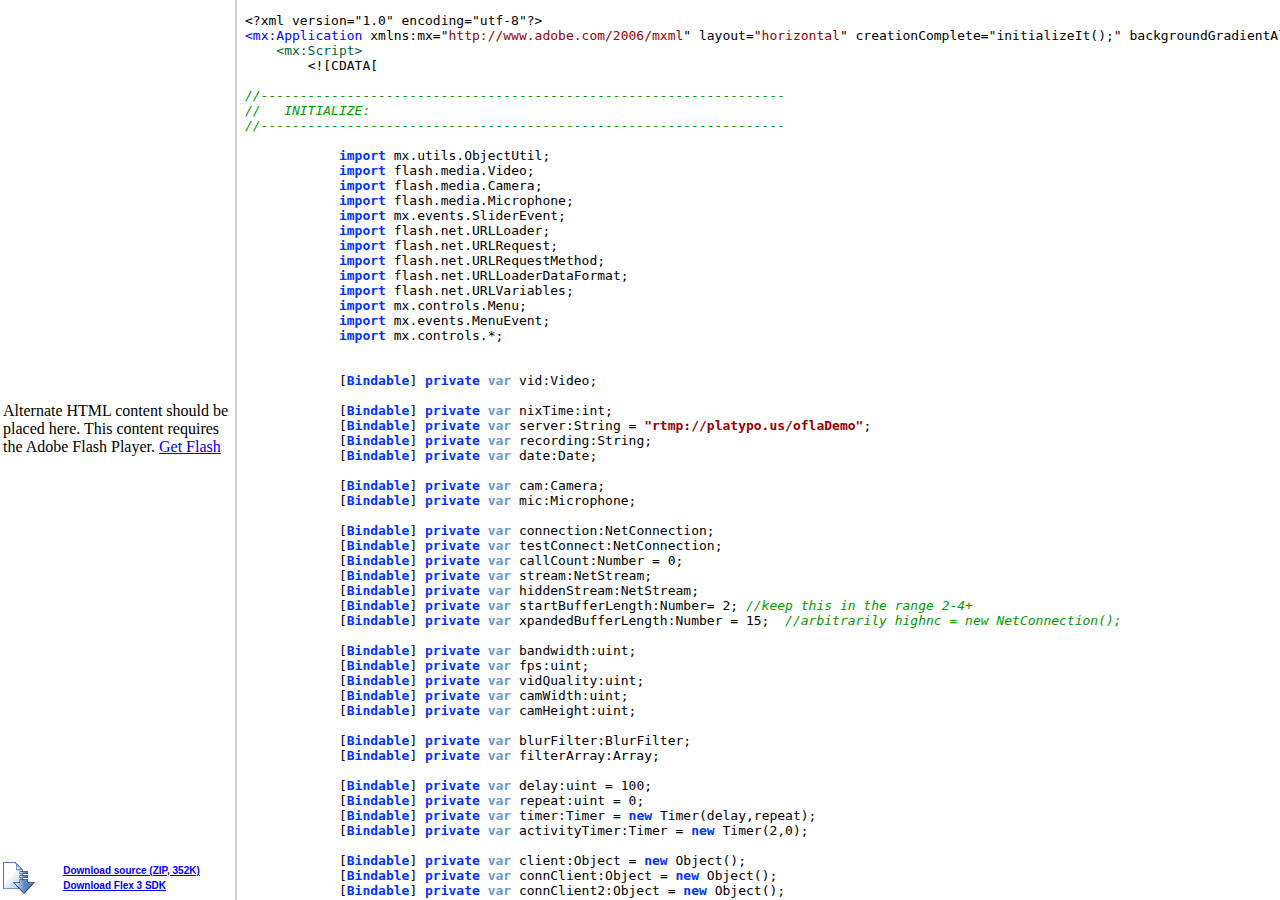
<file: bin-debug/srcview/index.html>
<!-- saved from url=(0014)about:internet -->
<!DOCTYPE HTML PUBLIC "-//W3C//DTD HTML 4.01 Frameset//EN" "http://www.w3.org/TR/html4/frameset.dtd">
<html>
<head>
<meta http-equiv="Content-Type" content="text/html; charset=utf-8">
<title>Source of VIDEO_RECORDER</title>
</head>
<frameset cols="235,*" border="2" framespacing="1">
    <frame src="SourceTree.html" name="leftFrame" scrolling="NO">
    <frame src="source/VIDEO_RECORDER.mxml.html" name="mainFrame">
</frameset>
<noframes>
	<body>		
	</body>
</noframes>
</html>
</file>
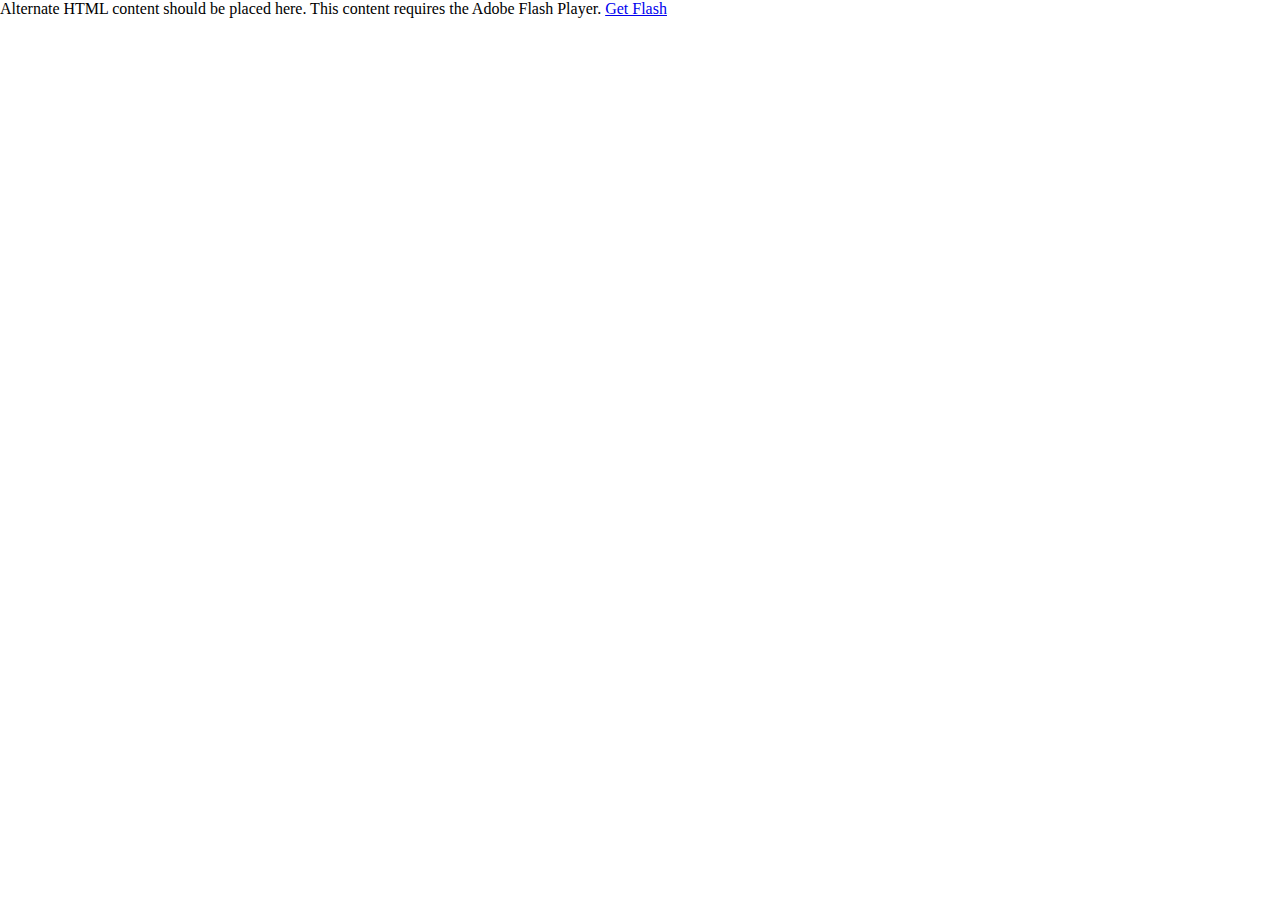
<file: bin-debug/VIDEO_RECORDER.html>
<!-- saved from url=(0014)about:internet -->
<html lang="en">

<!-- 
Smart developers always View Source. 

This application was built using Adobe Flex, an open source framework
for building rich Internet applications that get delivered via the
Flash Player or to desktops via Adobe AIR. 

Learn more about Flex at http://flex.org 
// -->

<head>
<meta http-equiv="Content-Type" content="text/html; charset=utf-8" />

<!--  BEGIN Browser History required section -->
<link rel="stylesheet" type="text/css" href="history/history.css" />
<!--  END Browser History required section -->

<title></title>
<script src="AC_OETags.js" language="javascript"></script>

<!--  BEGIN Browser History required section -->
<script src="history/history.js" language="javascript"></script>
<!--  END Browser History required section -->

<style>
body { margin: 0px; overflow:hidden }
</style>
<script language="JavaScript" type="text/javascript">
<!--
// -----------------------------------------------------------------------------
// Globals
// Major version of Flash required
var requiredMajorVersion = 9;
// Minor version of Flash required
var requiredMinorVersion = 0;
// Minor version of Flash required
var requiredRevision = 124;
// -----------------------------------------------------------------------------
// -->
</script>
</head>

<body scroll="no">
<script language="JavaScript" type="text/javascript">
<!--
// Version check for the Flash Player that has the ability to start Player Product Install (6.0r65)
var hasProductInstall = DetectFlashVer(6, 0, 65);

// Version check based upon the values defined in globals
var hasRequestedVersion = DetectFlashVer(requiredMajorVersion, requiredMinorVersion, requiredRevision);

if ( hasProductInstall && !hasRequestedVersion ) {
	// DO NOT MODIFY THE FOLLOWING FOUR LINES
	// Location visited after installation is complete if installation is required
	var MMPlayerType = (isIE == true) ? "ActiveX" : "PlugIn";
	var MMredirectURL = window.location;
    document.title = document.title.slice(0, 47) + " - Flash Player Installation";
    var MMdoctitle = document.title;

	AC_FL_RunContent(
		"src", "playerProductInstall",
		"FlashVars", "MMredirectURL="+MMredirectURL+'&MMplayerType='+MMPlayerType+'&MMdoctitle='+MMdoctitle+"",
		"width", "100%",
		"height", "100%",
		"align", "middle",
		"id", "VIDEO_RECORDER",
		"quality", "high",
		"bgcolor", "#869ca7",
		"name", "VIDEO_RECORDER",
		"allowScriptAccess","sameDomain",
		"type", "application/x-shockwave-flash",
		"pluginspage", "http://www.adobe.com/go/getflashplayer"
	);
} else if (hasRequestedVersion) {
	// if we've detected an acceptable version
	// embed the Flash Content SWF when all tests are passed
	AC_FL_RunContent(
			"src", "VIDEO_RECORDER",
			"width", "100%",
			"height", "100%",
			"align", "middle",
			"id", "VIDEO_RECORDER",
			"quality", "high",
			"bgcolor", "#869ca7",
			"name", "VIDEO_RECORDER",
			"allowScriptAccess","sameDomain",
			"type", "application/x-shockwave-flash",
			"pluginspage", "http://www.adobe.com/go/getflashplayer"
	);
  } else {  // flash is too old or we can't detect the plugin
    var alternateContent = 'Alternate HTML content should be placed here. '
  	+ 'This content requires the Adobe Flash Player. '
   	+ '<a href=http://www.adobe.com/go/getflash/>Get Flash</a>';
    document.write(alternateContent);  // insert non-flash content
  }
// -->
</script>
<noscript>
  	<object classid="clsid:D27CDB6E-AE6D-11cf-96B8-444553540000"
			id="VIDEO_RECORDER" width="100%" height="100%"
			codebase="http://fpdownload.macromedia.com/get/flashplayer/current/swflash.cab">
			<param name="movie" value="VIDEO_RECORDER.swf" />
			<param name="quality" value="high" />
			<param name="bgcolor" value="#869ca7" />
			<param name="allowScriptAccess" value="sameDomain" />
			<embed src="VIDEO_RECORDER.swf" quality="high" bgcolor="#869ca7"
				width="100%" height="100%" name="VIDEO_RECORDER" align="middle"
				play="true"
				loop="false"
				quality="high"
				allowScriptAccess="sameDomain"
				type="application/x-shockwave-flash"
				pluginspage="http://www.adobe.com/go/getflashplayer">
			</embed>
	</object>
</noscript>
</body>
</html>
</file>
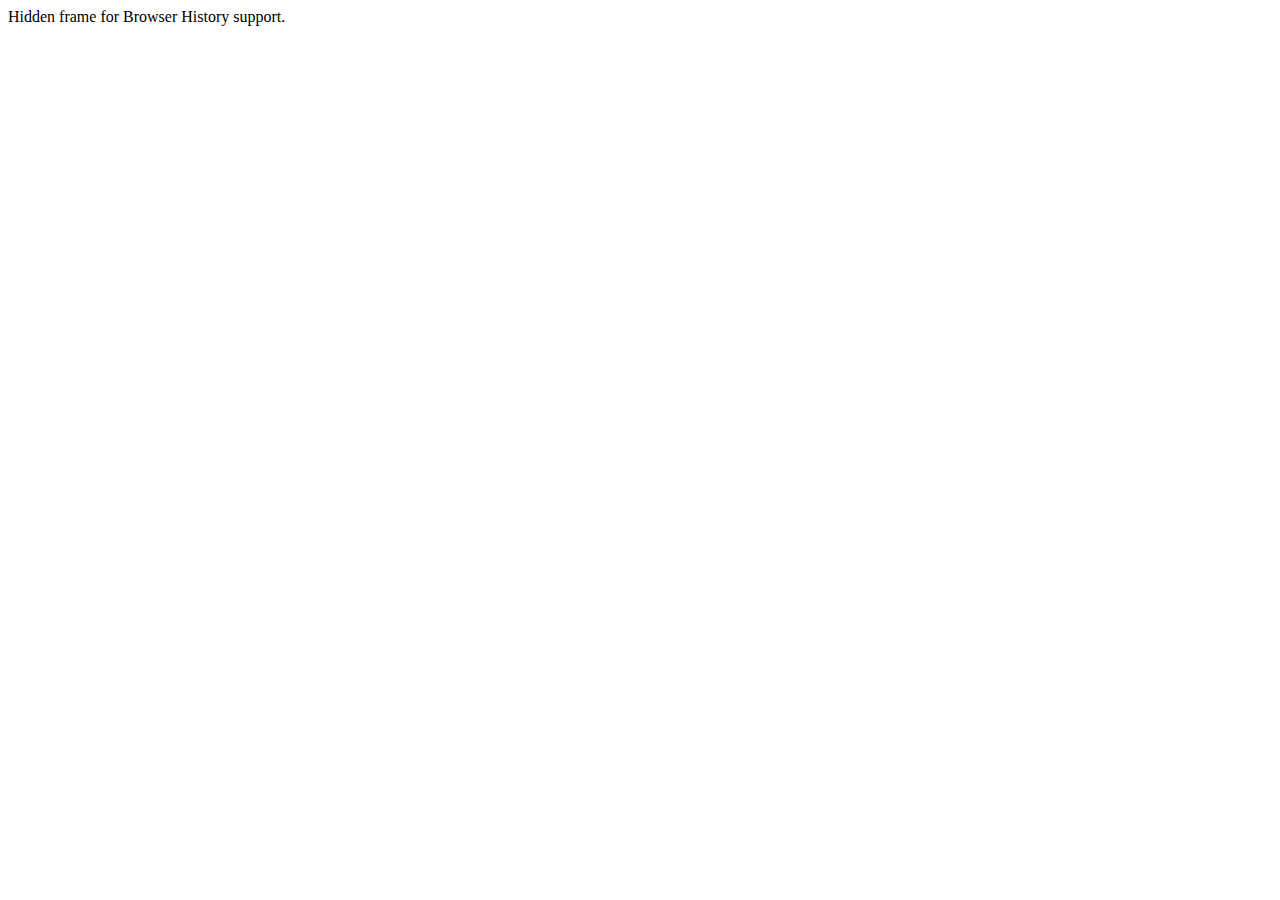
<file: bin-debug/history/historyFrame.html>
<html>
    <head>
        <META HTTP-EQUIV="Pragma" CONTENT="no-cache"> 
        <META HTTP-EQUIV="Expires" CONTENT="-1"> 
    </head>
    <body>
    <script>
        function processUrl()
        {

            var pos = url.indexOf("?");
            url = pos != -1 ? url.substr(pos + 1) : "";
            if (!parent._ie_firstload) {
                parent.BrowserHistory.setBrowserURL(url);
                try {
                    parent.BrowserHistory.browserURLChange(url);
                } catch(e) { }
            } else {
                parent._ie_firstload = false;
            }
        }

        var url = document.location.href;
        processUrl();
        document.write(encodeURIComponent(url));
    </script>
    Hidden frame for Browser History support.
    </body>
</html>
</file>
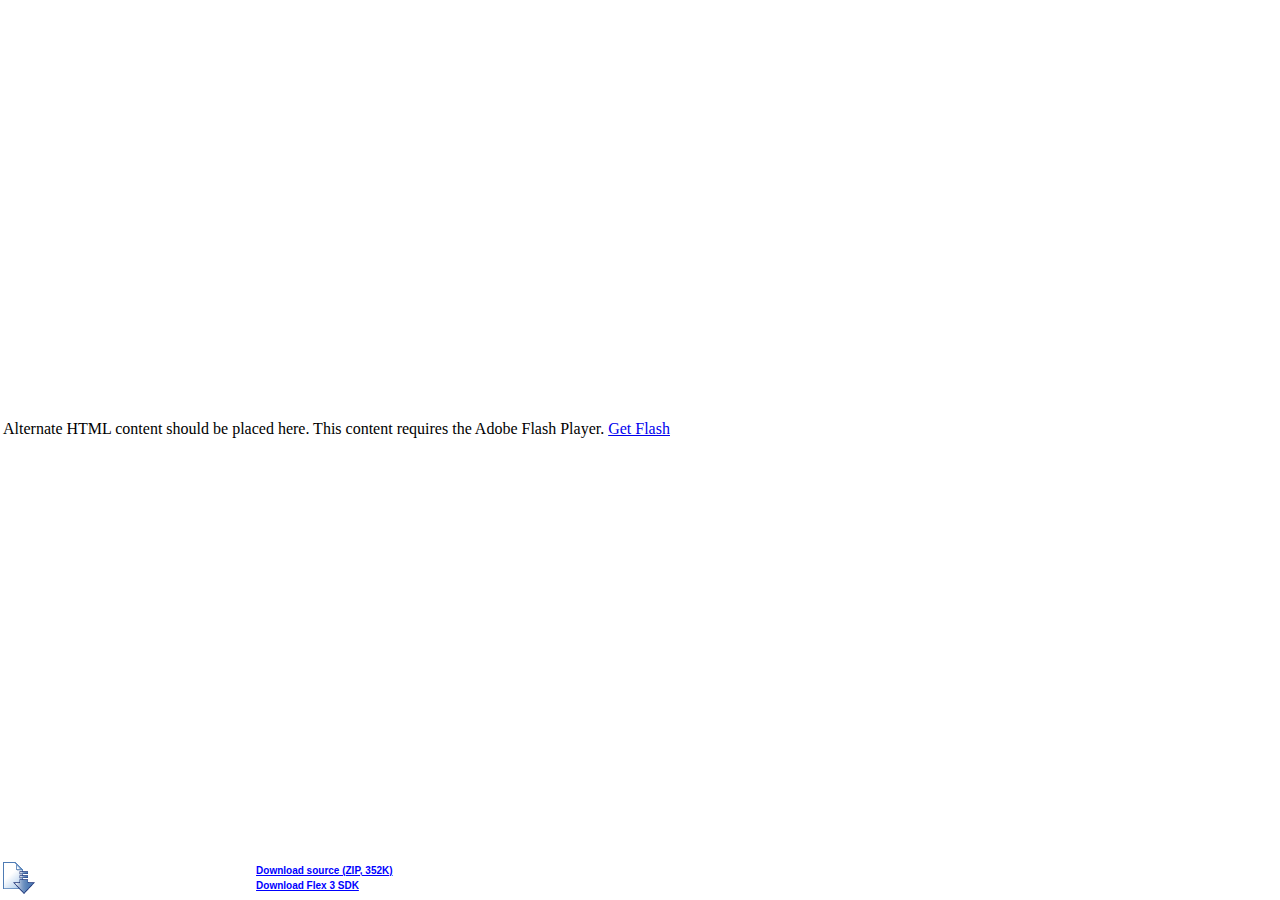
<file: bin-debug/srcview/SourceTree.html>
<!-- saved from url=(0014)about:internet -->
<html lang="en">
<head>
<meta http-equiv="Content-Type" content="text/html; charset=utf-8" />
<title></title>
<script src="AC_OETags.js" language="javascript"></script>
<style>
body { margin: 0px; overflow:hidden }
.downloadLink { font-weight: bold; color: #0000FF; font-family: sans-serif; font-size: x-small; line-height: 150% }
</style>
<script language="JavaScript" type="text/javascript">
<!--
// -----------------------------------------------------------------------------
// Globals
// Major version of Flash required
var requiredMajorVersion = 9;
// Minor version of Flash required
var requiredMinorVersion = 0;
// Minor version of Flash required
var requiredRevision = 0;
// -----------------------------------------------------------------------------
// -->

function loadIntoMain(url) {
	parent.mainFrame.location.href = url;
}

</script>
</head>

<body scroll="no">
<table width="100%" height="100%">
<tr><td colspan="2">
<script language="JavaScript" type="text/javascript">
<!--
// Version check for the Flash Player that has the ability to start Player Product Install (6.0r65)
var hasProductInstall = DetectFlashVer(6, 0, 65);

// Version check based upon the values defined in globals
var hasRequestedVersion = DetectFlashVer(requiredMajorVersion, requiredMinorVersion, requiredRevision);


// Check to see if a player with Flash Product Install is available and the version does not meet the requirements for playback
if ( hasProductInstall && !hasRequestedVersion ) {
	// MMdoctitle is the stored document.title value used by the installation process to close the window that started the process
	// This is necessary in order to close browser windows that are still utilizing the older version of the player after installation has completed
	// DO NOT MODIFY THE FOLLOWING FOUR LINES
	// Location visited after installation is complete if installation is required
	var MMPlayerType = (isIE == true) ? "ActiveX" : "PlugIn";
	var MMredirectURL = window.location;
    document.title = document.title.slice(0, 47) + " - Flash Player Installation";
    var MMdoctitle = document.title;

	AC_FL_RunContent(
		"src", "playerProductInstall",
		"FlashVars", "MMredirectURL="+MMredirectURL+'&MMplayerType='+MMPlayerType+'&MMdoctitle='+MMdoctitle+"",
		"width", "100%",
		"height", "100%",
		"align", "middle",
		"id", "SourceTree",
		"quality", "high",
		"bgcolor", "#ffffff",
		"name", "SourceTree",
		"allowScriptAccess","sameDomain",
		"type", "application/x-shockwave-flash",
		"pluginspage", "http://www.adobe.com/go/getflashplayer"
	);
} else if (hasRequestedVersion) {
	// if we've detected an acceptable version
	// embed the Flash Content SWF when all tests are passed
	AC_FL_RunContent(
			"src", "SourceTree",
			"width", "100%",
			"height", "100%",
			"align", "middle",
			"id", "SourceTree",
			"quality", "high",
			"bgcolor", "#ffffff",
			"name", "SourceTree",
			"allowScriptAccess","sameDomain",
			"type", "application/x-shockwave-flash",
			"pluginspage", "http://www.adobe.com/go/getflashplayer"
	);
  } else {  // flash is too old or we can't detect the plugin
    var alternateContent = 'Alternate HTML content should be placed here. '
  	+ 'This content requires the Adobe Flash Player. '
   	+ '<a href=http://www.adobe.com/go/getflash/>Get Flash</a>';
    document.write(alternateContent);  // insert non-flash content
  }
// -->
</script>
<noscript>
  	<object classid="clsid:D27CDB6E-AE6D-11cf-96B8-444553540000"
			id="SourceTree" width="100%" height="100%"
			codebase="http://fpdownload.macromedia.com/get/flashplayer/current/swflash.cab">
			<param name="movie" value="SourceTree.swf" />
			<param name="quality" value="high" />
			<param name="bgcolor" value="#ffffff" />
			<param name="allowScriptAccess" value="sameDomain" />
			<embed src="SourceTree.swf" quality="high" bgcolor="#ffffff"
				width="100%" height="100%" name="SourceTree" align="middle"
				play="true"
				loop="false"
				quality="high"
				allowScriptAccess="sameDomain"
				type="application/x-shockwave-flash"
				pluginspage="http://www.adobe.com/go/getflashplayer">
			</embed>
	</object>
</noscript>
</td></tr>
<tr height="40">
	<td><img src="downloadIcon.png" width="32" height="32"/></td>
	<td>
		<a href="VIDEO_RECORDER.zip" class="downloadLink" target="_top">Download source (ZIP, 352K)</a><br/>
		<a href="http://www.adobe.com/go/flex3_sdk" class="downloadLink" target="_top">Download Flex 3 SDK</a>
	</td>
</tr>
</table>
</body>
</html>
</file>
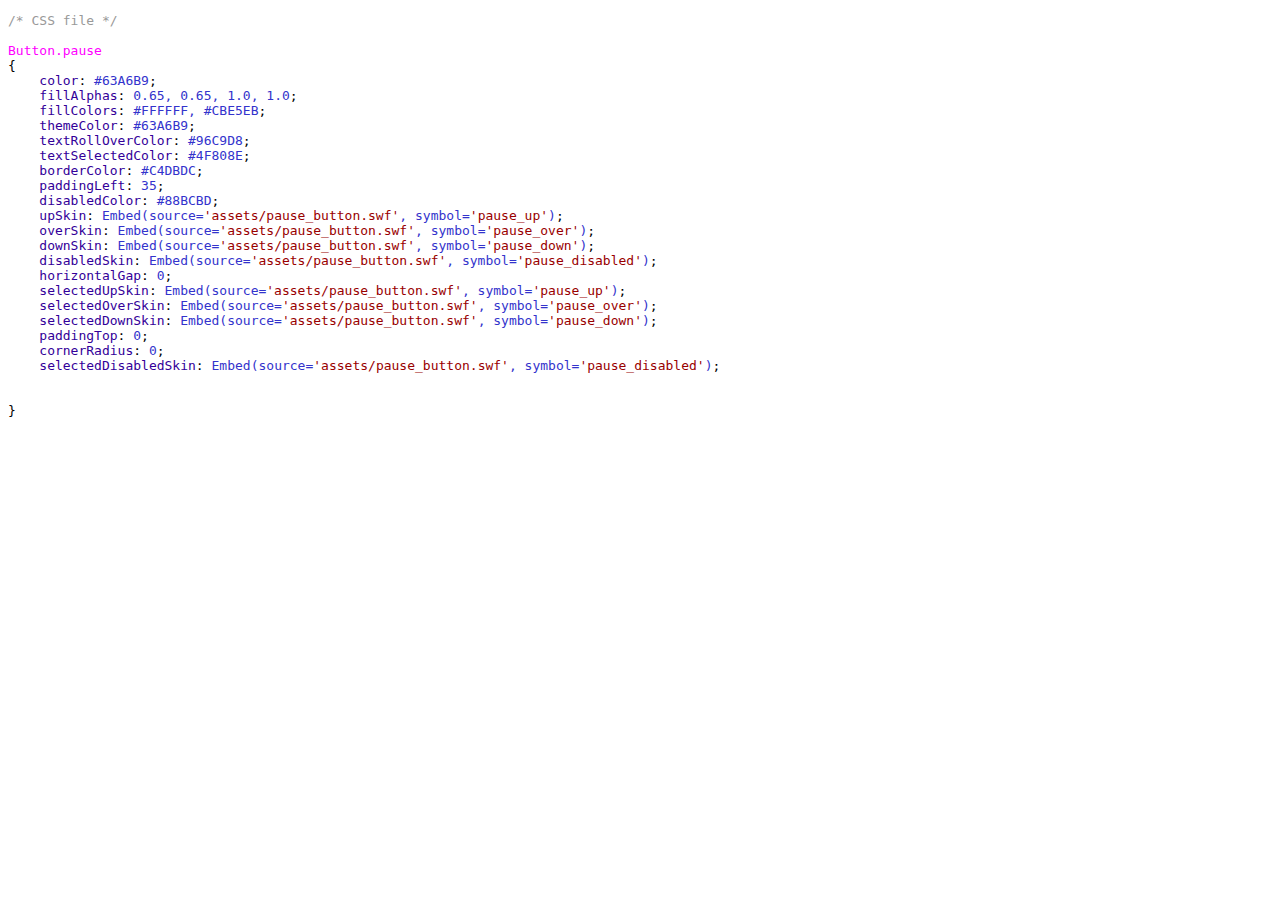
<file: bin-debug/srcview/source/pause_button.css.html>
<!-- saved from url=(0014)about:internet -->
<!DOCTYPE html PUBLIC "-//W3C//DTD XHTML 1.0 Transitional//EN" "http://www.w3.org/TR/xhtml1/DTD/xhtml1-transitional.dtd">
<html xmlns="http://www.w3.org/1999/xhtml">
<head>
<meta http-equiv="Content-Type" content="text/html; charset=utf-8"/>
<title>pause_button.css</title>
<link rel="stylesheet" type="text/css" href="../SourceStyles.css"/>
</head>

<body><pre><span class="CSSComment">/* CSS file */</span>

<span class="CSSSelector">Button.pause
</span><span class="CSSDelimiters">{</span>
    <span class="CSSProperty_Name">color</span><span class="CSSDelimiters">:</span> <span class="CSSProperty_Value">#63A6B9</span><span class="CSSDelimiters">;</span>
    <span class="CSSProperty_Name">fillAlphas</span><span class="CSSDelimiters">:</span> <span class="CSSProperty_Value">0.65, 0.65, 1.0, 1.0</span><span class="CSSDelimiters">;</span>
    <span class="CSSProperty_Name">fillColors</span><span class="CSSDelimiters">:</span> <span class="CSSProperty_Value">#FFFFFF, #CBE5EB</span><span class="CSSDelimiters">;</span>
    <span class="CSSProperty_Name">themeColor</span><span class="CSSDelimiters">:</span> <span class="CSSProperty_Value">#63A6B9</span><span class="CSSDelimiters">;</span>
    <span class="CSSProperty_Name">textRollOverColor</span><span class="CSSDelimiters">:</span> <span class="CSSProperty_Value">#96C9D8</span><span class="CSSDelimiters">;</span>
    <span class="CSSProperty_Name">textSelectedColor</span><span class="CSSDelimiters">:</span> <span class="CSSProperty_Value">#4F808E</span><span class="CSSDelimiters">;</span>
    <span class="CSSProperty_Name">borderColor</span><span class="CSSDelimiters">:</span> <span class="CSSProperty_Value">#C4DBDC</span><span class="CSSDelimiters">;</span>
    <span class="CSSProperty_Name">paddingLeft</span><span class="CSSDelimiters">:</span> <span class="CSSProperty_Value">35</span><span class="CSSDelimiters">;</span>
    <span class="CSSProperty_Name">disabledColor</span><span class="CSSDelimiters">:</span> <span class="CSSProperty_Value">#88BCBD</span><span class="CSSDelimiters">;</span>
    <span class="CSSProperty_Name">upSkin</span><span class="CSSDelimiters">:</span> <span class="CSSProperty_Value">Embed(source=</span><span class="CSSString">&apos;assets/pause_button.swf&apos;</span><span class="CSSProperty_Value">, symbol=</span><span class="CSSString">&apos;pause_up&apos;</span><span class="CSSProperty_Value">)</span><span class="CSSDelimiters">;</span>
    <span class="CSSProperty_Name">overSkin</span><span class="CSSDelimiters">:</span> <span class="CSSProperty_Value">Embed(source=</span><span class="CSSString">&apos;assets/pause_button.swf&apos;</span><span class="CSSProperty_Value">, symbol=</span><span class="CSSString">&apos;pause_over&apos;</span><span class="CSSProperty_Value">)</span><span class="CSSDelimiters">;</span>
    <span class="CSSProperty_Name">downSkin</span><span class="CSSDelimiters">:</span> <span class="CSSProperty_Value">Embed(source=</span><span class="CSSString">&apos;assets/pause_button.swf&apos;</span><span class="CSSProperty_Value">, symbol=</span><span class="CSSString">&apos;pause_down&apos;</span><span class="CSSProperty_Value">)</span><span class="CSSDelimiters">;</span>
    <span class="CSSProperty_Name">disabledSkin</span><span class="CSSDelimiters">:</span> <span class="CSSProperty_Value">Embed(source=</span><span class="CSSString">&apos;assets/pause_button.swf&apos;</span><span class="CSSProperty_Value">, symbol=</span><span class="CSSString">&apos;pause_disabled&apos;</span><span class="CSSProperty_Value">)</span><span class="CSSDelimiters">;</span>
    <span class="CSSProperty_Name">horizontalGap</span><span class="CSSDelimiters">:</span> <span class="CSSProperty_Value">0</span><span class="CSSDelimiters">;</span>
    <span class="CSSProperty_Name">selectedUpSkin</span><span class="CSSDelimiters">:</span> <span class="CSSProperty_Value">Embed(source=</span><span class="CSSString">&apos;assets/pause_button.swf&apos;</span><span class="CSSProperty_Value">, symbol=</span><span class="CSSString">&apos;pause_up&apos;</span><span class="CSSProperty_Value">)</span><span class="CSSDelimiters">;</span>
    <span class="CSSProperty_Name">selectedOverSkin</span><span class="CSSDelimiters">:</span> <span class="CSSProperty_Value">Embed(source=</span><span class="CSSString">&apos;assets/pause_button.swf&apos;</span><span class="CSSProperty_Value">, symbol=</span><span class="CSSString">&apos;pause_over&apos;</span><span class="CSSProperty_Value">)</span><span class="CSSDelimiters">;</span>
    <span class="CSSProperty_Name">selectedDownSkin</span><span class="CSSDelimiters">:</span> <span class="CSSProperty_Value">Embed(source=</span><span class="CSSString">&apos;assets/pause_button.swf&apos;</span><span class="CSSProperty_Value">, symbol=</span><span class="CSSString">&apos;pause_down&apos;</span><span class="CSSProperty_Value">)</span><span class="CSSDelimiters">;</span>
    <span class="CSSProperty_Name">paddingTop</span><span class="CSSDelimiters">:</span> <span class="CSSProperty_Value">0</span><span class="CSSDelimiters">;</span>
    <span class="CSSProperty_Name">cornerRadius</span><span class="CSSDelimiters">:</span> <span class="CSSProperty_Value">0</span><span class="CSSDelimiters">;</span>
    <span class="CSSProperty_Name">selectedDisabledSkin</span><span class="CSSDelimiters">:</span> <span class="CSSProperty_Value">Embed(source=</span><span class="CSSString">&apos;assets/pause_button.swf&apos;</span><span class="CSSProperty_Value">, symbol=</span><span class="CSSString">&apos;pause_disabled&apos;</span><span class="CSSProperty_Value">)</span><span class="CSSDelimiters">;</span>


<span class="CSSDelimiters">}</span></pre></body>
</html>
</file>
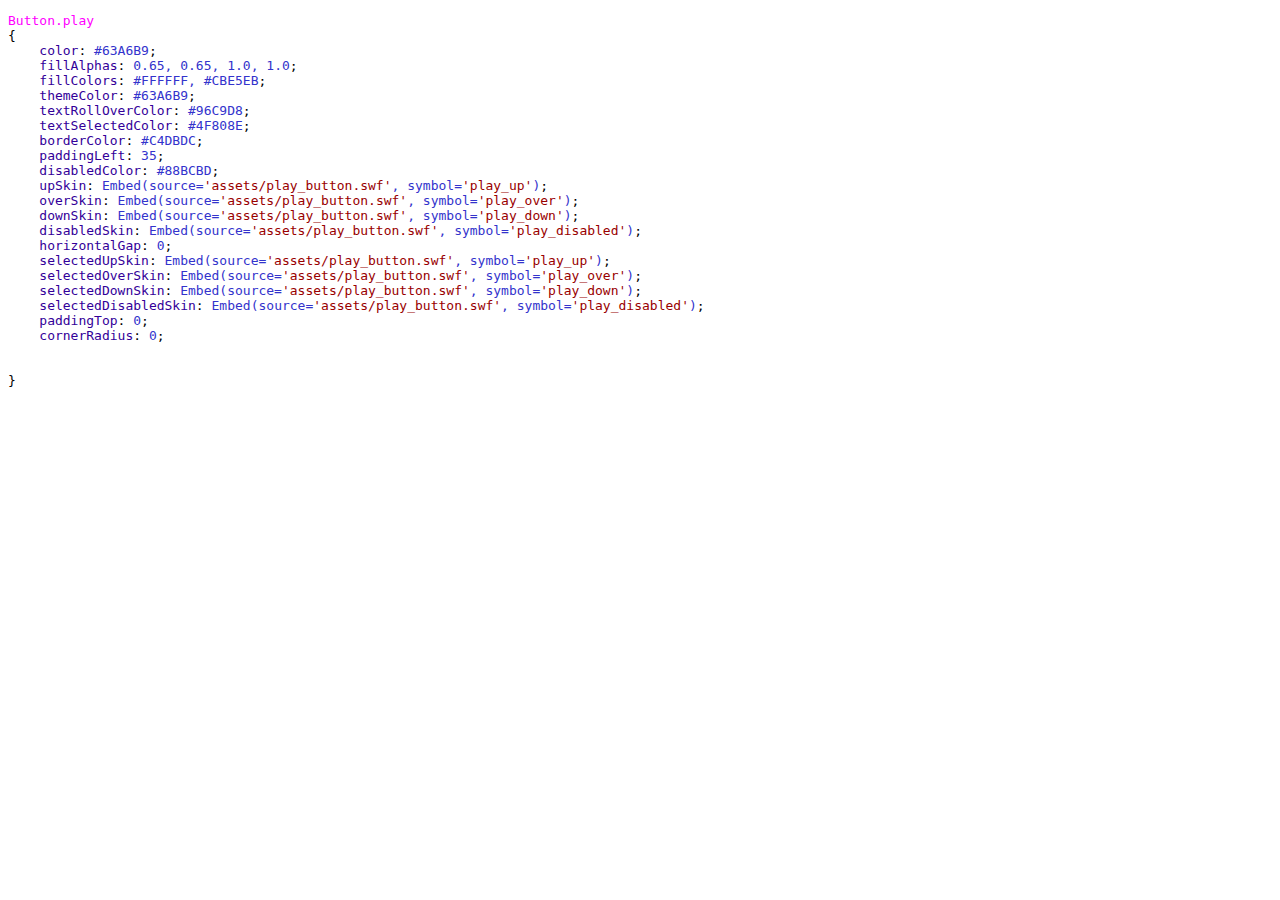
<file: bin-debug/srcview/source/play_button.css.html>
<!-- saved from url=(0014)about:internet -->
<!DOCTYPE html PUBLIC "-//W3C//DTD XHTML 1.0 Transitional//EN" "http://www.w3.org/TR/xhtml1/DTD/xhtml1-transitional.dtd">
<html xmlns="http://www.w3.org/1999/xhtml">
<head>
<meta http-equiv="Content-Type" content="text/html; charset=utf-8"/>
<title>play_button.css</title>
<link rel="stylesheet" type="text/css" href="../SourceStyles.css"/>
</head>

<body><pre>
<span class="CSSSelector">Button.play
</span><span class="CSSDelimiters">{</span>
    <span class="CSSProperty_Name">color</span><span class="CSSDelimiters">:</span> <span class="CSSProperty_Value">#63A6B9</span><span class="CSSDelimiters">;</span>
    <span class="CSSProperty_Name">fillAlphas</span><span class="CSSDelimiters">:</span> <span class="CSSProperty_Value">0.65, 0.65, 1.0, 1.0</span><span class="CSSDelimiters">;</span>
    <span class="CSSProperty_Name">fillColors</span><span class="CSSDelimiters">:</span> <span class="CSSProperty_Value">#FFFFFF, #CBE5EB</span><span class="CSSDelimiters">;</span>
    <span class="CSSProperty_Name">themeColor</span><span class="CSSDelimiters">:</span> <span class="CSSProperty_Value">#63A6B9</span><span class="CSSDelimiters">;</span>
    <span class="CSSProperty_Name">textRollOverColor</span><span class="CSSDelimiters">:</span> <span class="CSSProperty_Value">#96C9D8</span><span class="CSSDelimiters">;</span>
    <span class="CSSProperty_Name">textSelectedColor</span><span class="CSSDelimiters">:</span> <span class="CSSProperty_Value">#4F808E</span><span class="CSSDelimiters">;</span>
    <span class="CSSProperty_Name">borderColor</span><span class="CSSDelimiters">:</span> <span class="CSSProperty_Value">#C4DBDC</span><span class="CSSDelimiters">;</span>
    <span class="CSSProperty_Name">paddingLeft</span><span class="CSSDelimiters">:</span> <span class="CSSProperty_Value">35</span><span class="CSSDelimiters">;</span>
    <span class="CSSProperty_Name">disabledColor</span><span class="CSSDelimiters">:</span> <span class="CSSProperty_Value">#88BCBD</span><span class="CSSDelimiters">;</span>
    <span class="CSSProperty_Name">upSkin</span><span class="CSSDelimiters">:</span> <span class="CSSProperty_Value">Embed(source=</span><span class="CSSString">&apos;assets/play_button.swf&apos;</span><span class="CSSProperty_Value">, symbol=</span><span class="CSSString">&apos;play_up&apos;</span><span class="CSSProperty_Value">)</span><span class="CSSDelimiters">;</span>
    <span class="CSSProperty_Name">overSkin</span><span class="CSSDelimiters">:</span> <span class="CSSProperty_Value">Embed(source=</span><span class="CSSString">&apos;assets/play_button.swf&apos;</span><span class="CSSProperty_Value">, symbol=</span><span class="CSSString">&apos;play_over&apos;</span><span class="CSSProperty_Value">)</span><span class="CSSDelimiters">;</span>
    <span class="CSSProperty_Name">downSkin</span><span class="CSSDelimiters">:</span> <span class="CSSProperty_Value">Embed(source=</span><span class="CSSString">&apos;assets/play_button.swf&apos;</span><span class="CSSProperty_Value">, symbol=</span><span class="CSSString">&apos;play_down&apos;</span><span class="CSSProperty_Value">)</span><span class="CSSDelimiters">;</span>
    <span class="CSSProperty_Name">disabledSkin</span><span class="CSSDelimiters">:</span> <span class="CSSProperty_Value">Embed(source=</span><span class="CSSString">&apos;assets/play_button.swf&apos;</span><span class="CSSProperty_Value">, symbol=</span><span class="CSSString">&apos;play_disabled&apos;</span><span class="CSSProperty_Value">)</span><span class="CSSDelimiters">;</span>
    <span class="CSSProperty_Name">horizontalGap</span><span class="CSSDelimiters">:</span> <span class="CSSProperty_Value">0</span><span class="CSSDelimiters">;</span>
    <span class="CSSProperty_Name">selectedUpSkin</span><span class="CSSDelimiters">:</span> <span class="CSSProperty_Value">Embed(source=</span><span class="CSSString">&apos;assets/play_button.swf&apos;</span><span class="CSSProperty_Value">, symbol=</span><span class="CSSString">&apos;play_up&apos;</span><span class="CSSProperty_Value">)</span><span class="CSSDelimiters">;</span>
    <span class="CSSProperty_Name">selectedOverSkin</span><span class="CSSDelimiters">:</span> <span class="CSSProperty_Value">Embed(source=</span><span class="CSSString">&apos;assets/play_button.swf&apos;</span><span class="CSSProperty_Value">, symbol=</span><span class="CSSString">&apos;play_over&apos;</span><span class="CSSProperty_Value">)</span><span class="CSSDelimiters">;</span>
    <span class="CSSProperty_Name">selectedDownSkin</span><span class="CSSDelimiters">:</span> <span class="CSSProperty_Value">Embed(source=</span><span class="CSSString">&apos;assets/play_button.swf&apos;</span><span class="CSSProperty_Value">, symbol=</span><span class="CSSString">&apos;play_down&apos;</span><span class="CSSProperty_Value">)</span><span class="CSSDelimiters">;</span>
    <span class="CSSProperty_Name">selectedDisabledSkin</span><span class="CSSDelimiters">:</span> <span class="CSSProperty_Value">Embed(source=</span><span class="CSSString">&apos;assets/play_button.swf&apos;</span><span class="CSSProperty_Value">, symbol=</span><span class="CSSString">&apos;play_disabled&apos;</span><span class="CSSProperty_Value">)</span><span class="CSSDelimiters">;</span>
    <span class="CSSProperty_Name">paddingTop</span><span class="CSSDelimiters">:</span> <span class="CSSProperty_Value">0</span><span class="CSSDelimiters">;</span>
    <span class="CSSProperty_Name">cornerRadius</span><span class="CSSDelimiters">:</span> <span class="CSSProperty_Value">0</span><span class="CSSDelimiters">;</span>


<span class="CSSDelimiters">}</span></pre></body>
</html>
</file>
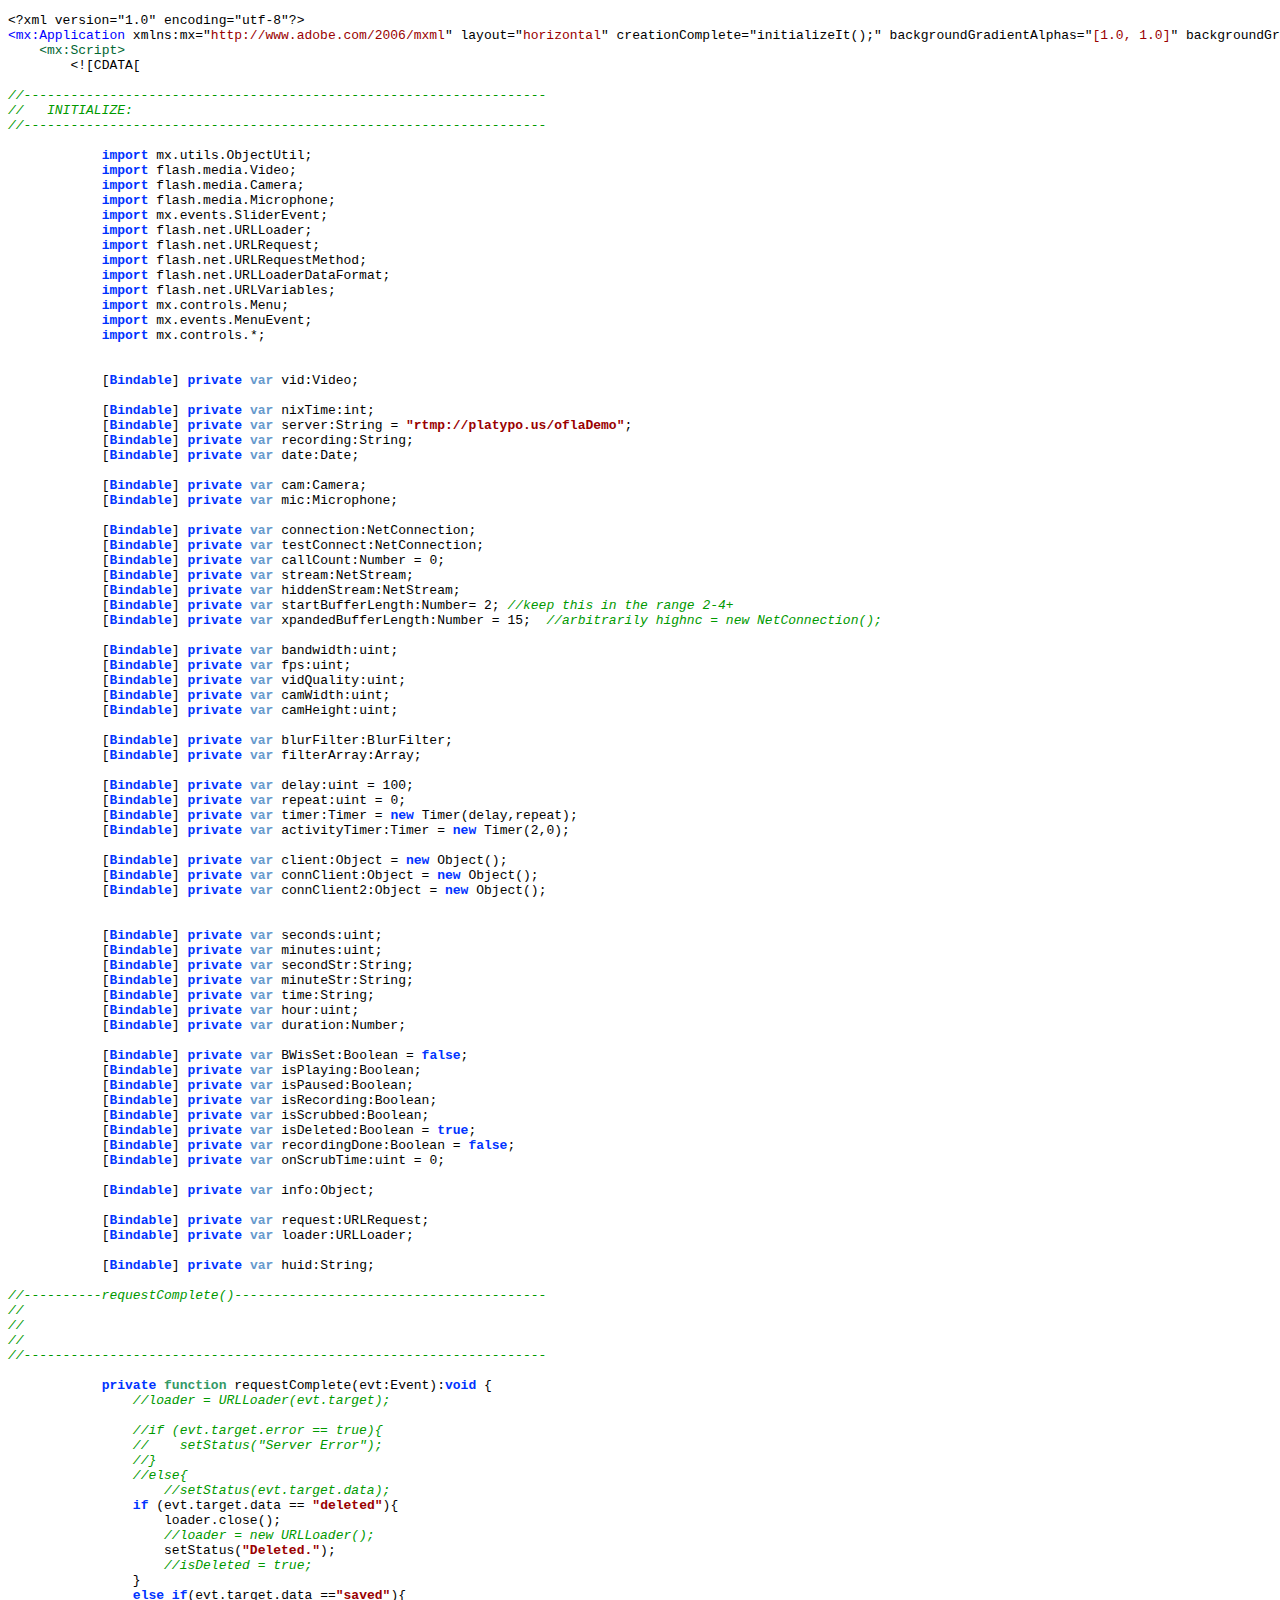
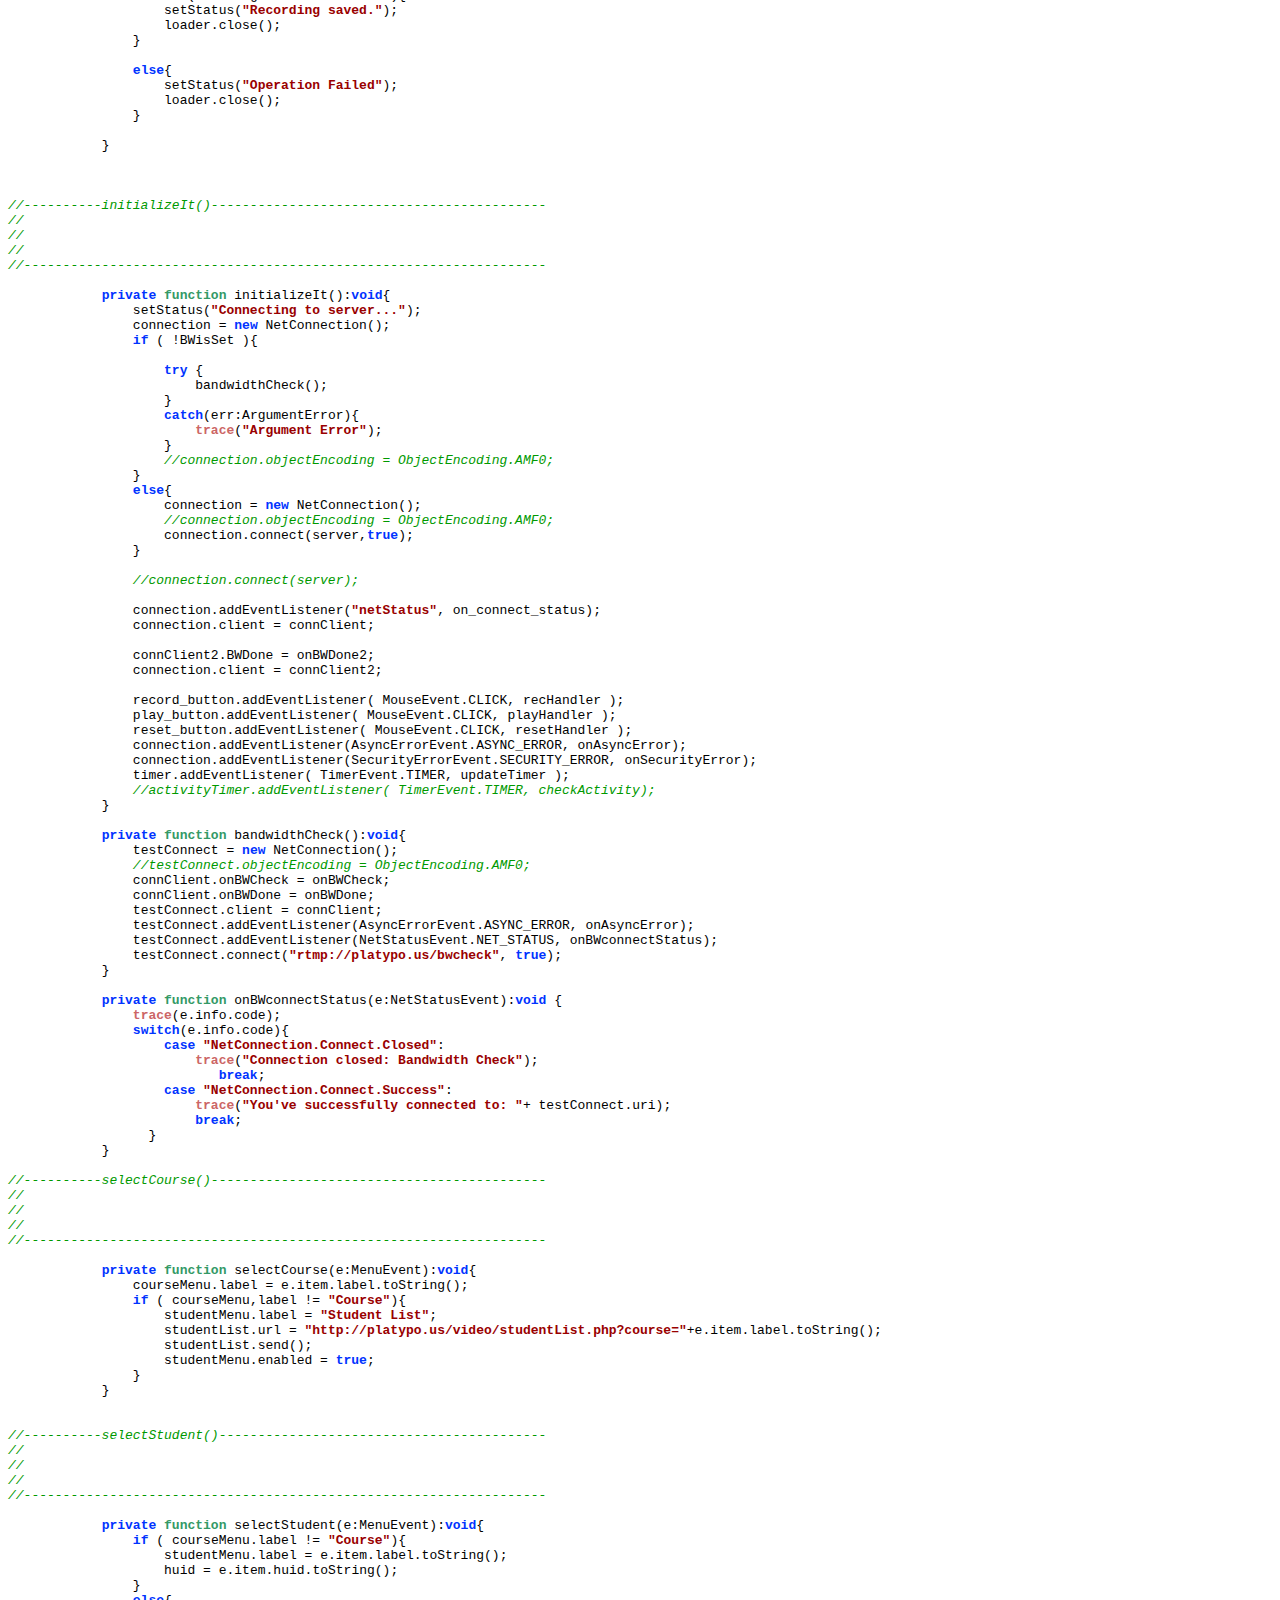
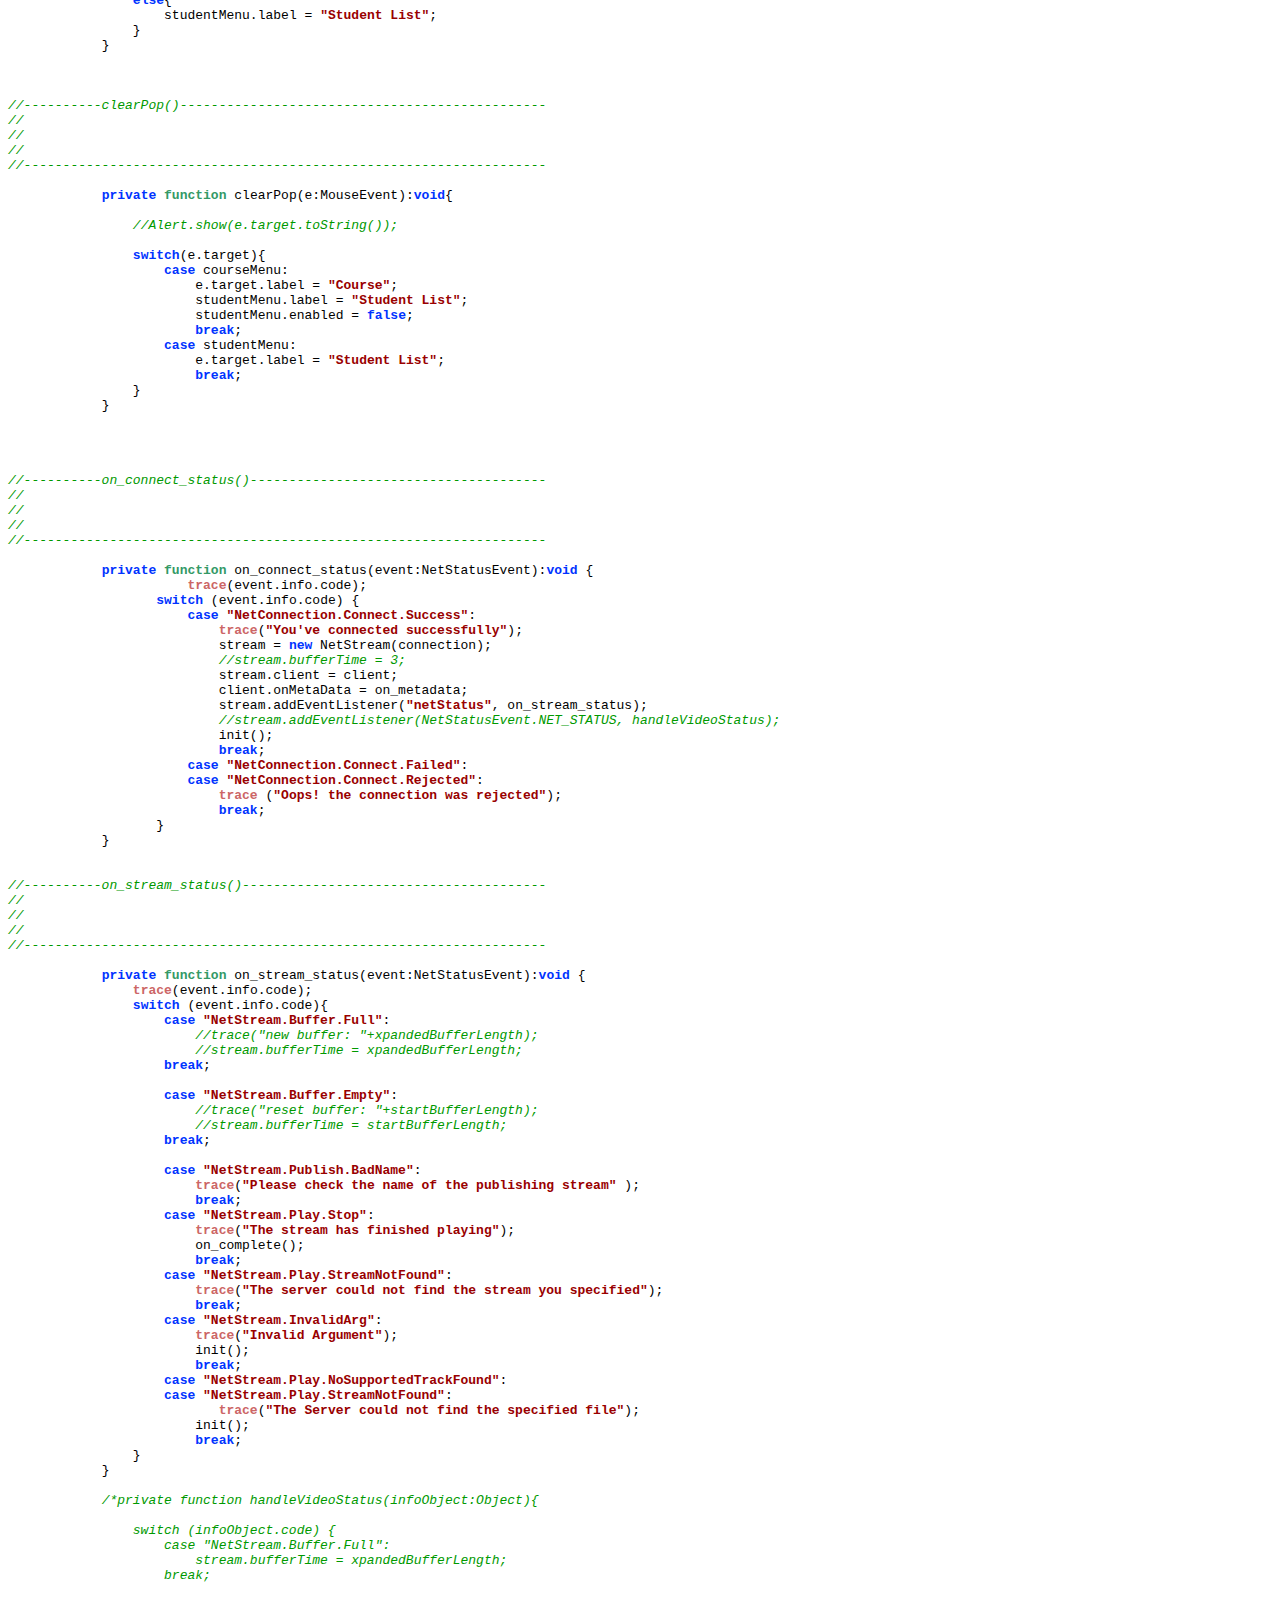
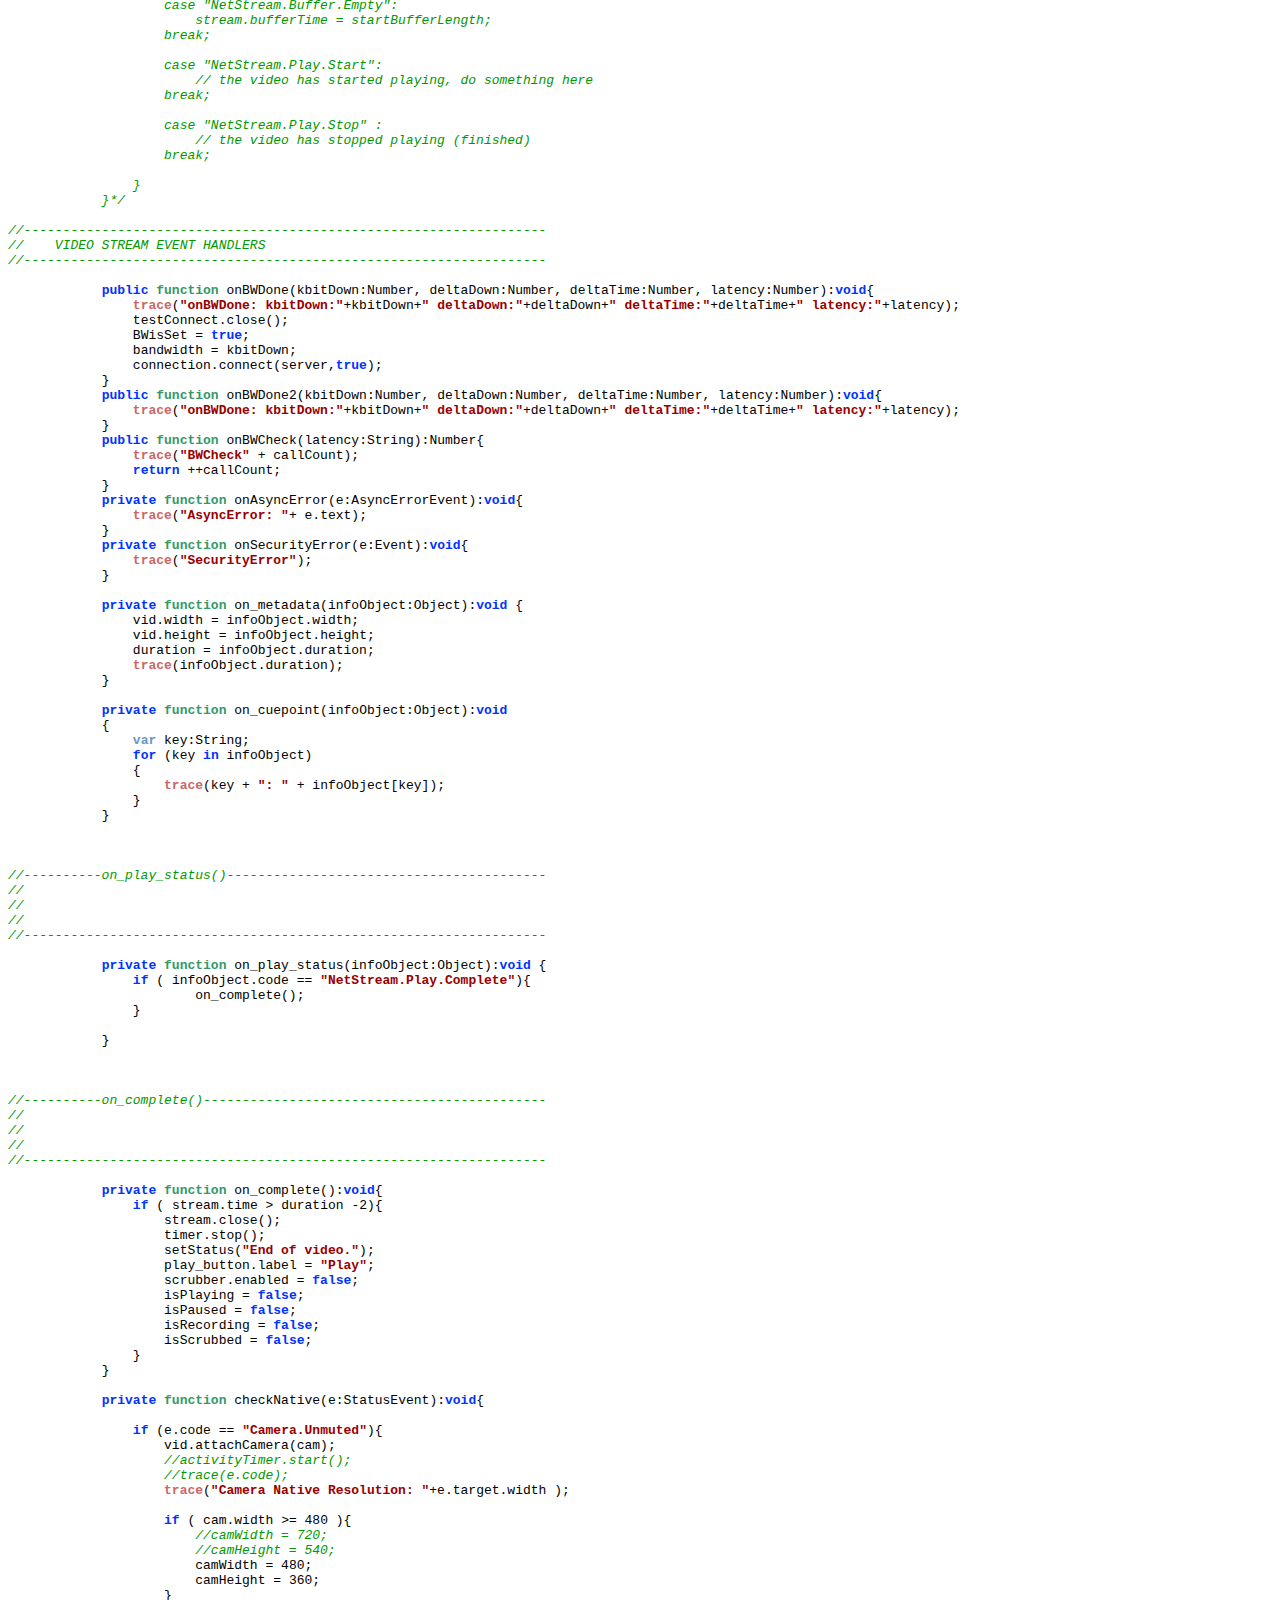
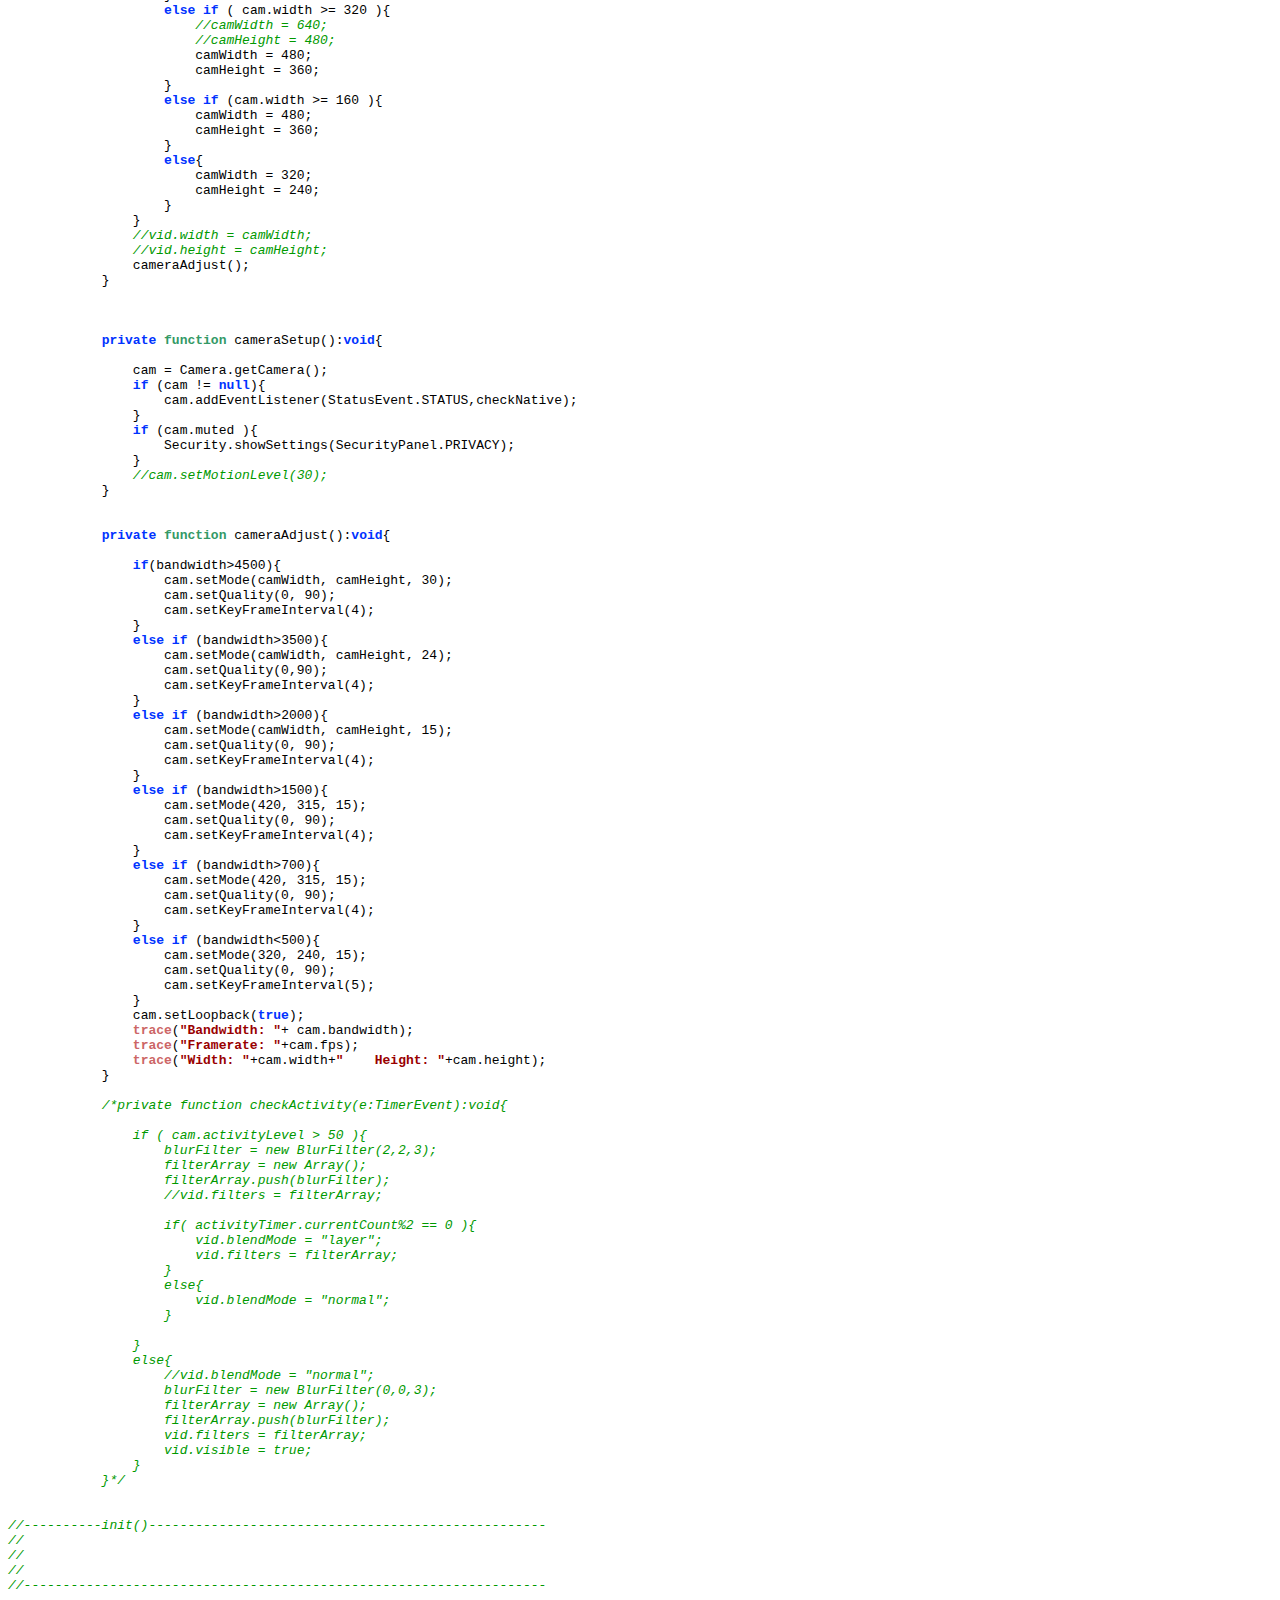
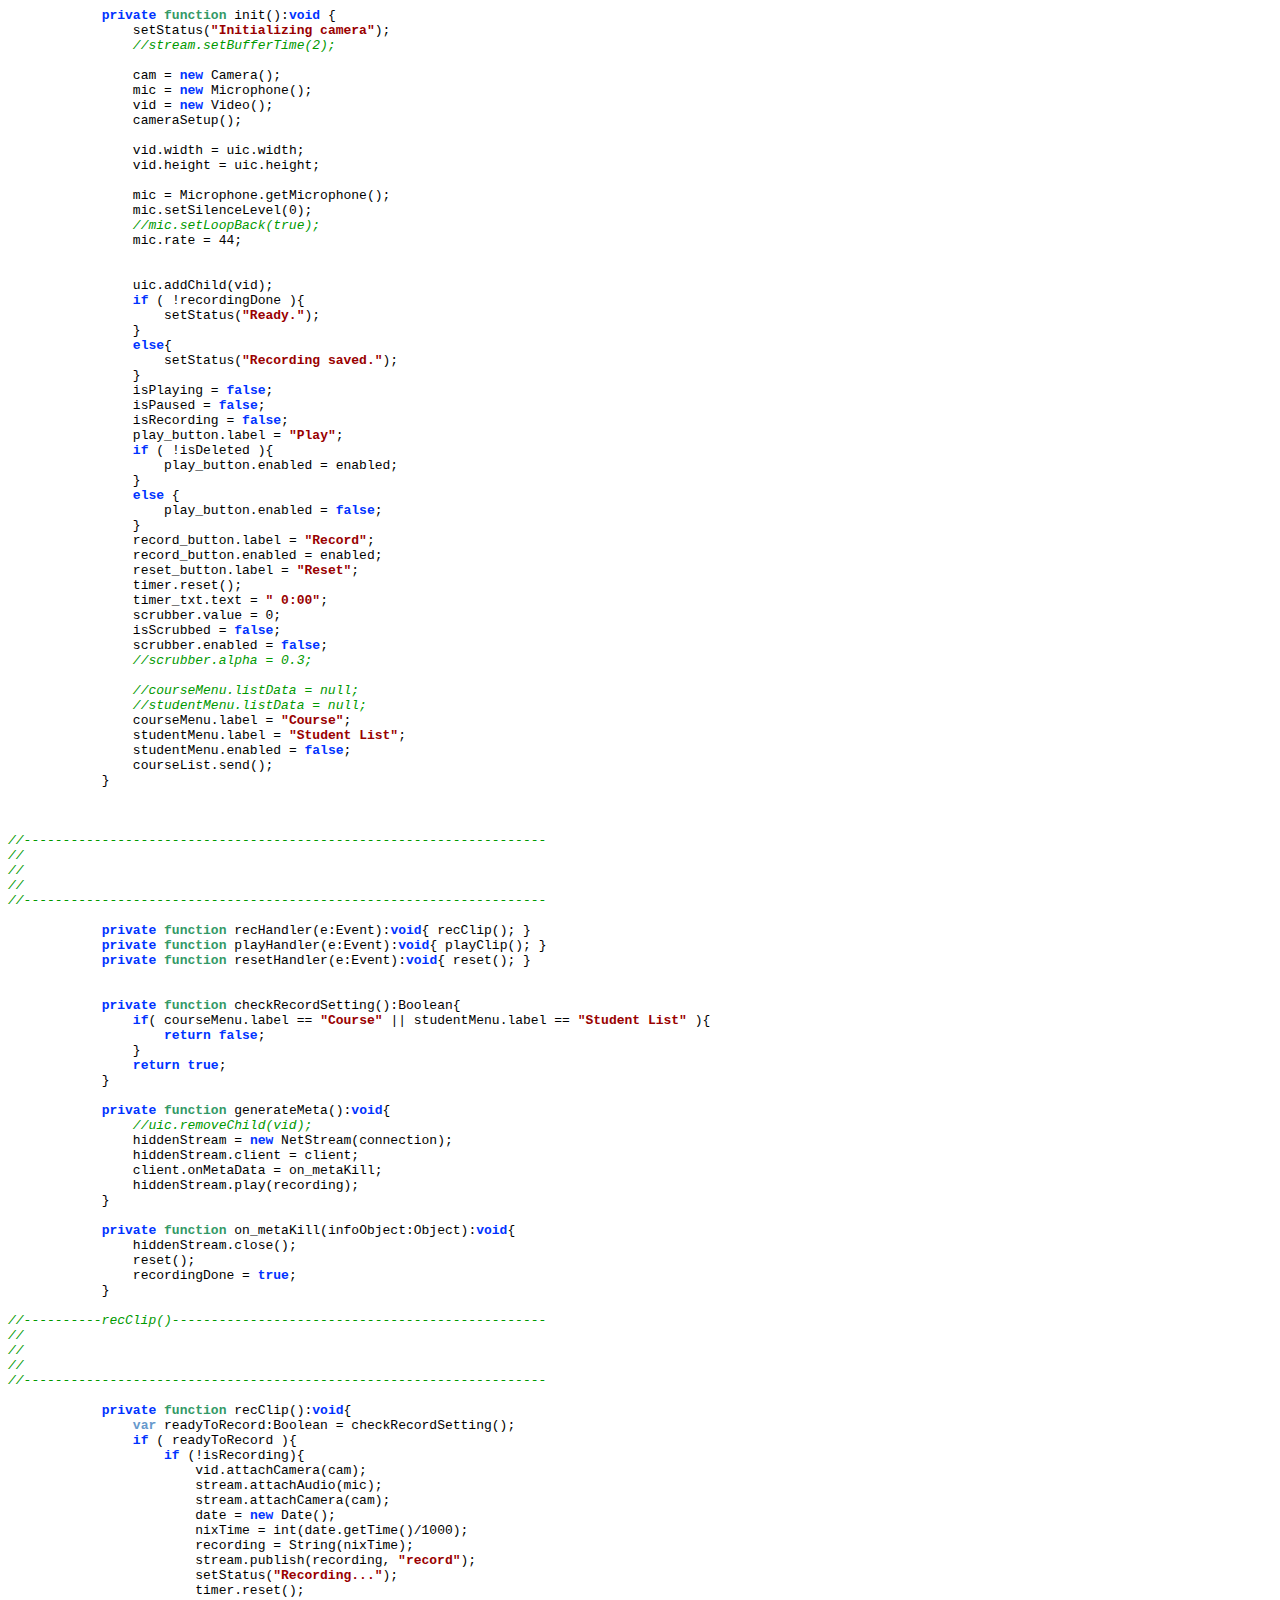
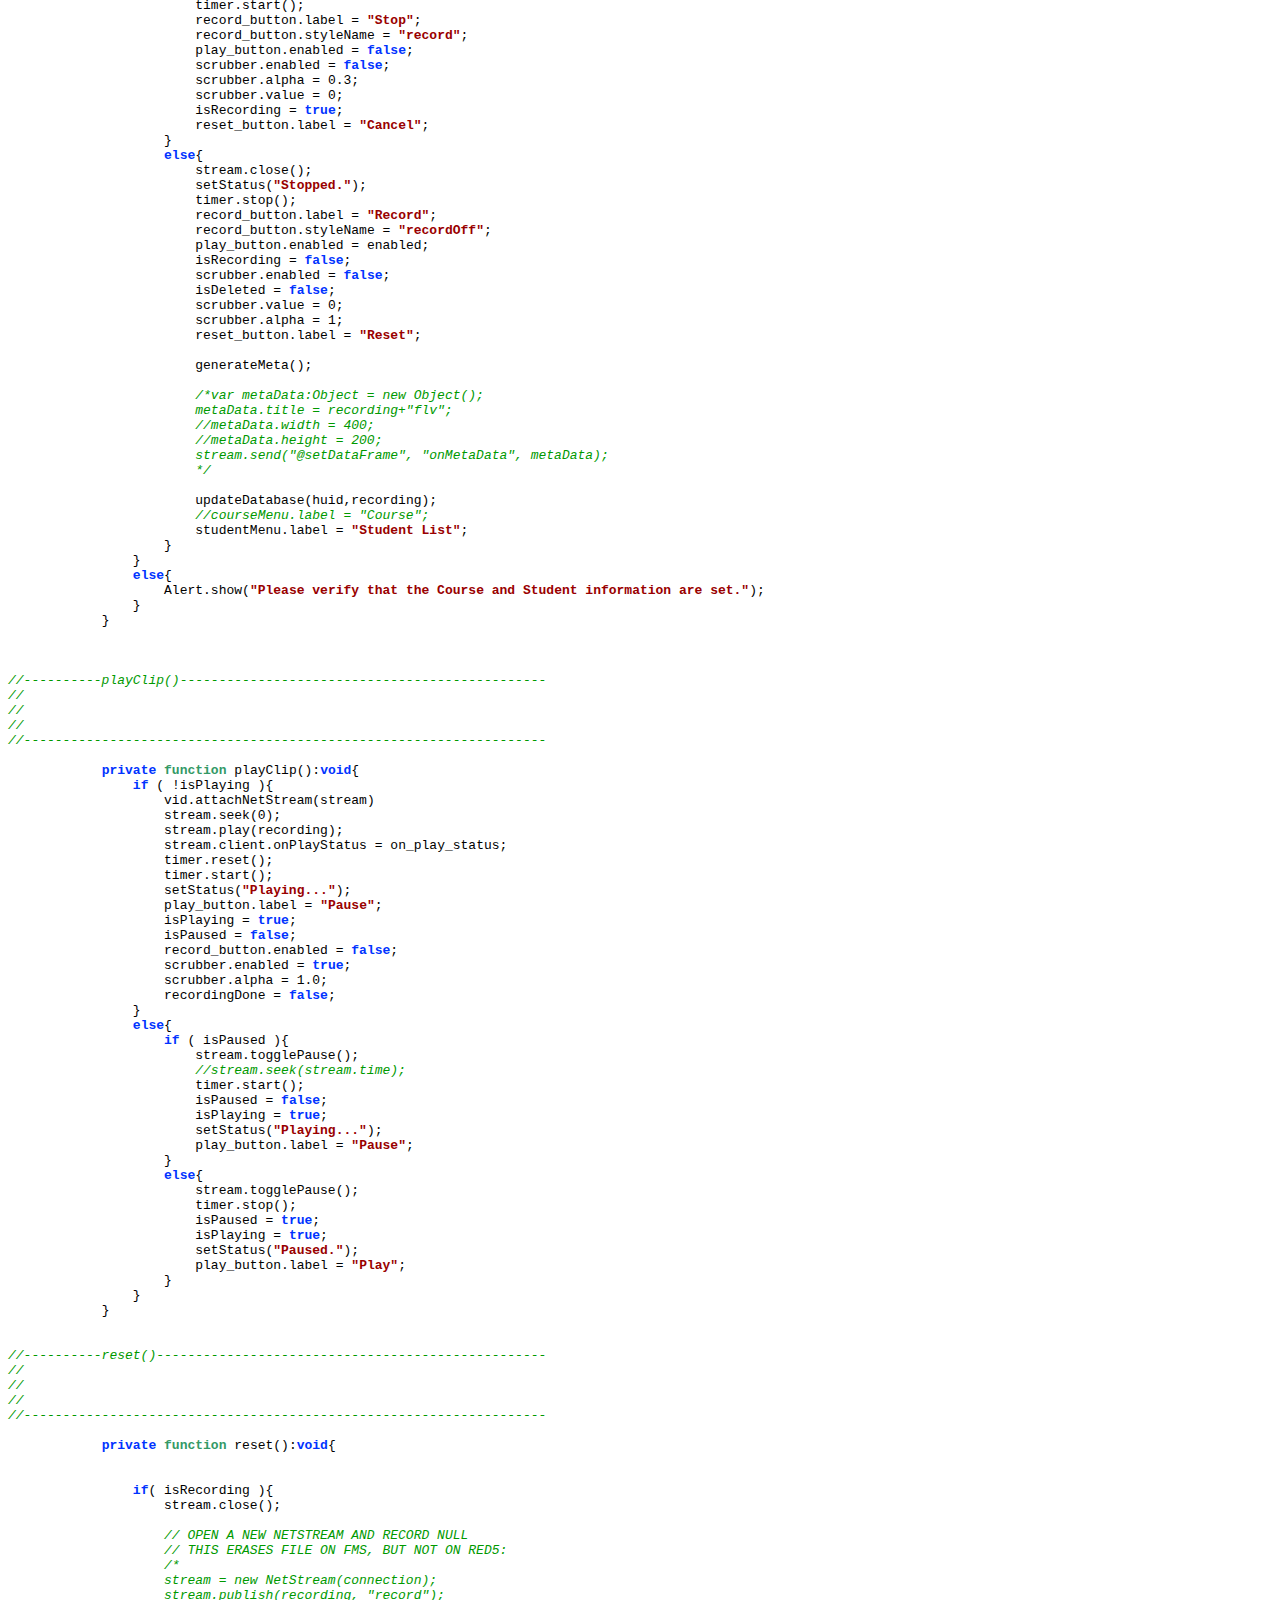
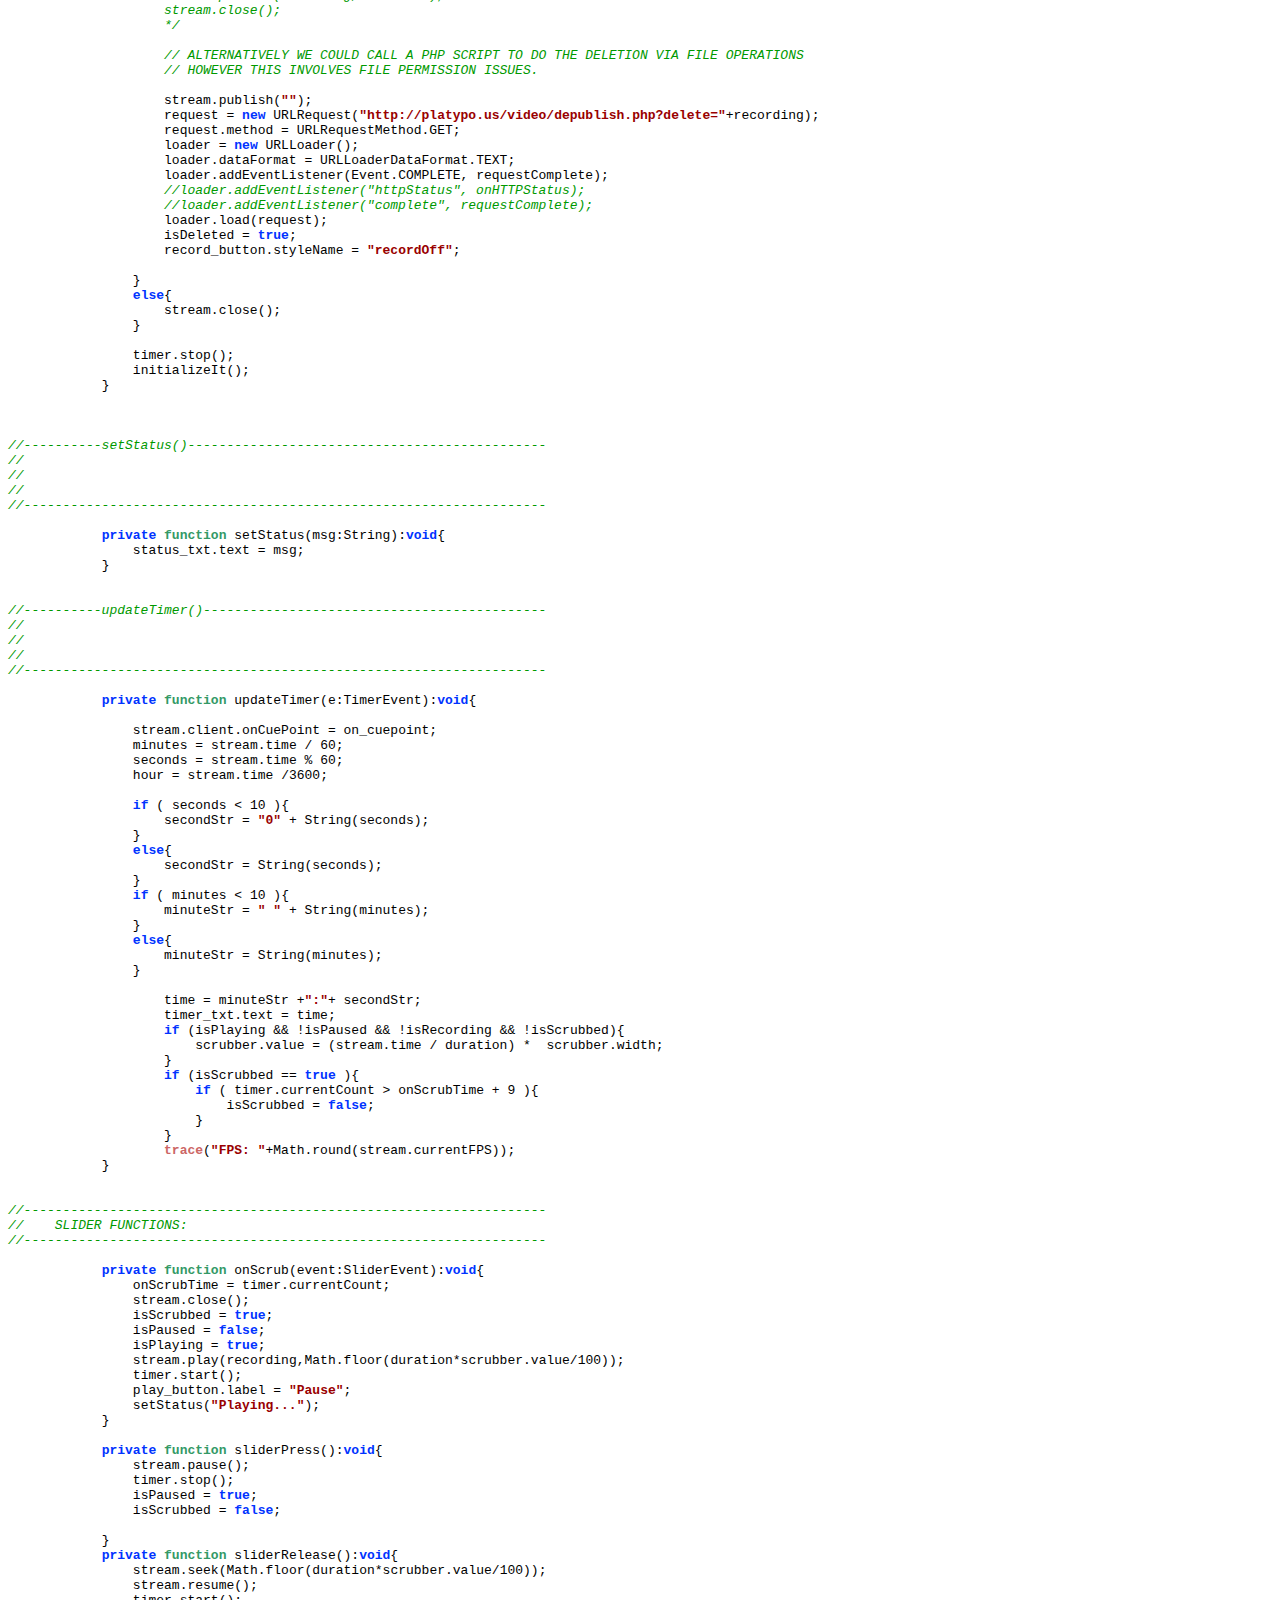
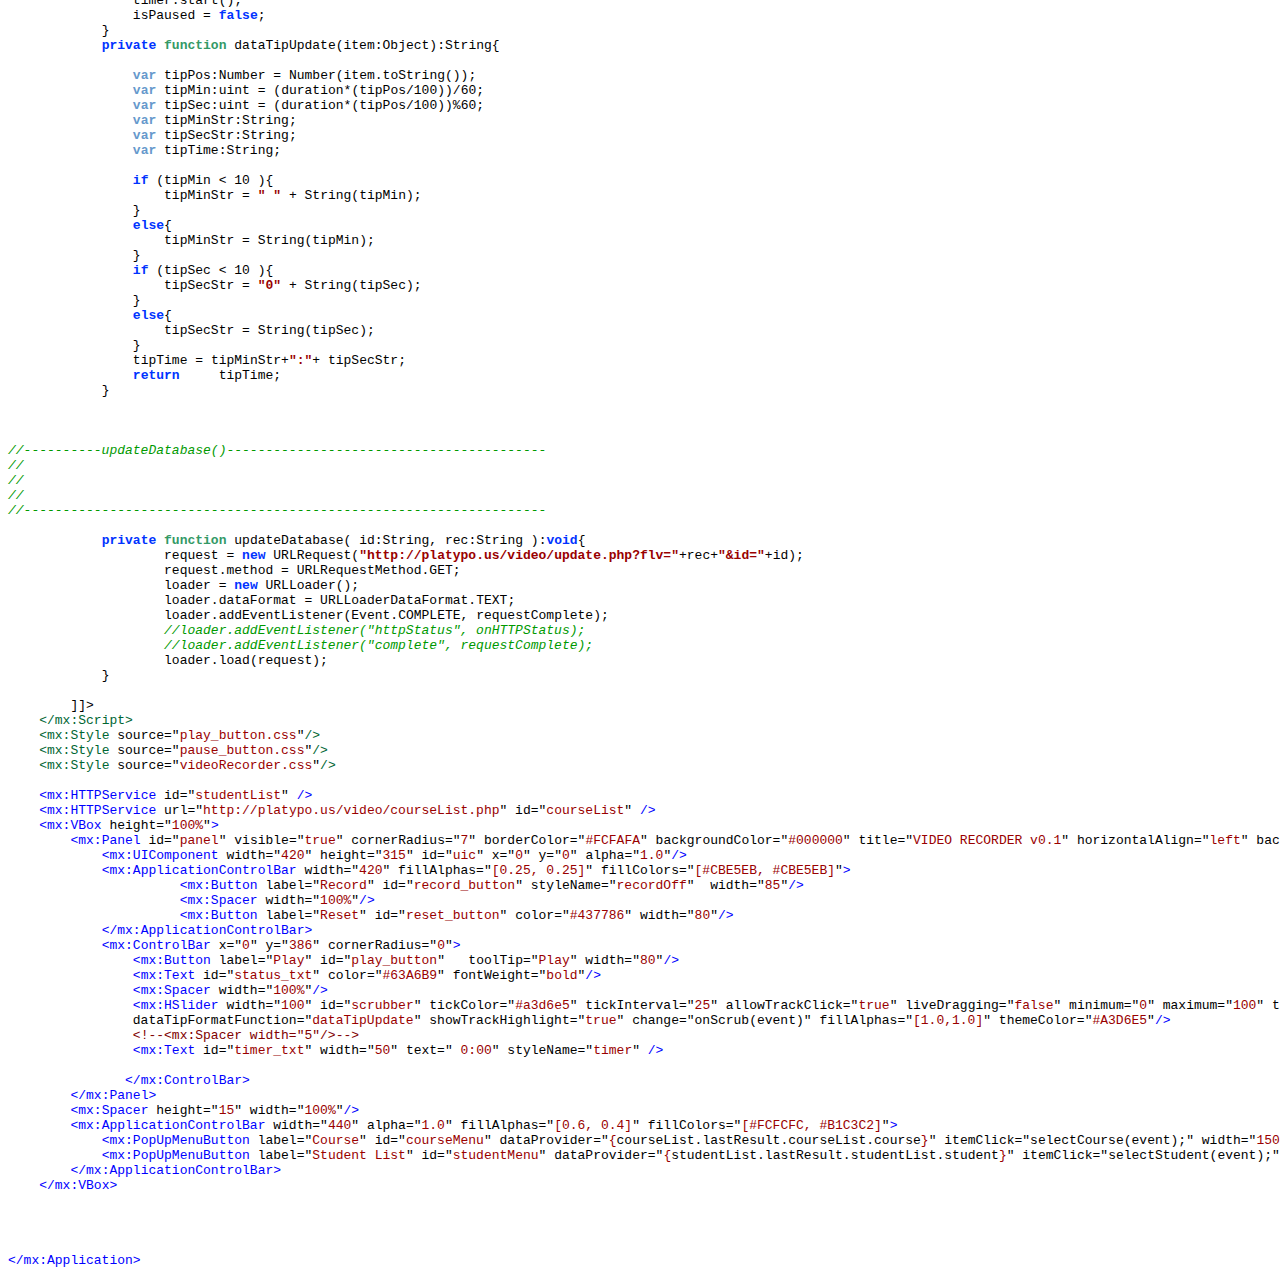
<file: bin-debug/srcview/source/VIDEO_RECORDER.mxml.html>
<!-- saved from url=(0014)about:internet -->
<!DOCTYPE html PUBLIC "-//W3C//DTD XHTML 1.0 Transitional//EN" "http://www.w3.org/TR/xhtml1/DTD/xhtml1-transitional.dtd">
<html xmlns="http://www.w3.org/1999/xhtml">
<head>
<meta http-equiv="Content-Type" content="text/html; charset=utf-8"/>
<title>VIDEO_RECORDER.mxml</title>
<link rel="stylesheet" type="text/css" href="../SourceStyles.css"/>
</head>

<body><pre><span class="MXMLProcessing_Instruction">&lt;?xml version=&quot;1.0&quot; encoding=&quot;utf-8&quot;?&gt;</span>
<span class="MXMLComponent_Tag">&lt;mx:Application</span><span class="MXMLDefault_Text"> xmlns:mx=&quot;</span><span class="MXMLString">http://www.adobe.com/2006/mxml</span><span class="MXMLDefault_Text">&quot; layout=&quot;</span><span class="MXMLString">horizontal</span><span class="MXMLDefault_Text">&quot; creationComplete=&quot;</span><span class="ActionScriptDefault_Text">initializeIt</span><span class="ActionScriptBracket/Brace">()</span>;<span class="MXMLDefault_Text">&quot; backgroundGradientAlphas=&quot;</span><span class="MXMLString">[1.0, 1.0]</span><span class="MXMLDefault_Text">&quot; backgroundGradientColors=&quot;</span><span class="MXMLString">[#C1E7EA, #DFEAED]</span><span class="MXMLDefault_Text">&quot; color=&quot;</span><span class="MXMLString">#63A6B9</span><span class="MXMLDefault_Text">&quot; styleName=&quot;</span><span class="MXMLString">global</span><span class="MXMLDefault_Text">&quot; viewSourceURL=&quot;</span><span class="MXMLString">srcview/index.html</span><span class="MXMLDefault_Text">&quot;</span><span class="MXMLComponent_Tag">&gt;</span>
    <span class="MXMLSpecial_Tag">&lt;mx:Script&gt;</span>
        <span class="ActionScriptOperator">&lt;!</span><span class="ActionScriptBracket/Brace">[</span><span class="ActionScriptDefault_Text">CDATA</span><span class="ActionScriptBracket/Brace">[</span>

<span class="ActionScriptComment">//-------------------------------------------------------------------
</span><span class="ActionScriptComment">//   INITIALIZE:
</span><span class="ActionScriptComment">//-------------------------------------------------------------------
</span>
            <span class="ActionScriptReserved">import</span> <span class="ActionScriptDefault_Text">mx</span>.<span class="ActionScriptDefault_Text">utils</span>.<span class="ActionScriptDefault_Text">ObjectUtil</span>;
            <span class="ActionScriptReserved">import</span> <span class="ActionScriptDefault_Text">flash</span>.<span class="ActionScriptDefault_Text">media</span>.<span class="ActionScriptDefault_Text">Video</span>;
            <span class="ActionScriptReserved">import</span> <span class="ActionScriptDefault_Text">flash</span>.<span class="ActionScriptDefault_Text">media</span>.<span class="ActionScriptDefault_Text">Camera</span>;
            <span class="ActionScriptReserved">import</span> <span class="ActionScriptDefault_Text">flash</span>.<span class="ActionScriptDefault_Text">media</span>.<span class="ActionScriptDefault_Text">Microphone</span>;
            <span class="ActionScriptReserved">import</span> <span class="ActionScriptDefault_Text">mx</span>.<span class="ActionScriptDefault_Text">events</span>.<span class="ActionScriptDefault_Text">SliderEvent</span>;
            <span class="ActionScriptReserved">import</span> <span class="ActionScriptDefault_Text">flash</span>.<span class="ActionScriptDefault_Text">net</span>.<span class="ActionScriptDefault_Text">URLLoader</span>;
            <span class="ActionScriptReserved">import</span> <span class="ActionScriptDefault_Text">flash</span>.<span class="ActionScriptDefault_Text">net</span>.<span class="ActionScriptDefault_Text">URLRequest</span>;
            <span class="ActionScriptReserved">import</span> <span class="ActionScriptDefault_Text">flash</span>.<span class="ActionScriptDefault_Text">net</span>.<span class="ActionScriptDefault_Text">URLRequestMethod</span>;
            <span class="ActionScriptReserved">import</span> <span class="ActionScriptDefault_Text">flash</span>.<span class="ActionScriptDefault_Text">net</span>.<span class="ActionScriptDefault_Text">URLLoaderDataFormat</span>;
            <span class="ActionScriptReserved">import</span> <span class="ActionScriptDefault_Text">flash</span>.<span class="ActionScriptDefault_Text">net</span>.<span class="ActionScriptDefault_Text">URLVariables</span>;
            <span class="ActionScriptReserved">import</span> <span class="ActionScriptDefault_Text">mx</span>.<span class="ActionScriptDefault_Text">controls</span>.<span class="ActionScriptDefault_Text">Menu</span>;
            <span class="ActionScriptReserved">import</span> <span class="ActionScriptDefault_Text">mx</span>.<span class="ActionScriptDefault_Text">events</span>.<span class="ActionScriptDefault_Text">MenuEvent</span>;
            <span class="ActionScriptReserved">import</span> <span class="ActionScriptDefault_Text">mx</span>.<span class="ActionScriptDefault_Text">controls</span>.<span class="ActionScriptOperator">*</span>;
            
            
            <span class="ActionScriptBracket/Brace">[</span><span class="ActionScriptMetadata">Bindable</span><span class="ActionScriptBracket/Brace">]</span> <span class="ActionScriptReserved">private</span> <span class="ActionScriptvar">var</span> <span class="ActionScriptDefault_Text">vid</span><span class="ActionScriptOperator">:</span><span class="ActionScriptDefault_Text">Video</span>;
            
            <span class="ActionScriptBracket/Brace">[</span><span class="ActionScriptMetadata">Bindable</span><span class="ActionScriptBracket/Brace">]</span> <span class="ActionScriptReserved">private</span> <span class="ActionScriptvar">var</span> <span class="ActionScriptDefault_Text">nixTime</span><span class="ActionScriptOperator">:</span><span class="ActionScriptDefault_Text">int</span>;
            <span class="ActionScriptBracket/Brace">[</span><span class="ActionScriptMetadata">Bindable</span><span class="ActionScriptBracket/Brace">]</span> <span class="ActionScriptReserved">private</span> <span class="ActionScriptvar">var</span> <span class="ActionScriptDefault_Text">server</span><span class="ActionScriptOperator">:</span><span class="ActionScriptDefault_Text">String</span> <span class="ActionScriptOperator">=</span> <span class="ActionScriptString">&quot;rtmp://platypo.us/oflaDemo&quot;</span>;
            <span class="ActionScriptBracket/Brace">[</span><span class="ActionScriptMetadata">Bindable</span><span class="ActionScriptBracket/Brace">]</span> <span class="ActionScriptReserved">private</span> <span class="ActionScriptvar">var</span> <span class="ActionScriptDefault_Text">recording</span><span class="ActionScriptOperator">:</span><span class="ActionScriptDefault_Text">String</span>;
            <span class="ActionScriptBracket/Brace">[</span><span class="ActionScriptMetadata">Bindable</span><span class="ActionScriptBracket/Brace">]</span> <span class="ActionScriptReserved">private</span> <span class="ActionScriptvar">var</span> <span class="ActionScriptDefault_Text">date</span><span class="ActionScriptOperator">:</span><span class="ActionScriptDefault_Text">Date</span>;

            <span class="ActionScriptBracket/Brace">[</span><span class="ActionScriptMetadata">Bindable</span><span class="ActionScriptBracket/Brace">]</span> <span class="ActionScriptReserved">private</span> <span class="ActionScriptvar">var</span> <span class="ActionScriptDefault_Text">cam</span><span class="ActionScriptOperator">:</span><span class="ActionScriptDefault_Text">Camera</span>;
            <span class="ActionScriptBracket/Brace">[</span><span class="ActionScriptMetadata">Bindable</span><span class="ActionScriptBracket/Brace">]</span> <span class="ActionScriptReserved">private</span> <span class="ActionScriptvar">var</span> <span class="ActionScriptDefault_Text">mic</span><span class="ActionScriptOperator">:</span><span class="ActionScriptDefault_Text">Microphone</span>; 
            
            <span class="ActionScriptBracket/Brace">[</span><span class="ActionScriptMetadata">Bindable</span><span class="ActionScriptBracket/Brace">]</span> <span class="ActionScriptReserved">private</span> <span class="ActionScriptvar">var</span> <span class="ActionScriptDefault_Text">connection</span><span class="ActionScriptOperator">:</span><span class="ActionScriptDefault_Text">NetConnection</span>;
            <span class="ActionScriptBracket/Brace">[</span><span class="ActionScriptMetadata">Bindable</span><span class="ActionScriptBracket/Brace">]</span> <span class="ActionScriptReserved">private</span> <span class="ActionScriptvar">var</span> <span class="ActionScriptDefault_Text">testConnect</span><span class="ActionScriptOperator">:</span><span class="ActionScriptDefault_Text">NetConnection</span>;
            <span class="ActionScriptBracket/Brace">[</span><span class="ActionScriptMetadata">Bindable</span><span class="ActionScriptBracket/Brace">]</span> <span class="ActionScriptReserved">private</span> <span class="ActionScriptvar">var</span> <span class="ActionScriptDefault_Text">callCount</span><span class="ActionScriptOperator">:</span><span class="ActionScriptDefault_Text">Number</span> <span class="ActionScriptOperator">=</span> 0;
            <span class="ActionScriptBracket/Brace">[</span><span class="ActionScriptMetadata">Bindable</span><span class="ActionScriptBracket/Brace">]</span> <span class="ActionScriptReserved">private</span> <span class="ActionScriptvar">var</span> <span class="ActionScriptDefault_Text">stream</span><span class="ActionScriptOperator">:</span><span class="ActionScriptDefault_Text">NetStream</span>;
            <span class="ActionScriptBracket/Brace">[</span><span class="ActionScriptMetadata">Bindable</span><span class="ActionScriptBracket/Brace">]</span> <span class="ActionScriptReserved">private</span> <span class="ActionScriptvar">var</span> <span class="ActionScriptDefault_Text">hiddenStream</span><span class="ActionScriptOperator">:</span><span class="ActionScriptDefault_Text">NetStream</span>;
            <span class="ActionScriptBracket/Brace">[</span><span class="ActionScriptMetadata">Bindable</span><span class="ActionScriptBracket/Brace">]</span> <span class="ActionScriptReserved">private</span> <span class="ActionScriptvar">var</span> <span class="ActionScriptDefault_Text">startBufferLength</span><span class="ActionScriptOperator">:</span><span class="ActionScriptDefault_Text">Number</span><span class="ActionScriptOperator">=</span> 2; <span class="ActionScriptComment">//keep this in the range 2-4+
</span>            <span class="ActionScriptBracket/Brace">[</span><span class="ActionScriptMetadata">Bindable</span><span class="ActionScriptBracket/Brace">]</span> <span class="ActionScriptReserved">private</span> <span class="ActionScriptvar">var</span> <span class="ActionScriptDefault_Text">xpandedBufferLength</span><span class="ActionScriptOperator">:</span><span class="ActionScriptDefault_Text">Number</span> <span class="ActionScriptOperator">=</span> 15;  <span class="ActionScriptComment">//arbitrarily highnc = new NetConnection();
</span>            
            <span class="ActionScriptBracket/Brace">[</span><span class="ActionScriptMetadata">Bindable</span><span class="ActionScriptBracket/Brace">]</span> <span class="ActionScriptReserved">private</span> <span class="ActionScriptvar">var</span> <span class="ActionScriptDefault_Text">bandwidth</span><span class="ActionScriptOperator">:</span><span class="ActionScriptDefault_Text">uint</span>;
            <span class="ActionScriptBracket/Brace">[</span><span class="ActionScriptMetadata">Bindable</span><span class="ActionScriptBracket/Brace">]</span> <span class="ActionScriptReserved">private</span> <span class="ActionScriptvar">var</span> <span class="ActionScriptDefault_Text">fps</span><span class="ActionScriptOperator">:</span><span class="ActionScriptDefault_Text">uint</span>;
            <span class="ActionScriptBracket/Brace">[</span><span class="ActionScriptMetadata">Bindable</span><span class="ActionScriptBracket/Brace">]</span> <span class="ActionScriptReserved">private</span> <span class="ActionScriptvar">var</span> <span class="ActionScriptDefault_Text">vidQuality</span><span class="ActionScriptOperator">:</span><span class="ActionScriptDefault_Text">uint</span>;
            <span class="ActionScriptBracket/Brace">[</span><span class="ActionScriptMetadata">Bindable</span><span class="ActionScriptBracket/Brace">]</span> <span class="ActionScriptReserved">private</span> <span class="ActionScriptvar">var</span> <span class="ActionScriptDefault_Text">camWidth</span><span class="ActionScriptOperator">:</span><span class="ActionScriptDefault_Text">uint</span>;
            <span class="ActionScriptBracket/Brace">[</span><span class="ActionScriptMetadata">Bindable</span><span class="ActionScriptBracket/Brace">]</span> <span class="ActionScriptReserved">private</span> <span class="ActionScriptvar">var</span> <span class="ActionScriptDefault_Text">camHeight</span><span class="ActionScriptOperator">:</span><span class="ActionScriptDefault_Text">uint</span>;
            
            <span class="ActionScriptBracket/Brace">[</span><span class="ActionScriptMetadata">Bindable</span><span class="ActionScriptBracket/Brace">]</span> <span class="ActionScriptReserved">private</span> <span class="ActionScriptvar">var</span> <span class="ActionScriptDefault_Text">blurFilter</span><span class="ActionScriptOperator">:</span><span class="ActionScriptDefault_Text">BlurFilter</span>;
            <span class="ActionScriptBracket/Brace">[</span><span class="ActionScriptMetadata">Bindable</span><span class="ActionScriptBracket/Brace">]</span> <span class="ActionScriptReserved">private</span> <span class="ActionScriptvar">var</span> <span class="ActionScriptDefault_Text">filterArray</span><span class="ActionScriptOperator">:</span><span class="ActionScriptDefault_Text">Array</span>;
    
            <span class="ActionScriptBracket/Brace">[</span><span class="ActionScriptMetadata">Bindable</span><span class="ActionScriptBracket/Brace">]</span> <span class="ActionScriptReserved">private</span> <span class="ActionScriptvar">var</span> <span class="ActionScriptDefault_Text">delay</span><span class="ActionScriptOperator">:</span><span class="ActionScriptDefault_Text">uint</span> <span class="ActionScriptOperator">=</span> 100;
            <span class="ActionScriptBracket/Brace">[</span><span class="ActionScriptMetadata">Bindable</span><span class="ActionScriptBracket/Brace">]</span> <span class="ActionScriptReserved">private</span> <span class="ActionScriptvar">var</span> <span class="ActionScriptDefault_Text">repeat</span><span class="ActionScriptOperator">:</span><span class="ActionScriptDefault_Text">uint</span> <span class="ActionScriptOperator">=</span> 0;
            <span class="ActionScriptBracket/Brace">[</span><span class="ActionScriptMetadata">Bindable</span><span class="ActionScriptBracket/Brace">]</span> <span class="ActionScriptReserved">private</span> <span class="ActionScriptvar">var</span> <span class="ActionScriptDefault_Text">timer</span><span class="ActionScriptOperator">:</span><span class="ActionScriptDefault_Text">Timer</span> <span class="ActionScriptOperator">=</span> <span class="ActionScriptReserved">new</span> <span class="ActionScriptDefault_Text">Timer</span><span class="ActionScriptBracket/Brace">(</span><span class="ActionScriptDefault_Text">delay</span>,<span class="ActionScriptDefault_Text">repeat</span><span class="ActionScriptBracket/Brace">)</span>;
            <span class="ActionScriptBracket/Brace">[</span><span class="ActionScriptMetadata">Bindable</span><span class="ActionScriptBracket/Brace">]</span> <span class="ActionScriptReserved">private</span> <span class="ActionScriptvar">var</span> <span class="ActionScriptDefault_Text">activityTimer</span><span class="ActionScriptOperator">:</span><span class="ActionScriptDefault_Text">Timer</span> <span class="ActionScriptOperator">=</span> <span class="ActionScriptReserved">new</span> <span class="ActionScriptDefault_Text">Timer</span><span class="ActionScriptBracket/Brace">(</span>2,0<span class="ActionScriptBracket/Brace">)</span>;

            <span class="ActionScriptBracket/Brace">[</span><span class="ActionScriptMetadata">Bindable</span><span class="ActionScriptBracket/Brace">]</span> <span class="ActionScriptReserved">private</span> <span class="ActionScriptvar">var</span> <span class="ActionScriptDefault_Text">client</span><span class="ActionScriptOperator">:</span><span class="ActionScriptDefault_Text">Object</span> <span class="ActionScriptOperator">=</span> <span class="ActionScriptReserved">new</span> <span class="ActionScriptDefault_Text">Object</span><span class="ActionScriptBracket/Brace">()</span>;
            <span class="ActionScriptBracket/Brace">[</span><span class="ActionScriptMetadata">Bindable</span><span class="ActionScriptBracket/Brace">]</span> <span class="ActionScriptReserved">private</span> <span class="ActionScriptvar">var</span> <span class="ActionScriptDefault_Text">connClient</span><span class="ActionScriptOperator">:</span><span class="ActionScriptDefault_Text">Object</span> <span class="ActionScriptOperator">=</span> <span class="ActionScriptReserved">new</span> <span class="ActionScriptDefault_Text">Object</span><span class="ActionScriptBracket/Brace">()</span>;
            <span class="ActionScriptBracket/Brace">[</span><span class="ActionScriptMetadata">Bindable</span><span class="ActionScriptBracket/Brace">]</span> <span class="ActionScriptReserved">private</span> <span class="ActionScriptvar">var</span> <span class="ActionScriptDefault_Text">connClient2</span><span class="ActionScriptOperator">:</span><span class="ActionScriptDefault_Text">Object</span> <span class="ActionScriptOperator">=</span> <span class="ActionScriptReserved">new</span> <span class="ActionScriptDefault_Text">Object</span><span class="ActionScriptBracket/Brace">()</span>;


            <span class="ActionScriptBracket/Brace">[</span><span class="ActionScriptMetadata">Bindable</span><span class="ActionScriptBracket/Brace">]</span> <span class="ActionScriptReserved">private</span> <span class="ActionScriptvar">var</span> <span class="ActionScriptDefault_Text">seconds</span><span class="ActionScriptOperator">:</span><span class="ActionScriptDefault_Text">uint</span>;
            <span class="ActionScriptBracket/Brace">[</span><span class="ActionScriptMetadata">Bindable</span><span class="ActionScriptBracket/Brace">]</span> <span class="ActionScriptReserved">private</span> <span class="ActionScriptvar">var</span> <span class="ActionScriptDefault_Text">minutes</span><span class="ActionScriptOperator">:</span><span class="ActionScriptDefault_Text">uint</span>;
            <span class="ActionScriptBracket/Brace">[</span><span class="ActionScriptMetadata">Bindable</span><span class="ActionScriptBracket/Brace">]</span> <span class="ActionScriptReserved">private</span> <span class="ActionScriptvar">var</span> <span class="ActionScriptDefault_Text">secondStr</span><span class="ActionScriptOperator">:</span><span class="ActionScriptDefault_Text">String</span>;
            <span class="ActionScriptBracket/Brace">[</span><span class="ActionScriptMetadata">Bindable</span><span class="ActionScriptBracket/Brace">]</span> <span class="ActionScriptReserved">private</span> <span class="ActionScriptvar">var</span> <span class="ActionScriptDefault_Text">minuteStr</span><span class="ActionScriptOperator">:</span><span class="ActionScriptDefault_Text">String</span>;
            <span class="ActionScriptBracket/Brace">[</span><span class="ActionScriptMetadata">Bindable</span><span class="ActionScriptBracket/Brace">]</span> <span class="ActionScriptReserved">private</span> <span class="ActionScriptvar">var</span> <span class="ActionScriptDefault_Text">time</span><span class="ActionScriptOperator">:</span><span class="ActionScriptDefault_Text">String</span>;
            <span class="ActionScriptBracket/Brace">[</span><span class="ActionScriptMetadata">Bindable</span><span class="ActionScriptBracket/Brace">]</span> <span class="ActionScriptReserved">private</span> <span class="ActionScriptvar">var</span> <span class="ActionScriptDefault_Text">hour</span><span class="ActionScriptOperator">:</span><span class="ActionScriptDefault_Text">uint</span>; 
            <span class="ActionScriptBracket/Brace">[</span><span class="ActionScriptMetadata">Bindable</span><span class="ActionScriptBracket/Brace">]</span> <span class="ActionScriptReserved">private</span> <span class="ActionScriptvar">var</span> <span class="ActionScriptDefault_Text">duration</span><span class="ActionScriptOperator">:</span><span class="ActionScriptDefault_Text">Number</span>;
            
            <span class="ActionScriptBracket/Brace">[</span><span class="ActionScriptMetadata">Bindable</span><span class="ActionScriptBracket/Brace">]</span> <span class="ActionScriptReserved">private</span> <span class="ActionScriptvar">var</span> <span class="ActionScriptDefault_Text">BWisSet</span><span class="ActionScriptOperator">:</span><span class="ActionScriptDefault_Text">Boolean</span> <span class="ActionScriptOperator">=</span> <span class="ActionScriptReserved">false</span>;
            <span class="ActionScriptBracket/Brace">[</span><span class="ActionScriptMetadata">Bindable</span><span class="ActionScriptBracket/Brace">]</span> <span class="ActionScriptReserved">private</span> <span class="ActionScriptvar">var</span> <span class="ActionScriptDefault_Text">isPlaying</span><span class="ActionScriptOperator">:</span><span class="ActionScriptDefault_Text">Boolean</span>;
            <span class="ActionScriptBracket/Brace">[</span><span class="ActionScriptMetadata">Bindable</span><span class="ActionScriptBracket/Brace">]</span> <span class="ActionScriptReserved">private</span> <span class="ActionScriptvar">var</span> <span class="ActionScriptDefault_Text">isPaused</span><span class="ActionScriptOperator">:</span><span class="ActionScriptDefault_Text">Boolean</span>;
            <span class="ActionScriptBracket/Brace">[</span><span class="ActionScriptMetadata">Bindable</span><span class="ActionScriptBracket/Brace">]</span> <span class="ActionScriptReserved">private</span> <span class="ActionScriptvar">var</span> <span class="ActionScriptDefault_Text">isRecording</span><span class="ActionScriptOperator">:</span><span class="ActionScriptDefault_Text">Boolean</span>;
            <span class="ActionScriptBracket/Brace">[</span><span class="ActionScriptMetadata">Bindable</span><span class="ActionScriptBracket/Brace">]</span> <span class="ActionScriptReserved">private</span> <span class="ActionScriptvar">var</span> <span class="ActionScriptDefault_Text">isScrubbed</span><span class="ActionScriptOperator">:</span><span class="ActionScriptDefault_Text">Boolean</span>;
            <span class="ActionScriptBracket/Brace">[</span><span class="ActionScriptMetadata">Bindable</span><span class="ActionScriptBracket/Brace">]</span> <span class="ActionScriptReserved">private</span> <span class="ActionScriptvar">var</span> <span class="ActionScriptDefault_Text">isDeleted</span><span class="ActionScriptOperator">:</span><span class="ActionScriptDefault_Text">Boolean</span> <span class="ActionScriptOperator">=</span> <span class="ActionScriptReserved">true</span>;
            <span class="ActionScriptBracket/Brace">[</span><span class="ActionScriptMetadata">Bindable</span><span class="ActionScriptBracket/Brace">]</span> <span class="ActionScriptReserved">private</span> <span class="ActionScriptvar">var</span> <span class="ActionScriptDefault_Text">recordingDone</span><span class="ActionScriptOperator">:</span><span class="ActionScriptDefault_Text">Boolean</span> <span class="ActionScriptOperator">=</span> <span class="ActionScriptReserved">false</span>;
            <span class="ActionScriptBracket/Brace">[</span><span class="ActionScriptMetadata">Bindable</span><span class="ActionScriptBracket/Brace">]</span> <span class="ActionScriptReserved">private</span> <span class="ActionScriptvar">var</span> <span class="ActionScriptDefault_Text">onScrubTime</span><span class="ActionScriptOperator">:</span><span class="ActionScriptDefault_Text">uint</span> <span class="ActionScriptOperator">=</span> 0;
            
            <span class="ActionScriptBracket/Brace">[</span><span class="ActionScriptMetadata">Bindable</span><span class="ActionScriptBracket/Brace">]</span> <span class="ActionScriptReserved">private</span> <span class="ActionScriptvar">var</span> <span class="ActionScriptDefault_Text">info</span><span class="ActionScriptOperator">:</span><span class="ActionScriptDefault_Text">Object</span>;

            <span class="ActionScriptBracket/Brace">[</span><span class="ActionScriptMetadata">Bindable</span><span class="ActionScriptBracket/Brace">]</span> <span class="ActionScriptReserved">private</span> <span class="ActionScriptvar">var</span> <span class="ActionScriptDefault_Text">request</span><span class="ActionScriptOperator">:</span><span class="ActionScriptDefault_Text">URLRequest</span>;
            <span class="ActionScriptBracket/Brace">[</span><span class="ActionScriptMetadata">Bindable</span><span class="ActionScriptBracket/Brace">]</span> <span class="ActionScriptReserved">private</span> <span class="ActionScriptvar">var</span> <span class="ActionScriptDefault_Text">loader</span><span class="ActionScriptOperator">:</span><span class="ActionScriptDefault_Text">URLLoader</span>;
            
            <span class="ActionScriptBracket/Brace">[</span><span class="ActionScriptMetadata">Bindable</span><span class="ActionScriptBracket/Brace">]</span> <span class="ActionScriptReserved">private</span> <span class="ActionScriptvar">var</span> <span class="ActionScriptDefault_Text">huid</span><span class="ActionScriptOperator">:</span><span class="ActionScriptDefault_Text">String</span>;

<span class="ActionScriptComment">//----------requestComplete()----------------------------------------
</span><span class="ActionScriptComment">//
</span><span class="ActionScriptComment">//
</span><span class="ActionScriptComment">//
</span><span class="ActionScriptComment">//-------------------------------------------------------------------
</span>
            <span class="ActionScriptReserved">private</span> <span class="ActionScriptfunction">function</span> <span class="ActionScriptDefault_Text">requestComplete</span><span class="ActionScriptBracket/Brace">(</span><span class="ActionScriptDefault_Text">evt</span><span class="ActionScriptOperator">:</span><span class="ActionScriptDefault_Text">Event</span><span class="ActionScriptBracket/Brace">)</span><span class="ActionScriptOperator">:</span><span class="ActionScriptReserved">void</span> <span class="ActionScriptBracket/Brace">{</span>
                <span class="ActionScriptComment">//loader = URLLoader(evt.target);
</span>
                <span class="ActionScriptComment">//if (evt.target.error == true){
</span>                <span class="ActionScriptComment">//    setStatus(&quot;Server Error&quot;);
</span>                <span class="ActionScriptComment">//}
</span>                <span class="ActionScriptComment">//else{
</span>                    <span class="ActionScriptComment">//setStatus(evt.target.data);
</span>                <span class="ActionScriptReserved">if</span> <span class="ActionScriptBracket/Brace">(</span><span class="ActionScriptDefault_Text">evt</span>.<span class="ActionScriptDefault_Text">target</span>.<span class="ActionScriptDefault_Text">data</span> <span class="ActionScriptOperator">==</span> <span class="ActionScriptString">&quot;deleted&quot;</span><span class="ActionScriptBracket/Brace">){</span>
                    <span class="ActionScriptDefault_Text">loader</span>.<span class="ActionScriptDefault_Text">close</span><span class="ActionScriptBracket/Brace">()</span>;
                    <span class="ActionScriptComment">//loader = new URLLoader();
</span>                    <span class="ActionScriptDefault_Text">setStatus</span><span class="ActionScriptBracket/Brace">(</span><span class="ActionScriptString">&quot;Deleted.&quot;</span><span class="ActionScriptBracket/Brace">)</span>;
                    <span class="ActionScriptComment">//isDeleted = true;
</span>                <span class="ActionScriptBracket/Brace">}</span>
                <span class="ActionScriptReserved">else</span> <span class="ActionScriptReserved">if</span><span class="ActionScriptBracket/Brace">(</span><span class="ActionScriptDefault_Text">evt</span>.<span class="ActionScriptDefault_Text">target</span>.<span class="ActionScriptDefault_Text">data</span> <span class="ActionScriptOperator">==</span><span class="ActionScriptString">&quot;saved&quot;</span><span class="ActionScriptBracket/Brace">){</span>
                    <span class="ActionScriptDefault_Text">setStatus</span><span class="ActionScriptBracket/Brace">(</span><span class="ActionScriptString">&quot;Recording saved.&quot;</span><span class="ActionScriptBracket/Brace">)</span>;
                    <span class="ActionScriptDefault_Text">loader</span>.<span class="ActionScriptDefault_Text">close</span><span class="ActionScriptBracket/Brace">()</span>;
                <span class="ActionScriptBracket/Brace">}</span>
                
                <span class="ActionScriptReserved">else</span><span class="ActionScriptBracket/Brace">{</span>
                    <span class="ActionScriptDefault_Text">setStatus</span><span class="ActionScriptBracket/Brace">(</span><span class="ActionScriptString">&quot;Operation Failed&quot;</span><span class="ActionScriptBracket/Brace">)</span>;
                    <span class="ActionScriptDefault_Text">loader</span>.<span class="ActionScriptDefault_Text">close</span><span class="ActionScriptBracket/Brace">()</span>;
                <span class="ActionScriptBracket/Brace">}</span>
                  
            <span class="ActionScriptBracket/Brace">}</span>



<span class="ActionScriptComment">//----------initializeIt()-------------------------------------------
</span><span class="ActionScriptComment">//
</span><span class="ActionScriptComment">//
</span><span class="ActionScriptComment">//
</span><span class="ActionScriptComment">//-------------------------------------------------------------------
</span>            
            <span class="ActionScriptReserved">private</span> <span class="ActionScriptfunction">function</span> <span class="ActionScriptDefault_Text">initializeIt</span><span class="ActionScriptBracket/Brace">()</span><span class="ActionScriptOperator">:</span><span class="ActionScriptReserved">void</span><span class="ActionScriptBracket/Brace">{</span>
                <span class="ActionScriptDefault_Text">setStatus</span><span class="ActionScriptBracket/Brace">(</span><span class="ActionScriptString">&quot;Connecting to server...&quot;</span><span class="ActionScriptBracket/Brace">)</span>;            
                <span class="ActionScriptDefault_Text">connection</span> <span class="ActionScriptOperator">=</span> <span class="ActionScriptReserved">new</span> <span class="ActionScriptDefault_Text">NetConnection</span><span class="ActionScriptBracket/Brace">()</span>;
                <span class="ActionScriptReserved">if</span> <span class="ActionScriptBracket/Brace">(</span> <span class="ActionScriptOperator">!</span><span class="ActionScriptDefault_Text">BWisSet</span> <span class="ActionScriptBracket/Brace">){</span>
                
                    <span class="ActionScriptReserved">try</span> <span class="ActionScriptBracket/Brace">{</span>
                        <span class="ActionScriptDefault_Text">bandwidthCheck</span><span class="ActionScriptBracket/Brace">()</span>;                
                    <span class="ActionScriptBracket/Brace">}</span>
                    <span class="ActionScriptReserved">catch</span><span class="ActionScriptBracket/Brace">(</span><span class="ActionScriptDefault_Text">err</span><span class="ActionScriptOperator">:</span><span class="ActionScriptDefault_Text">ArgumentError</span><span class="ActionScriptBracket/Brace">){</span>
                        <span class="ActionScripttrace">trace</span><span class="ActionScriptBracket/Brace">(</span><span class="ActionScriptString">&quot;Argument Error&quot;</span><span class="ActionScriptBracket/Brace">)</span>;
                    <span class="ActionScriptBracket/Brace">}</span>                    
                    <span class="ActionScriptComment">//connection.objectEncoding = ObjectEncoding.AMF0;
</span>                <span class="ActionScriptBracket/Brace">}</span>
                <span class="ActionScriptReserved">else</span><span class="ActionScriptBracket/Brace">{</span>
                    <span class="ActionScriptDefault_Text">connection</span> <span class="ActionScriptOperator">=</span> <span class="ActionScriptReserved">new</span> <span class="ActionScriptDefault_Text">NetConnection</span><span class="ActionScriptBracket/Brace">()</span>;
                    <span class="ActionScriptComment">//connection.objectEncoding = ObjectEncoding.AMF0;
</span>                    <span class="ActionScriptDefault_Text">connection</span>.<span class="ActionScriptDefault_Text">connect</span><span class="ActionScriptBracket/Brace">(</span><span class="ActionScriptDefault_Text">server</span>,<span class="ActionScriptReserved">true</span><span class="ActionScriptBracket/Brace">)</span>;
                <span class="ActionScriptBracket/Brace">}</span>
                
                <span class="ActionScriptComment">//connection.connect(server);
</span>                
                <span class="ActionScriptDefault_Text">connection</span>.<span class="ActionScriptDefault_Text">addEventListener</span><span class="ActionScriptBracket/Brace">(</span><span class="ActionScriptString">&quot;netStatus&quot;</span>, <span class="ActionScriptDefault_Text">on_connect_status</span><span class="ActionScriptBracket/Brace">)</span>;
                <span class="ActionScriptDefault_Text">connection</span>.<span class="ActionScriptDefault_Text">client</span> <span class="ActionScriptOperator">=</span> <span class="ActionScriptDefault_Text">connClient</span>;
                
                <span class="ActionScriptDefault_Text">connClient2</span>.<span class="ActionScriptDefault_Text">BWDone</span> <span class="ActionScriptOperator">=</span> <span class="ActionScriptDefault_Text">onBWDone2</span>;
                <span class="ActionScriptDefault_Text">connection</span>.<span class="ActionScriptDefault_Text">client</span> <span class="ActionScriptOperator">=</span> <span class="ActionScriptDefault_Text">connClient2</span>;
                
                <span class="ActionScriptDefault_Text">record_button</span>.<span class="ActionScriptDefault_Text">addEventListener</span><span class="ActionScriptBracket/Brace">(</span> <span class="ActionScriptDefault_Text">MouseEvent</span>.<span class="ActionScriptDefault_Text">CLICK</span>, <span class="ActionScriptDefault_Text">recHandler</span> <span class="ActionScriptBracket/Brace">)</span>;
                <span class="ActionScriptDefault_Text">play_button</span>.<span class="ActionScriptDefault_Text">addEventListener</span><span class="ActionScriptBracket/Brace">(</span> <span class="ActionScriptDefault_Text">MouseEvent</span>.<span class="ActionScriptDefault_Text">CLICK</span>, <span class="ActionScriptDefault_Text">playHandler</span> <span class="ActionScriptBracket/Brace">)</span>;
                <span class="ActionScriptDefault_Text">reset_button</span>.<span class="ActionScriptDefault_Text">addEventListener</span><span class="ActionScriptBracket/Brace">(</span> <span class="ActionScriptDefault_Text">MouseEvent</span>.<span class="ActionScriptDefault_Text">CLICK</span>, <span class="ActionScriptDefault_Text">resetHandler</span> <span class="ActionScriptBracket/Brace">)</span>;
                <span class="ActionScriptDefault_Text">connection</span>.<span class="ActionScriptDefault_Text">addEventListener</span><span class="ActionScriptBracket/Brace">(A</span><span class="ActionScriptDefault_Text">syncErrorEvent</span>.<span class="ActionScriptDefault_Text">ASYNC_ERROR</span>, <span class="ActionScriptDefault_Text">onAsyncError</span><span class="ActionScriptBracket/Brace">)</span>;
                <span class="ActionScriptDefault_Text">connection</span>.<span class="ActionScriptDefault_Text">addEventListener</span><span class="ActionScriptBracket/Brace">(</span><span class="ActionScriptDefault_Text">SecurityErrorEvent</span>.<span class="ActionScriptDefault_Text">SECURITY_ERROR</span>, <span class="ActionScriptDefault_Text">onSecurityError</span><span class="ActionScriptBracket/Brace">)</span>;
                <span class="ActionScriptDefault_Text">timer</span>.<span class="ActionScriptDefault_Text">addEventListener</span><span class="ActionScriptBracket/Brace">(</span> <span class="ActionScriptDefault_Text">TimerEvent</span>.<span class="ActionScriptDefault_Text">TIMER</span>, <span class="ActionScriptDefault_Text">updateTimer</span> <span class="ActionScriptBracket/Brace">)</span>;
                <span class="ActionScriptComment">//activityTimer.addEventListener( TimerEvent.TIMER, checkActivity); 
</span>            <span class="ActionScriptBracket/Brace">}</span>
            
            <span class="ActionScriptReserved">private</span> <span class="ActionScriptfunction">function</span> <span class="ActionScriptDefault_Text">bandwidthCheck</span><span class="ActionScriptBracket/Brace">()</span><span class="ActionScriptOperator">:</span><span class="ActionScriptReserved">void</span><span class="ActionScriptBracket/Brace">{</span>
                <span class="ActionScriptDefault_Text">testConnect</span> <span class="ActionScriptOperator">=</span> <span class="ActionScriptReserved">new</span> <span class="ActionScriptDefault_Text">NetConnection</span><span class="ActionScriptBracket/Brace">()</span>;
                <span class="ActionScriptComment">//testConnect.objectEncoding = ObjectEncoding.AMF0;
</span>                <span class="ActionScriptDefault_Text">connClient</span>.<span class="ActionScriptDefault_Text">onBWCheck</span> <span class="ActionScriptOperator">=</span> <span class="ActionScriptDefault_Text">onBWCheck</span>;
                <span class="ActionScriptDefault_Text">connClient</span>.<span class="ActionScriptDefault_Text">onBWDone</span> <span class="ActionScriptOperator">=</span> <span class="ActionScriptDefault_Text">onBWDone</span>;
                <span class="ActionScriptDefault_Text">testConnect</span>.<span class="ActionScriptDefault_Text">client</span> <span class="ActionScriptOperator">=</span> <span class="ActionScriptDefault_Text">connClient</span>;                
                <span class="ActionScriptDefault_Text">testConnect</span>.<span class="ActionScriptDefault_Text">addEventListener</span><span class="ActionScriptBracket/Brace">(A</span><span class="ActionScriptDefault_Text">syncErrorEvent</span>.<span class="ActionScriptDefault_Text">ASYNC_ERROR</span>, <span class="ActionScriptDefault_Text">onAsyncError</span><span class="ActionScriptBracket/Brace">)</span>;
                <span class="ActionScriptDefault_Text">testConnect</span>.<span class="ActionScriptDefault_Text">addEventListener</span><span class="ActionScriptBracket/Brace">(</span><span class="ActionScriptDefault_Text">NetStatusEvent</span>.<span class="ActionScriptDefault_Text">NET_STATUS</span>, <span class="ActionScriptDefault_Text">onBWconnectStatus</span><span class="ActionScriptBracket/Brace">)</span>;
                <span class="ActionScriptDefault_Text">testConnect</span>.<span class="ActionScriptDefault_Text">connect</span><span class="ActionScriptBracket/Brace">(</span><span class="ActionScriptString">&quot;rtmp://platypo.us/bwcheck&quot;</span>, <span class="ActionScriptReserved">true</span><span class="ActionScriptBracket/Brace">)</span>;
            <span class="ActionScriptBracket/Brace">}</span>
                
            <span class="ActionScriptReserved">private</span> <span class="ActionScriptfunction">function</span> <span class="ActionScriptDefault_Text">onBWconnectStatus</span><span class="ActionScriptBracket/Brace">(</span><span class="ActionScriptDefault_Text">e</span><span class="ActionScriptOperator">:</span><span class="ActionScriptDefault_Text">NetStatusEvent</span><span class="ActionScriptBracket/Brace">)</span><span class="ActionScriptOperator">:</span><span class="ActionScriptReserved">void</span> <span class="ActionScriptBracket/Brace">{</span>
                <span class="ActionScripttrace">trace</span><span class="ActionScriptBracket/Brace">(</span><span class="ActionScriptDefault_Text">e</span>.<span class="ActionScriptDefault_Text">info</span>.<span class="ActionScriptDefault_Text">code</span><span class="ActionScriptBracket/Brace">)</span>;
                <span class="ActionScriptReserved">switch</span><span class="ActionScriptBracket/Brace">(</span><span class="ActionScriptDefault_Text">e</span>.<span class="ActionScriptDefault_Text">info</span>.<span class="ActionScriptDefault_Text">code</span><span class="ActionScriptBracket/Brace">){</span>
                    <span class="ActionScriptReserved">case</span> <span class="ActionScriptString">&quot;NetConnection.Connect.Closed&quot;</span><span class="ActionScriptOperator">:</span>
                        <span class="ActionScripttrace">trace</span><span class="ActionScriptBracket/Brace">(</span><span class="ActionScriptString">&quot;Connection closed: Bandwidth Check&quot;</span><span class="ActionScriptBracket/Brace">)</span>;
                           <span class="ActionScriptReserved">break</span>;
                    <span class="ActionScriptReserved">case</span> <span class="ActionScriptString">&quot;NetConnection.Connect.Success&quot;</span><span class="ActionScriptOperator">:</span>
                        <span class="ActionScripttrace">trace</span><span class="ActionScriptBracket/Brace">(</span><span class="ActionScriptString">&quot;You&apos;ve successfully connected to: &quot;</span><span class="ActionScriptOperator">+</span> <span class="ActionScriptDefault_Text">testConnect</span>.<span class="ActionScriptDefault_Text">uri</span><span class="ActionScriptBracket/Brace">)</span>;
                        <span class="ActionScriptReserved">break</span>;
                  <span class="ActionScriptBracket/Brace">}</span>    
            <span class="ActionScriptBracket/Brace">}</span>

<span class="ActionScriptComment">//----------selectCourse()-------------------------------------------
</span><span class="ActionScriptComment">//
</span><span class="ActionScriptComment">//
</span><span class="ActionScriptComment">//
</span><span class="ActionScriptComment">//-------------------------------------------------------------------
</span>            
            <span class="ActionScriptReserved">private</span> <span class="ActionScriptfunction">function</span> <span class="ActionScriptDefault_Text">selectCourse</span><span class="ActionScriptBracket/Brace">(</span><span class="ActionScriptDefault_Text">e</span><span class="ActionScriptOperator">:</span><span class="ActionScriptDefault_Text">MenuEvent</span><span class="ActionScriptBracket/Brace">)</span><span class="ActionScriptOperator">:</span><span class="ActionScriptReserved">void</span><span class="ActionScriptBracket/Brace">{</span>
                <span class="ActionScriptDefault_Text">courseMenu</span>.<span class="ActionScriptDefault_Text">label</span> <span class="ActionScriptOperator">=</span> <span class="ActionScriptDefault_Text">e</span>.<span class="ActionScriptDefault_Text">item</span>.<span class="ActionScriptDefault_Text">label</span>.<span class="ActionScriptDefault_Text">toString</span><span class="ActionScriptBracket/Brace">()</span>;
                <span class="ActionScriptReserved">if</span> <span class="ActionScriptBracket/Brace">(</span> <span class="ActionScriptDefault_Text">courseMenu</span>,<span class="ActionScriptDefault_Text">label</span> <span class="ActionScriptOperator">!=</span> <span class="ActionScriptString">&quot;Course&quot;</span><span class="ActionScriptBracket/Brace">){</span>
                    <span class="ActionScriptDefault_Text">studentMenu</span>.<span class="ActionScriptDefault_Text">label</span> <span class="ActionScriptOperator">=</span> <span class="ActionScriptString">&quot;Student List&quot;</span>;
                    <span class="ActionScriptDefault_Text">studentList</span>.<span class="ActionScriptDefault_Text">url</span> <span class="ActionScriptOperator">=</span> <span class="ActionScriptString">&quot;http://platypo.us/video/studentList.php?course=&quot;</span><span class="ActionScriptOperator">+</span><span class="ActionScriptDefault_Text">e</span>.<span class="ActionScriptDefault_Text">item</span>.<span class="ActionScriptDefault_Text">label</span>.<span class="ActionScriptDefault_Text">toString</span><span class="ActionScriptBracket/Brace">()</span>;
                    <span class="ActionScriptDefault_Text">studentList</span>.<span class="ActionScriptDefault_Text">send</span><span class="ActionScriptBracket/Brace">()</span>;
                    <span class="ActionScriptDefault_Text">studentMenu</span>.<span class="ActionScriptDefault_Text">enabled</span> <span class="ActionScriptOperator">=</span> <span class="ActionScriptReserved">true</span>;
                <span class="ActionScriptBracket/Brace">}</span>
            <span class="ActionScriptBracket/Brace">}</span>
            

<span class="ActionScriptComment">//----------selectStudent()------------------------------------------
</span><span class="ActionScriptComment">//
</span><span class="ActionScriptComment">//
</span><span class="ActionScriptComment">//
</span><span class="ActionScriptComment">//-------------------------------------------------------------------
</span>            
            <span class="ActionScriptReserved">private</span> <span class="ActionScriptfunction">function</span> <span class="ActionScriptDefault_Text">selectStudent</span><span class="ActionScriptBracket/Brace">(</span><span class="ActionScriptDefault_Text">e</span><span class="ActionScriptOperator">:</span><span class="ActionScriptDefault_Text">MenuEvent</span><span class="ActionScriptBracket/Brace">)</span><span class="ActionScriptOperator">:</span><span class="ActionScriptReserved">void</span><span class="ActionScriptBracket/Brace">{</span>
                <span class="ActionScriptReserved">if</span> <span class="ActionScriptBracket/Brace">(</span> <span class="ActionScriptDefault_Text">courseMenu</span>.<span class="ActionScriptDefault_Text">label</span> <span class="ActionScriptOperator">!=</span> <span class="ActionScriptString">&quot;Course&quot;</span><span class="ActionScriptBracket/Brace">){</span>
                    <span class="ActionScriptDefault_Text">studentMenu</span>.<span class="ActionScriptDefault_Text">label</span> <span class="ActionScriptOperator">=</span> <span class="ActionScriptDefault_Text">e</span>.<span class="ActionScriptDefault_Text">item</span>.<span class="ActionScriptDefault_Text">label</span>.<span class="ActionScriptDefault_Text">toString</span><span class="ActionScriptBracket/Brace">()</span>;
                    <span class="ActionScriptDefault_Text">huid</span> <span class="ActionScriptOperator">=</span> <span class="ActionScriptDefault_Text">e</span>.<span class="ActionScriptDefault_Text">item</span>.<span class="ActionScriptDefault_Text">huid</span>.<span class="ActionScriptDefault_Text">toString</span><span class="ActionScriptBracket/Brace">()</span>;
                <span class="ActionScriptBracket/Brace">}</span>
                <span class="ActionScriptReserved">else</span><span class="ActionScriptBracket/Brace">{</span>
                    <span class="ActionScriptDefault_Text">studentMenu</span>.<span class="ActionScriptDefault_Text">label</span> <span class="ActionScriptOperator">=</span> <span class="ActionScriptString">&quot;Student List&quot;</span>;
                <span class="ActionScriptBracket/Brace">}</span>    
            <span class="ActionScriptBracket/Brace">}</span>



<span class="ActionScriptComment">//----------clearPop()-----------------------------------------------
</span><span class="ActionScriptComment">//
</span><span class="ActionScriptComment">//
</span><span class="ActionScriptComment">//
</span><span class="ActionScriptComment">//-------------------------------------------------------------------
</span>            
            <span class="ActionScriptReserved">private</span> <span class="ActionScriptfunction">function</span> <span class="ActionScriptDefault_Text">clearPop</span><span class="ActionScriptBracket/Brace">(</span><span class="ActionScriptDefault_Text">e</span><span class="ActionScriptOperator">:</span><span class="ActionScriptDefault_Text">MouseEvent</span><span class="ActionScriptBracket/Brace">)</span><span class="ActionScriptOperator">:</span><span class="ActionScriptReserved">void</span><span class="ActionScriptBracket/Brace">{</span>
                
                <span class="ActionScriptComment">//Alert.show(e.target.toString());
</span>                
                <span class="ActionScriptReserved">switch</span><span class="ActionScriptBracket/Brace">(</span><span class="ActionScriptDefault_Text">e</span>.<span class="ActionScriptDefault_Text">target</span><span class="ActionScriptBracket/Brace">){</span>
                    <span class="ActionScriptReserved">case</span> <span class="ActionScriptDefault_Text">courseMenu</span><span class="ActionScriptOperator">:</span>
                        <span class="ActionScriptDefault_Text">e</span>.<span class="ActionScriptDefault_Text">target</span>.<span class="ActionScriptDefault_Text">label</span> <span class="ActionScriptOperator">=</span> <span class="ActionScriptString">&quot;Course&quot;</span>;
                        <span class="ActionScriptDefault_Text">studentMenu</span>.<span class="ActionScriptDefault_Text">label</span> <span class="ActionScriptOperator">=</span> <span class="ActionScriptString">&quot;Student List&quot;</span>;
                        <span class="ActionScriptDefault_Text">studentMenu</span>.<span class="ActionScriptDefault_Text">enabled</span> <span class="ActionScriptOperator">=</span> <span class="ActionScriptReserved">false</span>;
                        <span class="ActionScriptReserved">break</span>;
                    <span class="ActionScriptReserved">case</span> <span class="ActionScriptDefault_Text">studentMenu</span><span class="ActionScriptOperator">:</span>
                        <span class="ActionScriptDefault_Text">e</span>.<span class="ActionScriptDefault_Text">target</span>.<span class="ActionScriptDefault_Text">label</span> <span class="ActionScriptOperator">=</span> <span class="ActionScriptString">&quot;Student List&quot;</span>;
                        <span class="ActionScriptReserved">break</span>;
                <span class="ActionScriptBracket/Brace">}</span>
            <span class="ActionScriptBracket/Brace">}</span>




<span class="ActionScriptComment">//----------on_connect_status()--------------------------------------
</span><span class="ActionScriptComment">//
</span><span class="ActionScriptComment">//
</span><span class="ActionScriptComment">//
</span><span class="ActionScriptComment">//-------------------------------------------------------------------
</span>            
            <span class="ActionScriptReserved">private</span> <span class="ActionScriptfunction">function</span> <span class="ActionScriptDefault_Text">on_connect_status</span><span class="ActionScriptBracket/Brace">(</span><span class="ActionScriptDefault_Text">event</span><span class="ActionScriptOperator">:</span><span class="ActionScriptDefault_Text">NetStatusEvent</span><span class="ActionScriptBracket/Brace">)</span><span class="ActionScriptOperator">:</span><span class="ActionScriptReserved">void</span> <span class="ActionScriptBracket/Brace">{</span>
                       <span class="ActionScripttrace">trace</span><span class="ActionScriptBracket/Brace">(</span><span class="ActionScriptDefault_Text">event</span>.<span class="ActionScriptDefault_Text">info</span>.<span class="ActionScriptDefault_Text">code</span><span class="ActionScriptBracket/Brace">)</span>;
                   <span class="ActionScriptReserved">switch</span> <span class="ActionScriptBracket/Brace">(</span><span class="ActionScriptDefault_Text">event</span>.<span class="ActionScriptDefault_Text">info</span>.<span class="ActionScriptDefault_Text">code</span><span class="ActionScriptBracket/Brace">)</span> <span class="ActionScriptBracket/Brace">{</span>
                       <span class="ActionScriptReserved">case</span> <span class="ActionScriptString">&quot;NetConnection.Connect.Success&quot;</span><span class="ActionScriptOperator">:</span>
                           <span class="ActionScripttrace">trace</span><span class="ActionScriptBracket/Brace">(</span><span class="ActionScriptString">&quot;You&apos;ve connected successfully&quot;</span><span class="ActionScriptBracket/Brace">)</span>;
                           <span class="ActionScriptDefault_Text">stream</span> <span class="ActionScriptOperator">=</span> <span class="ActionScriptReserved">new</span> <span class="ActionScriptDefault_Text">NetStream</span><span class="ActionScriptBracket/Brace">(</span><span class="ActionScriptDefault_Text">connection</span><span class="ActionScriptBracket/Brace">)</span>;
                           <span class="ActionScriptComment">//stream.bufferTime = 3;                           
</span>                           <span class="ActionScriptDefault_Text">stream</span>.<span class="ActionScriptDefault_Text">client</span> <span class="ActionScriptOperator">=</span> <span class="ActionScriptDefault_Text">client</span>;
                           <span class="ActionScriptDefault_Text">client</span>.<span class="ActionScriptDefault_Text">onMetaData</span> <span class="ActionScriptOperator">=</span> <span class="ActionScriptDefault_Text">on_metadata</span>;
                           <span class="ActionScriptDefault_Text">stream</span>.<span class="ActionScriptDefault_Text">addEventListener</span><span class="ActionScriptBracket/Brace">(</span><span class="ActionScriptString">&quot;netStatus&quot;</span>, <span class="ActionScriptDefault_Text">on_stream_status</span><span class="ActionScriptBracket/Brace">)</span>;
                           <span class="ActionScriptComment">//stream.addEventListener(NetStatusEvent.NET_STATUS, handleVideoStatus);                           
</span>                           <span class="ActionScriptDefault_Text">init</span><span class="ActionScriptBracket/Brace">()</span>;
                           <span class="ActionScriptReserved">break</span>;               
                       <span class="ActionScriptReserved">case</span> <span class="ActionScriptString">&quot;NetConnection.Connect.Failed&quot;</span><span class="ActionScriptOperator">:</span>
                       <span class="ActionScriptReserved">case</span> <span class="ActionScriptString">&quot;NetConnection.Connect.Rejected&quot;</span><span class="ActionScriptOperator">:</span>
                           <span class="ActionScripttrace">trace</span> <span class="ActionScriptBracket/Brace">(</span><span class="ActionScriptString">&quot;Oops! the connection was rejected&quot;</span><span class="ActionScriptBracket/Brace">)</span>;
                           <span class="ActionScriptReserved">break</span>;
                   <span class="ActionScriptBracket/Brace">}</span>
            <span class="ActionScriptBracket/Brace">}</span>
            

<span class="ActionScriptComment">//----------on_stream_status()---------------------------------------
</span><span class="ActionScriptComment">//
</span><span class="ActionScriptComment">//
</span><span class="ActionScriptComment">//
</span><span class="ActionScriptComment">//-------------------------------------------------------------------
</span>            
            <span class="ActionScriptReserved">private</span> <span class="ActionScriptfunction">function</span> <span class="ActionScriptDefault_Text">on_stream_status</span><span class="ActionScriptBracket/Brace">(</span><span class="ActionScriptDefault_Text">event</span><span class="ActionScriptOperator">:</span><span class="ActionScriptDefault_Text">NetStatusEvent</span><span class="ActionScriptBracket/Brace">)</span><span class="ActionScriptOperator">:</span><span class="ActionScriptReserved">void</span> <span class="ActionScriptBracket/Brace">{</span>
                <span class="ActionScripttrace">trace</span><span class="ActionScriptBracket/Brace">(</span><span class="ActionScriptDefault_Text">event</span>.<span class="ActionScriptDefault_Text">info</span>.<span class="ActionScriptDefault_Text">code</span><span class="ActionScriptBracket/Brace">)</span>;
                <span class="ActionScriptReserved">switch</span> <span class="ActionScriptBracket/Brace">(</span><span class="ActionScriptDefault_Text">event</span>.<span class="ActionScriptDefault_Text">info</span>.<span class="ActionScriptDefault_Text">code</span><span class="ActionScriptBracket/Brace">){</span>
                    <span class="ActionScriptReserved">case</span> <span class="ActionScriptString">&quot;NetStream.Buffer.Full&quot;</span><span class="ActionScriptOperator">:</span>
                        <span class="ActionScriptComment">//trace(&quot;new buffer: &quot;+xpandedBufferLength);
</span>                        <span class="ActionScriptComment">//stream.bufferTime = xpandedBufferLength;
</span>                    <span class="ActionScriptReserved">break</span>;
            
                    <span class="ActionScriptReserved">case</span> <span class="ActionScriptString">&quot;NetStream.Buffer.Empty&quot;</span><span class="ActionScriptOperator">:</span>
                        <span class="ActionScriptComment">//trace(&quot;reset buffer: &quot;+startBufferLength);
</span>                        <span class="ActionScriptComment">//stream.bufferTime = startBufferLength;
</span>                    <span class="ActionScriptReserved">break</span>;
                    
                    <span class="ActionScriptReserved">case</span> <span class="ActionScriptString">&quot;NetStream.Publish.BadName&quot;</span><span class="ActionScriptOperator">:</span>
                        <span class="ActionScripttrace">trace</span><span class="ActionScriptBracket/Brace">(</span><span class="ActionScriptString">&quot;Please check the name of the publishing stream&quot;</span> <span class="ActionScriptBracket/Brace">)</span>;
                        <span class="ActionScriptReserved">break</span>;
                    <span class="ActionScriptReserved">case</span> <span class="ActionScriptString">&quot;NetStream.Play.Stop&quot;</span><span class="ActionScriptOperator">:</span>
                        <span class="ActionScripttrace">trace</span><span class="ActionScriptBracket/Brace">(</span><span class="ActionScriptString">&quot;The stream has finished playing&quot;</span><span class="ActionScriptBracket/Brace">)</span>;
                        <span class="ActionScriptDefault_Text">on_complete</span><span class="ActionScriptBracket/Brace">()</span>;                        
                        <span class="ActionScriptReserved">break</span>;
                    <span class="ActionScriptReserved">case</span> <span class="ActionScriptString">&quot;NetStream.Play.StreamNotFound&quot;</span><span class="ActionScriptOperator">:</span>
                        <span class="ActionScripttrace">trace</span><span class="ActionScriptBracket/Brace">(</span><span class="ActionScriptString">&quot;The server could not find the stream you specified&quot;</span><span class="ActionScriptBracket/Brace">)</span>; 
                        <span class="ActionScriptReserved">break</span>;
                    <span class="ActionScriptReserved">case</span> <span class="ActionScriptString">&quot;NetStream.InvalidArg&quot;</span><span class="ActionScriptOperator">:</span>
                        <span class="ActionScripttrace">trace</span><span class="ActionScriptBracket/Brace">(</span><span class="ActionScriptString">&quot;Invalid Argument&quot;</span><span class="ActionScriptBracket/Brace">)</span>;
                        <span class="ActionScriptDefault_Text">init</span><span class="ActionScriptBracket/Brace">()</span>;
                        <span class="ActionScriptReserved">break</span>;
                    <span class="ActionScriptReserved">case</span> <span class="ActionScriptString">&quot;NetStream.Play.NoSupportedTrackFound&quot;</span><span class="ActionScriptOperator">:</span>
                    <span class="ActionScriptReserved">case</span> <span class="ActionScriptString">&quot;NetStream.Play.StreamNotFound&quot;</span><span class="ActionScriptOperator">:</span>
                           <span class="ActionScripttrace">trace</span><span class="ActionScriptBracket/Brace">(</span><span class="ActionScriptString">&quot;The Server could not find the specified file&quot;</span><span class="ActionScriptBracket/Brace">)</span>;
                        <span class="ActionScriptDefault_Text">init</span><span class="ActionScriptBracket/Brace">()</span>;
                        <span class="ActionScriptReserved">break</span>;
                <span class="ActionScriptBracket/Brace">}</span>
            <span class="ActionScriptBracket/Brace">}</span>
                
            <span class="ActionScriptComment">/*private function handleVideoStatus(infoObject:Object){

                switch (infoObject.code) {
                    case &quot;NetStream.Buffer.Full&quot;:
                        stream.bufferTime = xpandedBufferLength;
                    break;
            
                    case &quot;NetStream.Buffer.Empty&quot;:
                        stream.bufferTime = startBufferLength;
                    break;
            
                    case &quot;NetStream.Play.Start&quot;:
                        // the video has started playing, do something here
                    break;
            
                    case &quot;NetStream.Play.Stop&quot; :
                        // the video has stopped playing (finished)
                    break;

                }
            }*/</span>
                
<span class="ActionScriptComment">//-------------------------------------------------------------------
</span><span class="ActionScriptComment">//    VIDEO STREAM EVENT HANDLERS
</span><span class="ActionScriptComment">//-------------------------------------------------------------------
</span>                
            <span class="ActionScriptReserved">public</span> <span class="ActionScriptfunction">function</span> <span class="ActionScriptDefault_Text">onBWDone</span><span class="ActionScriptBracket/Brace">(</span><span class="ActionScriptDefault_Text">kbitDown</span><span class="ActionScriptOperator">:</span><span class="ActionScriptDefault_Text">Number</span>, <span class="ActionScriptDefault_Text">deltaDown</span><span class="ActionScriptOperator">:</span><span class="ActionScriptDefault_Text">Number</span>, <span class="ActionScriptDefault_Text">deltaTime</span><span class="ActionScriptOperator">:</span><span class="ActionScriptDefault_Text">Number</span>, <span class="ActionScriptDefault_Text">latency</span><span class="ActionScriptOperator">:</span><span class="ActionScriptDefault_Text">Number</span><span class="ActionScriptBracket/Brace">)</span><span class="ActionScriptOperator">:</span><span class="ActionScriptReserved">void</span><span class="ActionScriptBracket/Brace">{</span>
                <span class="ActionScripttrace">trace</span><span class="ActionScriptBracket/Brace">(</span><span class="ActionScriptString">&quot;onBWDone: kbitDown:&quot;</span><span class="ActionScriptOperator">+</span><span class="ActionScriptDefault_Text">kbitDown</span><span class="ActionScriptOperator">+</span><span class="ActionScriptString">&quot; deltaDown:&quot;</span><span class="ActionScriptOperator">+</span><span class="ActionScriptDefault_Text">deltaDown</span><span class="ActionScriptOperator">+</span><span class="ActionScriptString">&quot; deltaTime:&quot;</span><span class="ActionScriptOperator">+</span><span class="ActionScriptDefault_Text">deltaTime</span><span class="ActionScriptOperator">+</span><span class="ActionScriptString">&quot; latency:&quot;</span><span class="ActionScriptOperator">+</span><span class="ActionScriptDefault_Text">latency</span><span class="ActionScriptBracket/Brace">)</span>;
                <span class="ActionScriptDefault_Text">testConnect</span>.<span class="ActionScriptDefault_Text">close</span><span class="ActionScriptBracket/Brace">()</span>;
                <span class="ActionScriptDefault_Text">BWisSet</span> <span class="ActionScriptOperator">=</span> <span class="ActionScriptReserved">true</span>;
                <span class="ActionScriptDefault_Text">bandwidth</span> <span class="ActionScriptOperator">=</span> <span class="ActionScriptDefault_Text">kbitDown</span>;
                <span class="ActionScriptDefault_Text">connection</span>.<span class="ActionScriptDefault_Text">connect</span><span class="ActionScriptBracket/Brace">(</span><span class="ActionScriptDefault_Text">server</span>,<span class="ActionScriptReserved">true</span><span class="ActionScriptBracket/Brace">)</span>;                
            <span class="ActionScriptBracket/Brace">}</span>
            <span class="ActionScriptReserved">public</span> <span class="ActionScriptfunction">function</span> <span class="ActionScriptDefault_Text">onBWDone2</span><span class="ActionScriptBracket/Brace">(</span><span class="ActionScriptDefault_Text">kbitDown</span><span class="ActionScriptOperator">:</span><span class="ActionScriptDefault_Text">Number</span>, <span class="ActionScriptDefault_Text">deltaDown</span><span class="ActionScriptOperator">:</span><span class="ActionScriptDefault_Text">Number</span>, <span class="ActionScriptDefault_Text">deltaTime</span><span class="ActionScriptOperator">:</span><span class="ActionScriptDefault_Text">Number</span>, <span class="ActionScriptDefault_Text">latency</span><span class="ActionScriptOperator">:</span><span class="ActionScriptDefault_Text">Number</span><span class="ActionScriptBracket/Brace">)</span><span class="ActionScriptOperator">:</span><span class="ActionScriptReserved">void</span><span class="ActionScriptBracket/Brace">{</span>
                <span class="ActionScripttrace">trace</span><span class="ActionScriptBracket/Brace">(</span><span class="ActionScriptString">&quot;onBWDone: kbitDown:&quot;</span><span class="ActionScriptOperator">+</span><span class="ActionScriptDefault_Text">kbitDown</span><span class="ActionScriptOperator">+</span><span class="ActionScriptString">&quot; deltaDown:&quot;</span><span class="ActionScriptOperator">+</span><span class="ActionScriptDefault_Text">deltaDown</span><span class="ActionScriptOperator">+</span><span class="ActionScriptString">&quot; deltaTime:&quot;</span><span class="ActionScriptOperator">+</span><span class="ActionScriptDefault_Text">deltaTime</span><span class="ActionScriptOperator">+</span><span class="ActionScriptString">&quot; latency:&quot;</span><span class="ActionScriptOperator">+</span><span class="ActionScriptDefault_Text">latency</span><span class="ActionScriptBracket/Brace">)</span>;            
            <span class="ActionScriptBracket/Brace">}</span>
            <span class="ActionScriptReserved">public</span> <span class="ActionScriptfunction">function</span> <span class="ActionScriptDefault_Text">onBWCheck</span><span class="ActionScriptBracket/Brace">(</span><span class="ActionScriptDefault_Text">latency</span><span class="ActionScriptOperator">:</span><span class="ActionScriptDefault_Text">String</span><span class="ActionScriptBracket/Brace">)</span><span class="ActionScriptOperator">:</span><span class="ActionScriptDefault_Text">Number</span><span class="ActionScriptBracket/Brace">{</span>
                <span class="ActionScripttrace">trace</span><span class="ActionScriptBracket/Brace">(</span><span class="ActionScriptString">&quot;BWCheck&quot;</span> <span class="ActionScriptOperator">+</span> <span class="ActionScriptDefault_Text">callCount</span><span class="ActionScriptBracket/Brace">)</span>;
                <span class="ActionScriptReserved">return</span> <span class="ActionScriptOperator">++</span><span class="ActionScriptDefault_Text">callCount</span>;                
            <span class="ActionScriptBracket/Brace">}</span>  
            <span class="ActionScriptReserved">private</span> <span class="ActionScriptfunction">function</span> <span class="ActionScriptDefault_Text">onAsyncError</span><span class="ActionScriptBracket/Brace">(</span><span class="ActionScriptDefault_Text">e</span><span class="ActionScriptOperator">:</span><span class="ActionScriptDefault_Text">AsyncErrorEvent</span><span class="ActionScriptBracket/Brace">)</span><span class="ActionScriptOperator">:</span><span class="ActionScriptReserved">void</span><span class="ActionScriptBracket/Brace">{</span>
                <span class="ActionScripttrace">trace</span><span class="ActionScriptBracket/Brace">(</span><span class="ActionScriptString">&quot;AsyncError: &quot;</span><span class="ActionScriptOperator">+</span> <span class="ActionScriptDefault_Text">e</span>.<span class="ActionScriptDefault_Text">text</span><span class="ActionScriptBracket/Brace">)</span>;    
            <span class="ActionScriptBracket/Brace">}</span>
            <span class="ActionScriptReserved">private</span> <span class="ActionScriptfunction">function</span> <span class="ActionScriptDefault_Text">onSecurityError</span><span class="ActionScriptBracket/Brace">(</span><span class="ActionScriptDefault_Text">e</span><span class="ActionScriptOperator">:</span><span class="ActionScriptDefault_Text">Event</span><span class="ActionScriptBracket/Brace">)</span><span class="ActionScriptOperator">:</span><span class="ActionScriptReserved">void</span><span class="ActionScriptBracket/Brace">{</span>
                <span class="ActionScripttrace">trace</span><span class="ActionScriptBracket/Brace">(</span><span class="ActionScriptString">&quot;SecurityError&quot;</span><span class="ActionScriptBracket/Brace">)</span>;
            <span class="ActionScriptBracket/Brace">}</span>
            
            <span class="ActionScriptReserved">private</span> <span class="ActionScriptfunction">function</span> <span class="ActionScriptDefault_Text">on_metadata</span><span class="ActionScriptBracket/Brace">(</span><span class="ActionScriptDefault_Text">infoObject</span><span class="ActionScriptOperator">:</span><span class="ActionScriptDefault_Text">Object</span><span class="ActionScriptBracket/Brace">)</span><span class="ActionScriptOperator">:</span><span class="ActionScriptReserved">void</span> <span class="ActionScriptBracket/Brace">{</span>
                <span class="ActionScriptDefault_Text">vid</span>.<span class="ActionScriptDefault_Text">width</span> <span class="ActionScriptOperator">=</span> <span class="ActionScriptDefault_Text">infoObject</span>.<span class="ActionScriptDefault_Text">width</span>;
                <span class="ActionScriptDefault_Text">vid</span>.<span class="ActionScriptDefault_Text">height</span> <span class="ActionScriptOperator">=</span> <span class="ActionScriptDefault_Text">infoObject</span>.<span class="ActionScriptDefault_Text">height</span>;
                <span class="ActionScriptDefault_Text">duration</span> <span class="ActionScriptOperator">=</span> <span class="ActionScriptDefault_Text">infoObject</span>.<span class="ActionScriptDefault_Text">duration</span>;
                <span class="ActionScripttrace">trace</span><span class="ActionScriptBracket/Brace">(</span><span class="ActionScriptDefault_Text">infoObject</span>.<span class="ActionScriptDefault_Text">duration</span><span class="ActionScriptBracket/Brace">)</span>;
            <span class="ActionScriptBracket/Brace">}</span>
            
            <span class="ActionScriptReserved">private</span> <span class="ActionScriptfunction">function</span> <span class="ActionScriptDefault_Text">on_cuepoint</span><span class="ActionScriptBracket/Brace">(</span><span class="ActionScriptDefault_Text">infoObject</span><span class="ActionScriptOperator">:</span><span class="ActionScriptDefault_Text">Object</span><span class="ActionScriptBracket/Brace">)</span><span class="ActionScriptOperator">:</span><span class="ActionScriptReserved">void</span> 
            <span class="ActionScriptBracket/Brace">{</span> 
                <span class="ActionScriptvar">var</span> <span class="ActionScriptDefault_Text">key</span><span class="ActionScriptOperator">:</span><span class="ActionScriptDefault_Text">String</span>; 
                <span class="ActionScriptReserved">for</span> <span class="ActionScriptBracket/Brace">(</span><span class="ActionScriptDefault_Text">key</span> <span class="ActionScriptReserved">in</span> <span class="ActionScriptDefault_Text">infoObject</span><span class="ActionScriptBracket/Brace">)</span> 
                <span class="ActionScriptBracket/Brace">{</span> 
                    <span class="ActionScripttrace">trace</span><span class="ActionScriptBracket/Brace">(</span><span class="ActionScriptDefault_Text">key</span> <span class="ActionScriptOperator">+</span> <span class="ActionScriptString">&quot;: &quot;</span> <span class="ActionScriptOperator">+</span> <span class="ActionScriptDefault_Text">infoObject</span><span class="ActionScriptBracket/Brace">[</span><span class="ActionScriptDefault_Text">key</span><span class="ActionScriptBracket/Brace">])</span>; 
                <span class="ActionScriptBracket/Brace">}</span> 
            <span class="ActionScriptBracket/Brace">}</span>



<span class="ActionScriptComment">//----------on_play_status()-----------------------------------------
</span><span class="ActionScriptComment">//
</span><span class="ActionScriptComment">//
</span><span class="ActionScriptComment">//
</span><span class="ActionScriptComment">//-------------------------------------------------------------------
</span>            
            <span class="ActionScriptReserved">private</span> <span class="ActionScriptfunction">function</span> <span class="ActionScriptDefault_Text">on_play_status</span><span class="ActionScriptBracket/Brace">(</span><span class="ActionScriptDefault_Text">infoObject</span><span class="ActionScriptOperator">:</span><span class="ActionScriptDefault_Text">Object</span><span class="ActionScriptBracket/Brace">)</span><span class="ActionScriptOperator">:</span><span class="ActionScriptReserved">void</span> <span class="ActionScriptBracket/Brace">{</span>
                <span class="ActionScriptReserved">if</span> <span class="ActionScriptBracket/Brace">(</span> <span class="ActionScriptDefault_Text">infoObject</span>.<span class="ActionScriptDefault_Text">code</span> <span class="ActionScriptOperator">==</span> <span class="ActionScriptString">&quot;NetStream.Play.Complete&quot;</span><span class="ActionScriptBracket/Brace">){</span>                    
                        <span class="ActionScriptDefault_Text">on_complete</span><span class="ActionScriptBracket/Brace">()</span>;
                <span class="ActionScriptBracket/Brace">}</span>
                
            <span class="ActionScriptBracket/Brace">}</span>


            
<span class="ActionScriptComment">//----------on_complete()--------------------------------------------
</span><span class="ActionScriptComment">//
</span><span class="ActionScriptComment">//
</span><span class="ActionScriptComment">//
</span><span class="ActionScriptComment">//-------------------------------------------------------------------            
</span>
            <span class="ActionScriptReserved">private</span> <span class="ActionScriptfunction">function</span> <span class="ActionScriptDefault_Text">on_complete</span><span class="ActionScriptBracket/Brace">()</span><span class="ActionScriptOperator">:</span><span class="ActionScriptReserved">void</span><span class="ActionScriptBracket/Brace">{</span>
                <span class="ActionScriptReserved">if</span> <span class="ActionScriptBracket/Brace">(</span> <span class="ActionScriptDefault_Text">stream</span>.<span class="ActionScriptDefault_Text">time</span> <span class="ActionScriptOperator">&gt;</span> <span class="ActionScriptDefault_Text">duration</span> <span class="ActionScriptOperator">-</span>2<span class="ActionScriptBracket/Brace">){</span>
                    <span class="ActionScriptDefault_Text">stream</span>.<span class="ActionScriptDefault_Text">close</span><span class="ActionScriptBracket/Brace">()</span>;
                    <span class="ActionScriptDefault_Text">timer</span>.<span class="ActionScriptDefault_Text">stop</span><span class="ActionScriptBracket/Brace">()</span>;    
                    <span class="ActionScriptDefault_Text">setStatus</span><span class="ActionScriptBracket/Brace">(</span><span class="ActionScriptString">&quot;End of video.&quot;</span><span class="ActionScriptBracket/Brace">)</span>;
                    <span class="ActionScriptDefault_Text">play_button</span>.<span class="ActionScriptDefault_Text">label</span> <span class="ActionScriptOperator">=</span> <span class="ActionScriptString">&quot;Play&quot;</span>;
                    <span class="ActionScriptDefault_Text">scrubber</span>.<span class="ActionScriptDefault_Text">enabled</span> <span class="ActionScriptOperator">=</span> <span class="ActionScriptReserved">false</span>;
                    <span class="ActionScriptDefault_Text">isPlaying</span> <span class="ActionScriptOperator">=</span> <span class="ActionScriptReserved">false</span>;
                    <span class="ActionScriptDefault_Text">isPaused</span> <span class="ActionScriptOperator">=</span> <span class="ActionScriptReserved">false</span>;
                    <span class="ActionScriptDefault_Text">isRecording</span> <span class="ActionScriptOperator">=</span> <span class="ActionScriptReserved">false</span>;
                    <span class="ActionScriptDefault_Text">isScrubbed</span> <span class="ActionScriptOperator">=</span> <span class="ActionScriptReserved">false</span>;
                <span class="ActionScriptBracket/Brace">}</span>
            <span class="ActionScriptBracket/Brace">}</span>
            
            <span class="ActionScriptReserved">private</span> <span class="ActionScriptfunction">function</span> <span class="ActionScriptDefault_Text">checkNative</span><span class="ActionScriptBracket/Brace">(</span><span class="ActionScriptDefault_Text">e</span><span class="ActionScriptOperator">:</span><span class="ActionScriptDefault_Text">StatusEvent</span><span class="ActionScriptBracket/Brace">)</span><span class="ActionScriptOperator">:</span><span class="ActionScriptReserved">void</span><span class="ActionScriptBracket/Brace">{</span>
                
                <span class="ActionScriptReserved">if</span> <span class="ActionScriptBracket/Brace">(</span><span class="ActionScriptDefault_Text">e</span>.<span class="ActionScriptDefault_Text">code</span> <span class="ActionScriptOperator">==</span> <span class="ActionScriptString">&quot;Camera.Unmuted&quot;</span><span class="ActionScriptBracket/Brace">){</span>
                    <span class="ActionScriptDefault_Text">vid</span>.<span class="ActionScriptDefault_Text">attachCamera</span><span class="ActionScriptBracket/Brace">(</span><span class="ActionScriptDefault_Text">cam</span><span class="ActionScriptBracket/Brace">)</span>;
                    <span class="ActionScriptComment">//activityTimer.start();
</span>                    <span class="ActionScriptComment">//trace(e.code); 
</span>                    <span class="ActionScripttrace">trace</span><span class="ActionScriptBracket/Brace">(</span><span class="ActionScriptString">&quot;Camera Native Resolution: &quot;</span><span class="ActionScriptOperator">+</span><span class="ActionScriptDefault_Text">e</span>.<span class="ActionScriptDefault_Text">target</span>.<span class="ActionScriptDefault_Text">width</span> <span class="ActionScriptBracket/Brace">)</span>;

                    <span class="ActionScriptReserved">if</span> <span class="ActionScriptBracket/Brace">(</span> <span class="ActionScriptDefault_Text">cam</span>.<span class="ActionScriptDefault_Text">width</span> <span class="ActionScriptOperator">&gt;=</span> 480 <span class="ActionScriptBracket/Brace">){</span>
                        <span class="ActionScriptComment">//camWidth = 720;
</span>                        <span class="ActionScriptComment">//camHeight = 540;
</span>                        <span class="ActionScriptDefault_Text">camWidth</span> <span class="ActionScriptOperator">=</span> 480;
                        <span class="ActionScriptDefault_Text">camHeight</span> <span class="ActionScriptOperator">=</span> 360;        
                    <span class="ActionScriptBracket/Brace">}</span>
                    <span class="ActionScriptReserved">else</span> <span class="ActionScriptReserved">if</span> <span class="ActionScriptBracket/Brace">(</span> <span class="ActionScriptDefault_Text">cam</span>.<span class="ActionScriptDefault_Text">width</span> <span class="ActionScriptOperator">&gt;=</span> 320 <span class="ActionScriptBracket/Brace">){</span>
                        <span class="ActionScriptComment">//camWidth = 640;
</span>                        <span class="ActionScriptComment">//camHeight = 480;
</span>                        <span class="ActionScriptDefault_Text">camWidth</span> <span class="ActionScriptOperator">=</span> 480;
                        <span class="ActionScriptDefault_Text">camHeight</span> <span class="ActionScriptOperator">=</span> 360;                        
                    <span class="ActionScriptBracket/Brace">}</span>
                    <span class="ActionScriptReserved">else</span> <span class="ActionScriptReserved">if</span> <span class="ActionScriptBracket/Brace">(</span><span class="ActionScriptDefault_Text">cam</span>.<span class="ActionScriptDefault_Text">width</span> <span class="ActionScriptOperator">&gt;=</span> 160 <span class="ActionScriptBracket/Brace">){</span>
                        <span class="ActionScriptDefault_Text">camWidth</span> <span class="ActionScriptOperator">=</span> 480;
                        <span class="ActionScriptDefault_Text">camHeight</span> <span class="ActionScriptOperator">=</span> 360;
                    <span class="ActionScriptBracket/Brace">}</span>
                    <span class="ActionScriptReserved">else</span><span class="ActionScriptBracket/Brace">{</span>
                        <span class="ActionScriptDefault_Text">camWidth</span> <span class="ActionScriptOperator">=</span> 320;
                        <span class="ActionScriptDefault_Text">camHeight</span> <span class="ActionScriptOperator">=</span> 240;
                    <span class="ActionScriptBracket/Brace">}</span>
                <span class="ActionScriptBracket/Brace">}</span>
                <span class="ActionScriptComment">//vid.width = camWidth;
</span>                <span class="ActionScriptComment">//vid.height = camHeight;
</span>                <span class="ActionScriptDefault_Text">cameraAdjust</span><span class="ActionScriptBracket/Brace">()</span>;
            <span class="ActionScriptBracket/Brace">}</span>
            
            
            
            <span class="ActionScriptReserved">private</span> <span class="ActionScriptfunction">function</span> <span class="ActionScriptDefault_Text">cameraSetup</span><span class="ActionScriptBracket/Brace">()</span><span class="ActionScriptOperator">:</span><span class="ActionScriptReserved">void</span><span class="ActionScriptBracket/Brace">{</span>
                
                <span class="ActionScriptDefault_Text">cam</span> <span class="ActionScriptOperator">=</span> <span class="ActionScriptDefault_Text">Camera</span>.<span class="ActionScriptDefault_Text">getCamera</span><span class="ActionScriptBracket/Brace">()</span>;
                <span class="ActionScriptReserved">if</span> <span class="ActionScriptBracket/Brace">(</span><span class="ActionScriptDefault_Text">cam</span> <span class="ActionScriptOperator">!=</span> <span class="ActionScriptReserved">null</span><span class="ActionScriptBracket/Brace">){</span>
                    <span class="ActionScriptDefault_Text">cam</span>.<span class="ActionScriptDefault_Text">addEventListener</span><span class="ActionScriptBracket/Brace">(</span><span class="ActionScriptDefault_Text">StatusEvent</span>.<span class="ActionScriptDefault_Text">STATUS</span>,<span class="ActionScriptDefault_Text">checkNative</span><span class="ActionScriptBracket/Brace">)</span>;
                <span class="ActionScriptBracket/Brace">}</span>
                <span class="ActionScriptReserved">if</span> <span class="ActionScriptBracket/Brace">(</span><span class="ActionScriptDefault_Text">cam</span>.<span class="ActionScriptDefault_Text">muted</span> <span class="ActionScriptBracket/Brace">){</span>
                    <span class="ActionScriptDefault_Text">Security</span>.<span class="ActionScriptDefault_Text">showSettings</span><span class="ActionScriptBracket/Brace">(</span><span class="ActionScriptDefault_Text">SecurityPanel</span>.<span class="ActionScriptDefault_Text">PRIVACY</span><span class="ActionScriptBracket/Brace">)</span>;
                <span class="ActionScriptBracket/Brace">}</span>
                <span class="ActionScriptComment">//cam.setMotionLevel(30);
</span>            <span class="ActionScriptBracket/Brace">}</span>
            
            
            <span class="ActionScriptReserved">private</span> <span class="ActionScriptfunction">function</span> <span class="ActionScriptDefault_Text">cameraAdjust</span><span class="ActionScriptBracket/Brace">()</span><span class="ActionScriptOperator">:</span><span class="ActionScriptReserved">void</span><span class="ActionScriptBracket/Brace">{</span>    
            
                <span class="ActionScriptReserved">if</span><span class="ActionScriptBracket/Brace">(</span><span class="ActionScriptDefault_Text">bandwidth</span><span class="ActionScriptOperator">&gt;</span>4500<span class="ActionScriptBracket/Brace">){</span>                        
                    <span class="ActionScriptDefault_Text">cam</span>.<span class="ActionScriptDefault_Text">setMode</span><span class="ActionScriptBracket/Brace">(</span><span class="ActionScriptDefault_Text">camWidth</span>, <span class="ActionScriptDefault_Text">camHeight</span>, 30<span class="ActionScriptBracket/Brace">)</span>;
                    <span class="ActionScriptDefault_Text">cam</span>.<span class="ActionScriptDefault_Text">setQuality</span><span class="ActionScriptBracket/Brace">(</span>0, 90<span class="ActionScriptBracket/Brace">)</span>;
                    <span class="ActionScriptDefault_Text">cam</span>.<span class="ActionScriptDefault_Text">setKeyFrameInterval</span><span class="ActionScriptBracket/Brace">(</span>4<span class="ActionScriptBracket/Brace">)</span>;                     
                <span class="ActionScriptBracket/Brace">}</span>
                <span class="ActionScriptReserved">else</span> <span class="ActionScriptReserved">if</span> <span class="ActionScriptBracket/Brace">(</span><span class="ActionScriptDefault_Text">bandwidth</span><span class="ActionScriptOperator">&gt;</span>3500<span class="ActionScriptBracket/Brace">){</span>
                    <span class="ActionScriptDefault_Text">cam</span>.<span class="ActionScriptDefault_Text">setMode</span><span class="ActionScriptBracket/Brace">(</span><span class="ActionScriptDefault_Text">camWidth</span>, <span class="ActionScriptDefault_Text">camHeight</span>, 24<span class="ActionScriptBracket/Brace">)</span>;
                    <span class="ActionScriptDefault_Text">cam</span>.<span class="ActionScriptDefault_Text">setQuality</span><span class="ActionScriptBracket/Brace">(</span>0,90<span class="ActionScriptBracket/Brace">)</span>;
                    <span class="ActionScriptDefault_Text">cam</span>.<span class="ActionScriptDefault_Text">setKeyFrameInterval</span><span class="ActionScriptBracket/Brace">(</span>4<span class="ActionScriptBracket/Brace">)</span>;
                <span class="ActionScriptBracket/Brace">}</span>
                <span class="ActionScriptReserved">else</span> <span class="ActionScriptReserved">if</span> <span class="ActionScriptBracket/Brace">(</span><span class="ActionScriptDefault_Text">bandwidth</span><span class="ActionScriptOperator">&gt;</span>2000<span class="ActionScriptBracket/Brace">){</span>
                    <span class="ActionScriptDefault_Text">cam</span>.<span class="ActionScriptDefault_Text">setMode</span><span class="ActionScriptBracket/Brace">(</span><span class="ActionScriptDefault_Text">camWidth</span>, <span class="ActionScriptDefault_Text">camHeight</span>, 15<span class="ActionScriptBracket/Brace">)</span>;
                    <span class="ActionScriptDefault_Text">cam</span>.<span class="ActionScriptDefault_Text">setQuality</span><span class="ActionScriptBracket/Brace">(</span>0, 90<span class="ActionScriptBracket/Brace">)</span>;
                    <span class="ActionScriptDefault_Text">cam</span>.<span class="ActionScriptDefault_Text">setKeyFrameInterval</span><span class="ActionScriptBracket/Brace">(</span>4<span class="ActionScriptBracket/Brace">)</span>;    
                <span class="ActionScriptBracket/Brace">}</span>
                <span class="ActionScriptReserved">else</span> <span class="ActionScriptReserved">if</span> <span class="ActionScriptBracket/Brace">(</span><span class="ActionScriptDefault_Text">bandwidth</span><span class="ActionScriptOperator">&gt;</span>1500<span class="ActionScriptBracket/Brace">){</span>
                    <span class="ActionScriptDefault_Text">cam</span>.<span class="ActionScriptDefault_Text">setMode</span><span class="ActionScriptBracket/Brace">(</span>420, 315, 15<span class="ActionScriptBracket/Brace">)</span>;
                    <span class="ActionScriptDefault_Text">cam</span>.<span class="ActionScriptDefault_Text">setQuality</span><span class="ActionScriptBracket/Brace">(</span>0, 90<span class="ActionScriptBracket/Brace">)</span>;
                    <span class="ActionScriptDefault_Text">cam</span>.<span class="ActionScriptDefault_Text">setKeyFrameInterval</span><span class="ActionScriptBracket/Brace">(</span>4<span class="ActionScriptBracket/Brace">)</span>;
                <span class="ActionScriptBracket/Brace">}</span>
                <span class="ActionScriptReserved">else</span> <span class="ActionScriptReserved">if</span> <span class="ActionScriptBracket/Brace">(</span><span class="ActionScriptDefault_Text">bandwidth</span><span class="ActionScriptOperator">&gt;</span>700<span class="ActionScriptBracket/Brace">){</span>
                    <span class="ActionScriptDefault_Text">cam</span>.<span class="ActionScriptDefault_Text">setMode</span><span class="ActionScriptBracket/Brace">(</span>420, 315, 15<span class="ActionScriptBracket/Brace">)</span>;
                    <span class="ActionScriptDefault_Text">cam</span>.<span class="ActionScriptDefault_Text">setQuality</span><span class="ActionScriptBracket/Brace">(</span>0, 90<span class="ActionScriptBracket/Brace">)</span>;
                    <span class="ActionScriptDefault_Text">cam</span>.<span class="ActionScriptDefault_Text">setKeyFrameInterval</span><span class="ActionScriptBracket/Brace">(</span>4<span class="ActionScriptBracket/Brace">)</span>;    
                <span class="ActionScriptBracket/Brace">}</span>
                <span class="ActionScriptReserved">else</span> <span class="ActionScriptReserved">if</span> <span class="ActionScriptBracket/Brace">(</span><span class="ActionScriptDefault_Text">bandwidth</span><span class="ActionScriptOperator">&lt;</span>500<span class="ActionScriptBracket/Brace">){</span>
                    <span class="ActionScriptDefault_Text">cam</span>.<span class="ActionScriptDefault_Text">setMode</span><span class="ActionScriptBracket/Brace">(</span>320, 240, 15<span class="ActionScriptBracket/Brace">)</span>;
                    <span class="ActionScriptDefault_Text">cam</span>.<span class="ActionScriptDefault_Text">setQuality</span><span class="ActionScriptBracket/Brace">(</span>0, 90<span class="ActionScriptBracket/Brace">)</span>;
                    <span class="ActionScriptDefault_Text">cam</span>.<span class="ActionScriptDefault_Text">setKeyFrameInterval</span><span class="ActionScriptBracket/Brace">(</span>5<span class="ActionScriptBracket/Brace">)</span>;                
                <span class="ActionScriptBracket/Brace">}</span>    
                <span class="ActionScriptDefault_Text">cam</span>.<span class="ActionScriptDefault_Text">setLoopback</span><span class="ActionScriptBracket/Brace">(</span><span class="ActionScriptReserved">true</span><span class="ActionScriptBracket/Brace">)</span>;
                <span class="ActionScripttrace">trace</span><span class="ActionScriptBracket/Brace">(</span><span class="ActionScriptString">&quot;Bandwidth: &quot;</span><span class="ActionScriptOperator">+</span> <span class="ActionScriptDefault_Text">cam</span>.<span class="ActionScriptDefault_Text">bandwidth</span><span class="ActionScriptBracket/Brace">)</span>;
                <span class="ActionScripttrace">trace</span><span class="ActionScriptBracket/Brace">(</span><span class="ActionScriptString">&quot;Framerate: &quot;</span><span class="ActionScriptOperator">+</span><span class="ActionScriptDefault_Text">cam</span>.<span class="ActionScriptDefault_Text">fps</span><span class="ActionScriptBracket/Brace">)</span>;
                <span class="ActionScripttrace">trace</span><span class="ActionScriptBracket/Brace">(</span><span class="ActionScriptString">&quot;Width: &quot;</span><span class="ActionScriptOperator">+</span><span class="ActionScriptDefault_Text">cam</span>.<span class="ActionScriptDefault_Text">width</span><span class="ActionScriptOperator">+</span><span class="ActionScriptString">&quot;    Height: &quot;</span><span class="ActionScriptOperator">+</span><span class="ActionScriptDefault_Text">cam</span>.<span class="ActionScriptDefault_Text">height</span><span class="ActionScriptBracket/Brace">)</span>;
            <span class="ActionScriptBracket/Brace">}</span>
            
            <span class="ActionScriptComment">/*private function checkActivity(e:TimerEvent):void{            
                
                if ( cam.activityLevel &gt; 50 ){
                    blurFilter = new BlurFilter(2,2,3);
                    filterArray = new Array();
                    filterArray.push(blurFilter);
                    //vid.filters = filterArray;
                    
                    if( activityTimer.currentCount%2 == 0 ){
                        vid.blendMode = &quot;layer&quot;;
                        vid.filters = filterArray;
                    }
                    else{
                        vid.blendMode = &quot;normal&quot;;
                    }
                    
                }
                else{
                    //vid.blendMode = &quot;normal&quot;;
                    blurFilter = new BlurFilter(0,0,3);
                    filterArray = new Array();
                    filterArray.push(blurFilter);
                    vid.filters = filterArray;
                    vid.visible = true;
                }
            }*/</span>
            
            
<span class="ActionScriptComment">//----------init()---------------------------------------------------
</span><span class="ActionScriptComment">//
</span><span class="ActionScriptComment">//
</span><span class="ActionScriptComment">//
</span><span class="ActionScriptComment">//-------------------------------------------------------------------
</span>            
            <span class="ActionScriptReserved">private</span> <span class="ActionScriptfunction">function</span> <span class="ActionScriptDefault_Text">init</span><span class="ActionScriptBracket/Brace">()</span><span class="ActionScriptOperator">:</span><span class="ActionScriptReserved">void</span> <span class="ActionScriptBracket/Brace">{</span>
                <span class="ActionScriptDefault_Text">setStatus</span><span class="ActionScriptBracket/Brace">(</span><span class="ActionScriptString">&quot;Initializing camera&quot;</span><span class="ActionScriptBracket/Brace">)</span>;
                <span class="ActionScriptComment">//stream.setBufferTime(2);
</span>                
                <span class="ActionScriptDefault_Text">cam</span> <span class="ActionScriptOperator">=</span> <span class="ActionScriptReserved">new</span> <span class="ActionScriptDefault_Text">Camera</span><span class="ActionScriptBracket/Brace">()</span>;
                <span class="ActionScriptDefault_Text">mic</span> <span class="ActionScriptOperator">=</span> <span class="ActionScriptReserved">new</span> <span class="ActionScriptDefault_Text">Microphone</span><span class="ActionScriptBracket/Brace">()</span>;
                <span class="ActionScriptDefault_Text">vid</span> <span class="ActionScriptOperator">=</span> <span class="ActionScriptReserved">new</span> <span class="ActionScriptDefault_Text">Video</span><span class="ActionScriptBracket/Brace">()</span>;
                <span class="ActionScriptDefault_Text">cameraSetup</span><span class="ActionScriptBracket/Brace">()</span>;

                <span class="ActionScriptDefault_Text">vid</span>.<span class="ActionScriptDefault_Text">width</span> <span class="ActionScriptOperator">=</span> <span class="ActionScriptDefault_Text">uic</span>.<span class="ActionScriptDefault_Text">width</span>;
                <span class="ActionScriptDefault_Text">vid</span>.<span class="ActionScriptDefault_Text">height</span> <span class="ActionScriptOperator">=</span> <span class="ActionScriptDefault_Text">uic</span>.<span class="ActionScriptDefault_Text">height</span>;                
                
                <span class="ActionScriptDefault_Text">mic</span> <span class="ActionScriptOperator">=</span> <span class="ActionScriptDefault_Text">Microphone</span>.<span class="ActionScriptDefault_Text">getMicrophone</span><span class="ActionScriptBracket/Brace">()</span>;
                <span class="ActionScriptDefault_Text">mic</span>.<span class="ActionScriptDefault_Text">setSilenceLevel</span><span class="ActionScriptBracket/Brace">(</span>0<span class="ActionScriptBracket/Brace">)</span>;
                <span class="ActionScriptComment">//mic.setLoopBack(true);
</span>                <span class="ActionScriptDefault_Text">mic</span>.<span class="ActionScriptDefault_Text">rate</span> <span class="ActionScriptOperator">=</span> 44;
            
                
                <span class="ActionScriptDefault_Text">uic</span>.<span class="ActionScriptDefault_Text">addChild</span><span class="ActionScriptBracket/Brace">(</span><span class="ActionScriptDefault_Text">vid</span><span class="ActionScriptBracket/Brace">)</span>;
                <span class="ActionScriptReserved">if</span> <span class="ActionScriptBracket/Brace">(</span> <span class="ActionScriptOperator">!</span><span class="ActionScriptDefault_Text">recordingDone</span> <span class="ActionScriptBracket/Brace">){</span>
                    <span class="ActionScriptDefault_Text">setStatus</span><span class="ActionScriptBracket/Brace">(</span><span class="ActionScriptString">&quot;Ready.&quot;</span><span class="ActionScriptBracket/Brace">)</span>;
                <span class="ActionScriptBracket/Brace">}</span>
                <span class="ActionScriptReserved">else</span><span class="ActionScriptBracket/Brace">{</span>
                    <span class="ActionScriptDefault_Text">setStatus</span><span class="ActionScriptBracket/Brace">(</span><span class="ActionScriptString">&quot;Recording saved.&quot;</span><span class="ActionScriptBracket/Brace">)</span>;
                <span class="ActionScriptBracket/Brace">}</span>
                <span class="ActionScriptDefault_Text">isPlaying</span> <span class="ActionScriptOperator">=</span> <span class="ActionScriptReserved">false</span>;
                <span class="ActionScriptDefault_Text">isPaused</span> <span class="ActionScriptOperator">=</span> <span class="ActionScriptReserved">false</span>;
                <span class="ActionScriptDefault_Text">isRecording</span> <span class="ActionScriptOperator">=</span> <span class="ActionScriptReserved">false</span>;
                <span class="ActionScriptDefault_Text">play_button</span>.<span class="ActionScriptDefault_Text">label</span> <span class="ActionScriptOperator">=</span> <span class="ActionScriptString">&quot;Play&quot;</span>;
                <span class="ActionScriptReserved">if</span> <span class="ActionScriptBracket/Brace">(</span> <span class="ActionScriptOperator">!</span><span class="ActionScriptDefault_Text">isDeleted</span> <span class="ActionScriptBracket/Brace">){</span>
                    <span class="ActionScriptDefault_Text">play_button</span>.<span class="ActionScriptDefault_Text">enabled</span> <span class="ActionScriptOperator">=</span> <span class="ActionScriptDefault_Text">enabled</span>;
                <span class="ActionScriptBracket/Brace">}</span>
                <span class="ActionScriptReserved">else</span> <span class="ActionScriptBracket/Brace">{</span>
                    <span class="ActionScriptDefault_Text">play_button</span>.<span class="ActionScriptDefault_Text">enabled</span> <span class="ActionScriptOperator">=</span> <span class="ActionScriptReserved">false</span>;
                <span class="ActionScriptBracket/Brace">}</span>
                <span class="ActionScriptDefault_Text">record_button</span>.<span class="ActionScriptDefault_Text">label</span> <span class="ActionScriptOperator">=</span> <span class="ActionScriptString">&quot;Record&quot;</span>;
                <span class="ActionScriptDefault_Text">record_button</span>.<span class="ActionScriptDefault_Text">enabled</span> <span class="ActionScriptOperator">=</span> <span class="ActionScriptDefault_Text">enabled</span>;
                <span class="ActionScriptDefault_Text">reset_button</span>.<span class="ActionScriptDefault_Text">label</span> <span class="ActionScriptOperator">=</span> <span class="ActionScriptString">&quot;Reset&quot;</span>;
                <span class="ActionScriptDefault_Text">timer</span>.<span class="ActionScriptDefault_Text">reset</span><span class="ActionScriptBracket/Brace">()</span>;
                <span class="ActionScriptDefault_Text">timer_txt</span>.<span class="ActionScriptDefault_Text">text</span> <span class="ActionScriptOperator">=</span> <span class="ActionScriptString">&quot; 0:00&quot;</span>;
                <span class="ActionScriptDefault_Text">scrubber</span>.<span class="ActionScriptDefault_Text">value</span> <span class="ActionScriptOperator">=</span> 0;    
                <span class="ActionScriptDefault_Text">isScrubbed</span> <span class="ActionScriptOperator">=</span> <span class="ActionScriptReserved">false</span>;
                <span class="ActionScriptDefault_Text">scrubber</span>.<span class="ActionScriptDefault_Text">enabled</span> <span class="ActionScriptOperator">=</span> <span class="ActionScriptReserved">false</span>;
                <span class="ActionScriptComment">//scrubber.alpha = 0.3;
</span>
                <span class="ActionScriptComment">//courseMenu.listData = null;
</span>                <span class="ActionScriptComment">//studentMenu.listData = null;
</span>                <span class="ActionScriptDefault_Text">courseMenu</span>.<span class="ActionScriptDefault_Text">label</span> <span class="ActionScriptOperator">=</span> <span class="ActionScriptString">&quot;Course&quot;</span>;
                <span class="ActionScriptDefault_Text">studentMenu</span>.<span class="ActionScriptDefault_Text">label</span> <span class="ActionScriptOperator">=</span> <span class="ActionScriptString">&quot;Student List&quot;</span>;
                <span class="ActionScriptDefault_Text">studentMenu</span>.<span class="ActionScriptDefault_Text">enabled</span> <span class="ActionScriptOperator">=</span> <span class="ActionScriptReserved">false</span>;
                <span class="ActionScriptDefault_Text">courseList</span>.<span class="ActionScriptDefault_Text">send</span><span class="ActionScriptBracket/Brace">()</span>;                
            <span class="ActionScriptBracket/Brace">}</span>
            
            
            
<span class="ActionScriptComment">//-------------------------------------------------------------------
</span><span class="ActionScriptComment">//
</span><span class="ActionScriptComment">//
</span><span class="ActionScriptComment">//
</span><span class="ActionScriptComment">//-------------------------------------------------------------------
</span>            
            <span class="ActionScriptReserved">private</span> <span class="ActionScriptfunction">function</span> <span class="ActionScriptDefault_Text">recHandler</span><span class="ActionScriptBracket/Brace">(</span><span class="ActionScriptDefault_Text">e</span><span class="ActionScriptOperator">:</span><span class="ActionScriptDefault_Text">Event</span><span class="ActionScriptBracket/Brace">)</span><span class="ActionScriptOperator">:</span><span class="ActionScriptReserved">void</span><span class="ActionScriptBracket/Brace">{</span> <span class="ActionScriptDefault_Text">recClip</span><span class="ActionScriptBracket/Brace">()</span>; <span class="ActionScriptBracket/Brace">}</span>
            <span class="ActionScriptReserved">private</span> <span class="ActionScriptfunction">function</span> <span class="ActionScriptDefault_Text">playHandler</span><span class="ActionScriptBracket/Brace">(</span><span class="ActionScriptDefault_Text">e</span><span class="ActionScriptOperator">:</span><span class="ActionScriptDefault_Text">Event</span><span class="ActionScriptBracket/Brace">)</span><span class="ActionScriptOperator">:</span><span class="ActionScriptReserved">void</span><span class="ActionScriptBracket/Brace">{</span> <span class="ActionScriptDefault_Text">playClip</span><span class="ActionScriptBracket/Brace">()</span>; <span class="ActionScriptBracket/Brace">}</span>
            <span class="ActionScriptReserved">private</span> <span class="ActionScriptfunction">function</span> <span class="ActionScriptDefault_Text">resetHandler</span><span class="ActionScriptBracket/Brace">(</span><span class="ActionScriptDefault_Text">e</span><span class="ActionScriptOperator">:</span><span class="ActionScriptDefault_Text">Event</span><span class="ActionScriptBracket/Brace">)</span><span class="ActionScriptOperator">:</span><span class="ActionScriptReserved">void</span><span class="ActionScriptBracket/Brace">{</span> <span class="ActionScriptDefault_Text">reset</span><span class="ActionScriptBracket/Brace">()</span>; <span class="ActionScriptBracket/Brace">}</span>
            

            <span class="ActionScriptReserved">private</span> <span class="ActionScriptfunction">function</span> <span class="ActionScriptDefault_Text">checkRecordSetting</span><span class="ActionScriptBracket/Brace">()</span><span class="ActionScriptOperator">:</span><span class="ActionScriptDefault_Text">Boolean</span><span class="ActionScriptBracket/Brace">{</span>
                <span class="ActionScriptReserved">if</span><span class="ActionScriptBracket/Brace">(</span> <span class="ActionScriptDefault_Text">courseMenu</span>.<span class="ActionScriptDefault_Text">label</span> <span class="ActionScriptOperator">==</span> <span class="ActionScriptString">&quot;Course&quot;</span> <span class="ActionScriptOperator">||</span> <span class="ActionScriptDefault_Text">studentMenu</span>.<span class="ActionScriptDefault_Text">label</span> <span class="ActionScriptOperator">==</span> <span class="ActionScriptString">&quot;Student List&quot;</span> <span class="ActionScriptBracket/Brace">){</span>
                    <span class="ActionScriptReserved">return</span> <span class="ActionScriptReserved">false</span>;
                <span class="ActionScriptBracket/Brace">}</span>
                <span class="ActionScriptReserved">return</span> <span class="ActionScriptReserved">true</span>;
            <span class="ActionScriptBracket/Brace">}</span>
            
            <span class="ActionScriptReserved">private</span> <span class="ActionScriptfunction">function</span> <span class="ActionScriptDefault_Text">generateMeta</span><span class="ActionScriptBracket/Brace">()</span><span class="ActionScriptOperator">:</span><span class="ActionScriptReserved">void</span><span class="ActionScriptBracket/Brace">{</span>
                <span class="ActionScriptComment">//uic.removeChild(vid);
</span>                <span class="ActionScriptDefault_Text">hiddenStream</span> <span class="ActionScriptOperator">=</span> <span class="ActionScriptReserved">new</span> <span class="ActionScriptDefault_Text">NetStream</span><span class="ActionScriptBracket/Brace">(</span><span class="ActionScriptDefault_Text">connection</span><span class="ActionScriptBracket/Brace">)</span>;
                <span class="ActionScriptDefault_Text">hiddenStream</span>.<span class="ActionScriptDefault_Text">client</span> <span class="ActionScriptOperator">=</span> <span class="ActionScriptDefault_Text">client</span>;
                <span class="ActionScriptDefault_Text">client</span>.<span class="ActionScriptDefault_Text">onMetaData</span> <span class="ActionScriptOperator">=</span> <span class="ActionScriptDefault_Text">on_metaKill</span>;
                <span class="ActionScriptDefault_Text">hiddenStream</span>.<span class="ActionScriptDefault_Text">play</span><span class="ActionScriptBracket/Brace">(</span><span class="ActionScriptDefault_Text">recording</span><span class="ActionScriptBracket/Brace">)</span>;                
            <span class="ActionScriptBracket/Brace">}</span>
            
            <span class="ActionScriptReserved">private</span> <span class="ActionScriptfunction">function</span> <span class="ActionScriptDefault_Text">on_metaKill</span><span class="ActionScriptBracket/Brace">(</span><span class="ActionScriptDefault_Text">infoObject</span><span class="ActionScriptOperator">:</span><span class="ActionScriptDefault_Text">Object</span><span class="ActionScriptBracket/Brace">)</span><span class="ActionScriptOperator">:</span><span class="ActionScriptReserved">void</span><span class="ActionScriptBracket/Brace">{</span>
                <span class="ActionScriptDefault_Text">hiddenStream</span>.<span class="ActionScriptDefault_Text">close</span><span class="ActionScriptBracket/Brace">()</span>;
                <span class="ActionScriptDefault_Text">reset</span><span class="ActionScriptBracket/Brace">()</span>;
                <span class="ActionScriptDefault_Text">recordingDone</span> <span class="ActionScriptOperator">=</span> <span class="ActionScriptReserved">true</span>;            
            <span class="ActionScriptBracket/Brace">}</span>
            
<span class="ActionScriptComment">//----------recClip()------------------------------------------------
</span><span class="ActionScriptComment">//
</span><span class="ActionScriptComment">//
</span><span class="ActionScriptComment">//
</span><span class="ActionScriptComment">//-------------------------------------------------------------------                
</span>
            <span class="ActionScriptReserved">private</span> <span class="ActionScriptfunction">function</span> <span class="ActionScriptDefault_Text">recClip</span><span class="ActionScriptBracket/Brace">()</span><span class="ActionScriptOperator">:</span><span class="ActionScriptReserved">void</span><span class="ActionScriptBracket/Brace">{</span>
                <span class="ActionScriptvar">var</span> <span class="ActionScriptDefault_Text">readyToRecord</span><span class="ActionScriptOperator">:</span><span class="ActionScriptDefault_Text">Boolean</span> <span class="ActionScriptOperator">=</span> <span class="ActionScriptDefault_Text">checkRecordSetting</span><span class="ActionScriptBracket/Brace">()</span>; 
                <span class="ActionScriptReserved">if</span> <span class="ActionScriptBracket/Brace">(</span> <span class="ActionScriptDefault_Text">readyToRecord</span> <span class="ActionScriptBracket/Brace">){</span>  
                    <span class="ActionScriptReserved">if</span> <span class="ActionScriptBracket/Brace">(!</span><span class="ActionScriptDefault_Text">isRecording</span><span class="ActionScriptBracket/Brace">){</span>            
                        <span class="ActionScriptDefault_Text">vid</span>.<span class="ActionScriptDefault_Text">attachCamera</span><span class="ActionScriptBracket/Brace">(</span><span class="ActionScriptDefault_Text">cam</span><span class="ActionScriptBracket/Brace">)</span>;
                        <span class="ActionScriptDefault_Text">stream</span>.<span class="ActionScriptDefault_Text">attachAudio</span><span class="ActionScriptBracket/Brace">(</span><span class="ActionScriptDefault_Text">mic</span><span class="ActionScriptBracket/Brace">)</span>;
                        <span class="ActionScriptDefault_Text">stream</span>.<span class="ActionScriptDefault_Text">attachCamera</span><span class="ActionScriptBracket/Brace">(</span><span class="ActionScriptDefault_Text">cam</span><span class="ActionScriptBracket/Brace">)</span>;
                        <span class="ActionScriptDefault_Text">date</span> <span class="ActionScriptOperator">=</span> <span class="ActionScriptReserved">new</span> <span class="ActionScriptDefault_Text">Date</span><span class="ActionScriptBracket/Brace">()</span>;
                        <span class="ActionScriptDefault_Text">nixTime</span> <span class="ActionScriptOperator">=</span> <span class="ActionScriptDefault_Text">int</span><span class="ActionScriptBracket/Brace">(</span><span class="ActionScriptDefault_Text">date</span>.<span class="ActionScriptDefault_Text">getTime</span><span class="ActionScriptBracket/Brace">()</span><span class="ActionScriptOperator">/</span>1000<span class="ActionScriptBracket/Brace">)</span>;
                        <span class="ActionScriptDefault_Text">recording</span> <span class="ActionScriptOperator">=</span> <span class="ActionScriptDefault_Text">String</span><span class="ActionScriptBracket/Brace">(</span><span class="ActionScriptDefault_Text">nixTime</span><span class="ActionScriptBracket/Brace">)</span>;
                        <span class="ActionScriptDefault_Text">stream</span>.<span class="ActionScriptDefault_Text">publish</span><span class="ActionScriptBracket/Brace">(</span><span class="ActionScriptDefault_Text">recording</span>, <span class="ActionScriptString">&quot;record&quot;</span><span class="ActionScriptBracket/Brace">)</span>;
                        <span class="ActionScriptDefault_Text">setStatus</span><span class="ActionScriptBracket/Brace">(</span><span class="ActionScriptString">&quot;Recording...&quot;</span><span class="ActionScriptBracket/Brace">)</span>;
                        <span class="ActionScriptDefault_Text">timer</span>.<span class="ActionScriptDefault_Text">reset</span><span class="ActionScriptBracket/Brace">()</span>;
                        <span class="ActionScriptDefault_Text">timer</span>.<span class="ActionScriptDefault_Text">start</span><span class="ActionScriptBracket/Brace">()</span>;
                        <span class="ActionScriptDefault_Text">record_button</span>.<span class="ActionScriptDefault_Text">label</span> <span class="ActionScriptOperator">=</span> <span class="ActionScriptString">&quot;Stop&quot;</span>;
                        <span class="ActionScriptDefault_Text">record_button</span>.<span class="ActionScriptDefault_Text">styleName</span> <span class="ActionScriptOperator">=</span> <span class="ActionScriptString">&quot;record&quot;</span>;
                        <span class="ActionScriptDefault_Text">play_button</span>.<span class="ActionScriptDefault_Text">enabled</span> <span class="ActionScriptOperator">=</span> <span class="ActionScriptReserved">false</span>;
                        <span class="ActionScriptDefault_Text">scrubber</span>.<span class="ActionScriptDefault_Text">enabled</span> <span class="ActionScriptOperator">=</span> <span class="ActionScriptReserved">false</span>;
                        <span class="ActionScriptDefault_Text">scrubber</span>.<span class="ActionScriptDefault_Text">alpha</span> <span class="ActionScriptOperator">=</span> 0.3;
                        <span class="ActionScriptDefault_Text">scrubber</span>.<span class="ActionScriptDefault_Text">value</span> <span class="ActionScriptOperator">=</span> 0;
                        <span class="ActionScriptDefault_Text">isRecording</span> <span class="ActionScriptOperator">=</span> <span class="ActionScriptReserved">true</span>;
                        <span class="ActionScriptDefault_Text">reset_button</span>.<span class="ActionScriptDefault_Text">label</span> <span class="ActionScriptOperator">=</span> <span class="ActionScriptString">&quot;Cancel&quot;</span>;
                    <span class="ActionScriptBracket/Brace">}</span>
                    <span class="ActionScriptReserved">else</span><span class="ActionScriptBracket/Brace">{</span>
                        <span class="ActionScriptDefault_Text">stream</span>.<span class="ActionScriptDefault_Text">close</span><span class="ActionScriptBracket/Brace">()</span>;
                        <span class="ActionScriptDefault_Text">setStatus</span><span class="ActionScriptBracket/Brace">(</span><span class="ActionScriptString">&quot;Stopped.&quot;</span><span class="ActionScriptBracket/Brace">)</span>;
                        <span class="ActionScriptDefault_Text">timer</span>.<span class="ActionScriptDefault_Text">stop</span><span class="ActionScriptBracket/Brace">()</span>;
                        <span class="ActionScriptDefault_Text">record_button</span>.<span class="ActionScriptDefault_Text">label</span> <span class="ActionScriptOperator">=</span> <span class="ActionScriptString">&quot;Record&quot;</span>;
                        <span class="ActionScriptDefault_Text">record_button</span>.<span class="ActionScriptDefault_Text">styleName</span> <span class="ActionScriptOperator">=</span> <span class="ActionScriptString">&quot;recordOff&quot;</span>;
                        <span class="ActionScriptDefault_Text">play_button</span>.<span class="ActionScriptDefault_Text">enabled</span> <span class="ActionScriptOperator">=</span> <span class="ActionScriptDefault_Text">enabled</span>;
                        <span class="ActionScriptDefault_Text">isRecording</span> <span class="ActionScriptOperator">=</span> <span class="ActionScriptReserved">false</span>;
                        <span class="ActionScriptDefault_Text">scrubber</span>.<span class="ActionScriptDefault_Text">enabled</span> <span class="ActionScriptOperator">=</span> <span class="ActionScriptReserved">false</span>;
                        <span class="ActionScriptDefault_Text">isDeleted</span> <span class="ActionScriptOperator">=</span> <span class="ActionScriptReserved">false</span>;
                        <span class="ActionScriptDefault_Text">scrubber</span>.<span class="ActionScriptDefault_Text">value</span> <span class="ActionScriptOperator">=</span> 0;
                        <span class="ActionScriptDefault_Text">scrubber</span>.<span class="ActionScriptDefault_Text">alpha</span> <span class="ActionScriptOperator">=</span> 1;
                        <span class="ActionScriptDefault_Text">reset_button</span>.<span class="ActionScriptDefault_Text">label</span> <span class="ActionScriptOperator">=</span> <span class="ActionScriptString">&quot;Reset&quot;</span>;
                        
                        <span class="ActionScriptDefault_Text">generateMeta</span><span class="ActionScriptBracket/Brace">()</span>;
                        
                        <span class="ActionScriptComment">/*var metaData:Object = new Object(); 
                        metaData.title = recording+&quot;flv&quot;; 
                        //metaData.width = 400; 
                        //metaData.height = 200; 
                        stream.send(&quot;@setDataFrame&quot;, &quot;onMetaData&quot;, metaData);
                        */</span>
                        
                        <span class="ActionScriptDefault_Text">updateDatabase</span><span class="ActionScriptBracket/Brace">(</span><span class="ActionScriptDefault_Text">huid</span>,<span class="ActionScriptDefault_Text">recording</span><span class="ActionScriptBracket/Brace">)</span>;
                        <span class="ActionScriptComment">//courseMenu.label = &quot;Course&quot;;
</span>                        <span class="ActionScriptDefault_Text">studentMenu</span>.<span class="ActionScriptDefault_Text">label</span> <span class="ActionScriptOperator">=</span> <span class="ActionScriptString">&quot;Student List&quot;</span>;                                        
                    <span class="ActionScriptBracket/Brace">}</span>
                <span class="ActionScriptBracket/Brace">}</span>
                <span class="ActionScriptReserved">else</span><span class="ActionScriptBracket/Brace">{</span>
                    <span class="ActionScriptDefault_Text">Alert</span>.<span class="ActionScriptDefault_Text">show</span><span class="ActionScriptBracket/Brace">(</span><span class="ActionScriptString">&quot;Please verify that the Course and Student information are set.&quot;</span><span class="ActionScriptBracket/Brace">)</span>;
                <span class="ActionScriptBracket/Brace">}</span>
            <span class="ActionScriptBracket/Brace">}</span>



<span class="ActionScriptComment">//----------playClip()-----------------------------------------------
</span><span class="ActionScriptComment">//
</span><span class="ActionScriptComment">//
</span><span class="ActionScriptComment">//
</span><span class="ActionScriptComment">//-------------------------------------------------------------------
</span>            
            <span class="ActionScriptReserved">private</span> <span class="ActionScriptfunction">function</span> <span class="ActionScriptDefault_Text">playClip</span><span class="ActionScriptBracket/Brace">()</span><span class="ActionScriptOperator">:</span><span class="ActionScriptReserved">void</span><span class="ActionScriptBracket/Brace">{</span>
                <span class="ActionScriptReserved">if</span> <span class="ActionScriptBracket/Brace">(</span> <span class="ActionScriptOperator">!</span><span class="ActionScriptDefault_Text">isPlaying</span> <span class="ActionScriptBracket/Brace">){</span>
                    <span class="ActionScriptDefault_Text">vid</span>.<span class="ActionScriptDefault_Text">attachNetStream</span><span class="ActionScriptBracket/Brace">(</span><span class="ActionScriptDefault_Text">stream</span><span class="ActionScriptBracket/Brace">)</span>
                    <span class="ActionScriptDefault_Text">stream</span>.<span class="ActionScriptDefault_Text">seek</span><span class="ActionScriptBracket/Brace">(</span>0<span class="ActionScriptBracket/Brace">)</span>;
                    <span class="ActionScriptDefault_Text">stream</span>.<span class="ActionScriptDefault_Text">play</span><span class="ActionScriptBracket/Brace">(</span><span class="ActionScriptDefault_Text">recording</span><span class="ActionScriptBracket/Brace">)</span>;
                    <span class="ActionScriptDefault_Text">stream</span>.<span class="ActionScriptDefault_Text">client</span>.<span class="ActionScriptDefault_Text">onPlayStatus</span> <span class="ActionScriptOperator">=</span> <span class="ActionScriptDefault_Text">on_play_status</span>;
                    <span class="ActionScriptDefault_Text">timer</span>.<span class="ActionScriptDefault_Text">reset</span><span class="ActionScriptBracket/Brace">()</span>;
                    <span class="ActionScriptDefault_Text">timer</span>.<span class="ActionScriptDefault_Text">start</span><span class="ActionScriptBracket/Brace">()</span>;
                    <span class="ActionScriptDefault_Text">setStatus</span><span class="ActionScriptBracket/Brace">(</span><span class="ActionScriptString">&quot;Playing...&quot;</span><span class="ActionScriptBracket/Brace">)</span>;
                    <span class="ActionScriptDefault_Text">play_button</span>.<span class="ActionScriptDefault_Text">label</span> <span class="ActionScriptOperator">=</span> <span class="ActionScriptString">&quot;Pause&quot;</span>;
                    <span class="ActionScriptDefault_Text">isPlaying</span> <span class="ActionScriptOperator">=</span> <span class="ActionScriptReserved">true</span>;
                    <span class="ActionScriptDefault_Text">isPaused</span> <span class="ActionScriptOperator">=</span> <span class="ActionScriptReserved">false</span>;
                    <span class="ActionScriptDefault_Text">record_button</span>.<span class="ActionScriptDefault_Text">enabled</span> <span class="ActionScriptOperator">=</span> <span class="ActionScriptReserved">false</span>;
                    <span class="ActionScriptDefault_Text">scrubber</span>.<span class="ActionScriptDefault_Text">enabled</span> <span class="ActionScriptOperator">=</span> <span class="ActionScriptReserved">true</span>;
                    <span class="ActionScriptDefault_Text">scrubber</span>.<span class="ActionScriptDefault_Text">alpha</span> <span class="ActionScriptOperator">=</span> 1.0;
                    <span class="ActionScriptDefault_Text">recordingDone</span> <span class="ActionScriptOperator">=</span> <span class="ActionScriptReserved">false</span>;                                    
                <span class="ActionScriptBracket/Brace">}</span>
                <span class="ActionScriptReserved">else</span><span class="ActionScriptBracket/Brace">{</span>
                    <span class="ActionScriptReserved">if</span> <span class="ActionScriptBracket/Brace">(</span> <span class="ActionScriptDefault_Text">isPaused</span> <span class="ActionScriptBracket/Brace">){</span>
                        <span class="ActionScriptDefault_Text">stream</span>.<span class="ActionScriptDefault_Text">togglePause</span><span class="ActionScriptBracket/Brace">()</span>;
                        <span class="ActionScriptComment">//stream.seek(stream.time);                        
</span>                        <span class="ActionScriptDefault_Text">timer</span>.<span class="ActionScriptDefault_Text">start</span><span class="ActionScriptBracket/Brace">()</span>;
                        <span class="ActionScriptDefault_Text">isPaused</span> <span class="ActionScriptOperator">=</span> <span class="ActionScriptReserved">false</span>;
                        <span class="ActionScriptDefault_Text">isPlaying</span> <span class="ActionScriptOperator">=</span> <span class="ActionScriptReserved">true</span>;
                        <span class="ActionScriptDefault_Text">setStatus</span><span class="ActionScriptBracket/Brace">(</span><span class="ActionScriptString">&quot;Playing...&quot;</span><span class="ActionScriptBracket/Brace">)</span>;
                        <span class="ActionScriptDefault_Text">play_button</span>.<span class="ActionScriptDefault_Text">label</span> <span class="ActionScriptOperator">=</span> <span class="ActionScriptString">&quot;Pause&quot;</span>;            
                    <span class="ActionScriptBracket/Brace">}</span>
                    <span class="ActionScriptReserved">else</span><span class="ActionScriptBracket/Brace">{</span>
                        <span class="ActionScriptDefault_Text">stream</span>.<span class="ActionScriptDefault_Text">togglePause</span><span class="ActionScriptBracket/Brace">()</span>;
                        <span class="ActionScriptDefault_Text">timer</span>.<span class="ActionScriptDefault_Text">stop</span><span class="ActionScriptBracket/Brace">()</span>;
                        <span class="ActionScriptDefault_Text">isPaused</span> <span class="ActionScriptOperator">=</span> <span class="ActionScriptReserved">true</span>;
                        <span class="ActionScriptDefault_Text">isPlaying</span> <span class="ActionScriptOperator">=</span> <span class="ActionScriptReserved">true</span>;
                        <span class="ActionScriptDefault_Text">setStatus</span><span class="ActionScriptBracket/Brace">(</span><span class="ActionScriptString">&quot;Paused.&quot;</span><span class="ActionScriptBracket/Brace">)</span>;
                        <span class="ActionScriptDefault_Text">play_button</span>.<span class="ActionScriptDefault_Text">label</span> <span class="ActionScriptOperator">=</span> <span class="ActionScriptString">&quot;Play&quot;</span>;
                    <span class="ActionScriptBracket/Brace">}</span>
                <span class="ActionScriptBracket/Brace">}</span>
            <span class="ActionScriptBracket/Brace">}</span>


<span class="ActionScriptComment">//----------reset()--------------------------------------------------
</span><span class="ActionScriptComment">//
</span><span class="ActionScriptComment">//
</span><span class="ActionScriptComment">//
</span><span class="ActionScriptComment">//-------------------------------------------------------------------
</span>            
            <span class="ActionScriptReserved">private</span> <span class="ActionScriptfunction">function</span> <span class="ActionScriptDefault_Text">reset</span><span class="ActionScriptBracket/Brace">()</span><span class="ActionScriptOperator">:</span><span class="ActionScriptReserved">void</span><span class="ActionScriptBracket/Brace">{</span>

                
                <span class="ActionScriptReserved">if</span><span class="ActionScriptBracket/Brace">(</span> <span class="ActionScriptDefault_Text">isRecording</span> <span class="ActionScriptBracket/Brace">){</span>
                    <span class="ActionScriptDefault_Text">stream</span>.<span class="ActionScriptDefault_Text">close</span><span class="ActionScriptBracket/Brace">()</span>;
                    
                    <span class="ActionScriptComment">// OPEN A NEW NETSTREAM AND RECORD NULL
</span>                    <span class="ActionScriptComment">// THIS ERASES FILE ON FMS, BUT NOT ON RED5:
</span>                    <span class="ActionScriptComment">/*
                    stream = new NetStream(connection);
                    stream.publish(recording, &quot;record&quot;);
                    stream.close();
                    */</span>
                    
                    <span class="ActionScriptComment">// ALTERNATIVELY WE COULD CALL A PHP SCRIPT TO DO THE DELETION VIA FILE OPERATIONS
</span>                    <span class="ActionScriptComment">// HOWEVER THIS INVOLVES FILE PERMISSION ISSUES.
</span>                    
                    <span class="ActionScriptDefault_Text">stream</span>.<span class="ActionScriptDefault_Text">publish</span><span class="ActionScriptBracket/Brace">(</span><span class="ActionScriptString">&quot;&quot;</span><span class="ActionScriptBracket/Brace">)</span>;
                    <span class="ActionScriptDefault_Text">request</span> <span class="ActionScriptOperator">=</span> <span class="ActionScriptReserved">new</span> <span class="ActionScriptDefault_Text">URLRequest</span><span class="ActionScriptBracket/Brace">(</span><span class="ActionScriptString">&quot;http://platypo.us/video/depublish.php?delete=&quot;</span><span class="ActionScriptOperator">+</span><span class="ActionScriptDefault_Text">recording</span><span class="ActionScriptBracket/Brace">)</span>;
                    <span class="ActionScriptDefault_Text">request</span>.<span class="ActionScriptDefault_Text">method</span> <span class="ActionScriptOperator">=</span> <span class="ActionScriptDefault_Text">URLRequestMethod</span>.<span class="ActionScriptDefault_Text">GET</span>;
                    <span class="ActionScriptDefault_Text">loader</span> <span class="ActionScriptOperator">=</span> <span class="ActionScriptReserved">new</span> <span class="ActionScriptDefault_Text">URLLoader</span><span class="ActionScriptBracket/Brace">()</span>;
                    <span class="ActionScriptDefault_Text">loader</span>.<span class="ActionScriptDefault_Text">dataFormat</span> <span class="ActionScriptOperator">=</span> <span class="ActionScriptDefault_Text">URLLoaderDataFormat</span>.<span class="ActionScriptDefault_Text">TEXT</span>;
                    <span class="ActionScriptDefault_Text">loader</span>.<span class="ActionScriptDefault_Text">addEventListener</span><span class="ActionScriptBracket/Brace">(</span><span class="ActionScriptDefault_Text">Event</span>.<span class="ActionScriptDefault_Text">COMPLETE</span>, <span class="ActionScriptDefault_Text">requestComplete</span><span class="ActionScriptBracket/Brace">)</span>;
                    <span class="ActionScriptComment">//loader.addEventListener(&quot;httpStatus&quot;, onHTTPStatus);
</span>                    <span class="ActionScriptComment">//loader.addEventListener(&quot;complete&quot;, requestComplete);
</span>                    <span class="ActionScriptDefault_Text">loader</span>.<span class="ActionScriptDefault_Text">load</span><span class="ActionScriptBracket/Brace">(</span><span class="ActionScriptDefault_Text">request</span><span class="ActionScriptBracket/Brace">)</span>;
                    <span class="ActionScriptDefault_Text">isDeleted</span> <span class="ActionScriptOperator">=</span> <span class="ActionScriptReserved">true</span>;
                    <span class="ActionScriptDefault_Text">record_button</span>.<span class="ActionScriptDefault_Text">styleName</span> <span class="ActionScriptOperator">=</span> <span class="ActionScriptString">&quot;recordOff&quot;</span>;
                    
                <span class="ActionScriptBracket/Brace">}</span>
                <span class="ActionScriptReserved">else</span><span class="ActionScriptBracket/Brace">{</span>
                    <span class="ActionScriptDefault_Text">stream</span>.<span class="ActionScriptDefault_Text">close</span><span class="ActionScriptBracket/Brace">()</span>;
                <span class="ActionScriptBracket/Brace">}</span>                

                <span class="ActionScriptDefault_Text">timer</span>.<span class="ActionScriptDefault_Text">stop</span><span class="ActionScriptBracket/Brace">()</span>;
                <span class="ActionScriptDefault_Text">initializeIt</span><span class="ActionScriptBracket/Brace">()</span>;                                
            <span class="ActionScriptBracket/Brace">}</span>



<span class="ActionScriptComment">//----------setStatus()----------------------------------------------
</span><span class="ActionScriptComment">//
</span><span class="ActionScriptComment">//
</span><span class="ActionScriptComment">//
</span><span class="ActionScriptComment">//-------------------------------------------------------------------
</span>            
            <span class="ActionScriptReserved">private</span> <span class="ActionScriptfunction">function</span> <span class="ActionScriptDefault_Text">setStatus</span><span class="ActionScriptBracket/Brace">(</span><span class="ActionScriptDefault_Text">msg</span><span class="ActionScriptOperator">:</span><span class="ActionScriptDefault_Text">String</span><span class="ActionScriptBracket/Brace">)</span><span class="ActionScriptOperator">:</span><span class="ActionScriptReserved">void</span><span class="ActionScriptBracket/Brace">{</span>
                <span class="ActionScriptDefault_Text">status_txt</span>.<span class="ActionScriptDefault_Text">text</span> <span class="ActionScriptOperator">=</span> <span class="ActionScriptDefault_Text">msg</span>;
            <span class="ActionScriptBracket/Brace">}</span>


<span class="ActionScriptComment">//----------updateTimer()--------------------------------------------
</span><span class="ActionScriptComment">//
</span><span class="ActionScriptComment">//
</span><span class="ActionScriptComment">//
</span><span class="ActionScriptComment">//-------------------------------------------------------------------
</span>            
            <span class="ActionScriptReserved">private</span> <span class="ActionScriptfunction">function</span> <span class="ActionScriptDefault_Text">updateTimer</span><span class="ActionScriptBracket/Brace">(</span><span class="ActionScriptDefault_Text">e</span><span class="ActionScriptOperator">:</span><span class="ActionScriptDefault_Text">TimerEvent</span><span class="ActionScriptBracket/Brace">)</span><span class="ActionScriptOperator">:</span><span class="ActionScriptReserved">void</span><span class="ActionScriptBracket/Brace">{</span>
                
                <span class="ActionScriptDefault_Text">stream</span>.<span class="ActionScriptDefault_Text">client</span>.<span class="ActionScriptDefault_Text">onCuePoint</span> <span class="ActionScriptOperator">=</span> <span class="ActionScriptDefault_Text">on_cuepoint</span>;
                <span class="ActionScriptDefault_Text">minutes</span> <span class="ActionScriptOperator">=</span> <span class="ActionScriptDefault_Text">stream</span>.<span class="ActionScriptDefault_Text">time</span> <span class="ActionScriptOperator">/</span> 60;
                <span class="ActionScriptDefault_Text">seconds</span> <span class="ActionScriptOperator">=</span> <span class="ActionScriptDefault_Text">stream</span>.<span class="ActionScriptDefault_Text">time</span> <span class="ActionScriptOperator">%</span> 60;
                <span class="ActionScriptDefault_Text">hour</span> <span class="ActionScriptOperator">=</span> <span class="ActionScriptDefault_Text">stream</span>.<span class="ActionScriptDefault_Text">time</span> <span class="ActionScriptOperator">/</span>3600;
                
                <span class="ActionScriptReserved">if</span> <span class="ActionScriptBracket/Brace">(</span> <span class="ActionScriptDefault_Text">seconds</span> <span class="ActionScriptOperator">&lt;</span> 10 <span class="ActionScriptBracket/Brace">){</span>
                    <span class="ActionScriptDefault_Text">secondStr</span> <span class="ActionScriptOperator">=</span> <span class="ActionScriptString">&quot;0&quot;</span> <span class="ActionScriptOperator">+</span> <span class="ActionScriptDefault_Text">String</span><span class="ActionScriptBracket/Brace">(</span><span class="ActionScriptDefault_Text">seconds</span><span class="ActionScriptBracket/Brace">)</span>;
                <span class="ActionScriptBracket/Brace">}</span>
                <span class="ActionScriptReserved">else</span><span class="ActionScriptBracket/Brace">{</span>
                    <span class="ActionScriptDefault_Text">secondStr</span> <span class="ActionScriptOperator">=</span> <span class="ActionScriptDefault_Text">String</span><span class="ActionScriptBracket/Brace">(</span><span class="ActionScriptDefault_Text">seconds</span><span class="ActionScriptBracket/Brace">)</span>;
                <span class="ActionScriptBracket/Brace">}</span>
                <span class="ActionScriptReserved">if</span> <span class="ActionScriptBracket/Brace">(</span> <span class="ActionScriptDefault_Text">minutes</span> <span class="ActionScriptOperator">&lt;</span> 10 <span class="ActionScriptBracket/Brace">){</span>
                    <span class="ActionScriptDefault_Text">minuteStr</span> <span class="ActionScriptOperator">=</span> <span class="ActionScriptString">&quot; &quot;</span> <span class="ActionScriptOperator">+</span> <span class="ActionScriptDefault_Text">String</span><span class="ActionScriptBracket/Brace">(</span><span class="ActionScriptDefault_Text">minutes</span><span class="ActionScriptBracket/Brace">)</span>;
                <span class="ActionScriptBracket/Brace">}</span>
                <span class="ActionScriptReserved">else</span><span class="ActionScriptBracket/Brace">{</span>
                    <span class="ActionScriptDefault_Text">minuteStr</span> <span class="ActionScriptOperator">=</span> <span class="ActionScriptDefault_Text">String</span><span class="ActionScriptBracket/Brace">(</span><span class="ActionScriptDefault_Text">minutes</span><span class="ActionScriptBracket/Brace">)</span>;
                <span class="ActionScriptBracket/Brace">}</span>
            
                    <span class="ActionScriptDefault_Text">time</span> <span class="ActionScriptOperator">=</span> <span class="ActionScriptDefault_Text">minuteStr</span> <span class="ActionScriptOperator">+</span><span class="ActionScriptString">&quot;:&quot;</span><span class="ActionScriptOperator">+</span> <span class="ActionScriptDefault_Text">secondStr</span>;
                    <span class="ActionScriptDefault_Text">timer_txt</span>.<span class="ActionScriptDefault_Text">text</span> <span class="ActionScriptOperator">=</span> <span class="ActionScriptDefault_Text">time</span>;
                    <span class="ActionScriptReserved">if</span> <span class="ActionScriptBracket/Brace">(</span><span class="ActionScriptDefault_Text">isPlaying</span> <span class="ActionScriptOperator">&amp;&amp;</span> <span class="ActionScriptOperator">!</span><span class="ActionScriptDefault_Text">isPaused</span> <span class="ActionScriptOperator">&amp;&amp;</span> <span class="ActionScriptOperator">!</span><span class="ActionScriptDefault_Text">isRecording</span> <span class="ActionScriptOperator">&amp;&amp;</span> <span class="ActionScriptOperator">!</span><span class="ActionScriptDefault_Text">isScrubbed</span><span class="ActionScriptBracket/Brace">){</span>
                        <span class="ActionScriptDefault_Text">scrubber</span>.<span class="ActionScriptDefault_Text">value</span> <span class="ActionScriptOperator">=</span> <span class="ActionScriptBracket/Brace">(</span><span class="ActionScriptDefault_Text">stream</span>.<span class="ActionScriptDefault_Text">time</span> <span class="ActionScriptOperator">/</span> <span class="ActionScriptDefault_Text">duration</span><span class="ActionScriptBracket/Brace">)</span> <span class="ActionScriptOperator">*</span>  <span class="ActionScriptDefault_Text">scrubber</span>.<span class="ActionScriptDefault_Text">width</span>;    
                    <span class="ActionScriptBracket/Brace">}</span>
                    <span class="ActionScriptReserved">if</span> <span class="ActionScriptBracket/Brace">(</span><span class="ActionScriptDefault_Text">isScrubbed</span> <span class="ActionScriptOperator">==</span> <span class="ActionScriptReserved">true</span> <span class="ActionScriptBracket/Brace">){</span>
                        <span class="ActionScriptReserved">if</span> <span class="ActionScriptBracket/Brace">(</span> <span class="ActionScriptDefault_Text">timer</span>.<span class="ActionScriptDefault_Text">currentCount</span> <span class="ActionScriptOperator">&gt;</span> <span class="ActionScriptDefault_Text">onScrubTime</span> <span class="ActionScriptOperator">+</span> 9 <span class="ActionScriptBracket/Brace">){</span>
                            <span class="ActionScriptDefault_Text">isScrubbed</span> <span class="ActionScriptOperator">=</span> <span class="ActionScriptReserved">false</span>;
                        <span class="ActionScriptBracket/Brace">}</span>
                    <span class="ActionScriptBracket/Brace">}</span>
                    <span class="ActionScripttrace">trace</span><span class="ActionScriptBracket/Brace">(</span><span class="ActionScriptString">&quot;FPS: &quot;</span><span class="ActionScriptOperator">+</span><span class="ActionScriptDefault_Text">Math</span>.<span class="ActionScriptDefault_Text">round</span><span class="ActionScriptBracket/Brace">(</span><span class="ActionScriptDefault_Text">stream</span>.<span class="ActionScriptDefault_Text">currentFPS</span><span class="ActionScriptBracket/Brace">))</span>;
            <span class="ActionScriptBracket/Brace">}</span>


<span class="ActionScriptComment">//-------------------------------------------------------------------
</span><span class="ActionScriptComment">//    SLIDER FUNCTIONS:
</span><span class="ActionScriptComment">//-------------------------------------------------------------------
</span>            
            <span class="ActionScriptReserved">private</span> <span class="ActionScriptfunction">function</span> <span class="ActionScriptDefault_Text">onScrub</span><span class="ActionScriptBracket/Brace">(</span><span class="ActionScriptDefault_Text">event</span><span class="ActionScriptOperator">:</span><span class="ActionScriptDefault_Text">SliderEvent</span><span class="ActionScriptBracket/Brace">)</span><span class="ActionScriptOperator">:</span><span class="ActionScriptReserved">void</span><span class="ActionScriptBracket/Brace">{</span>
                <span class="ActionScriptDefault_Text">onScrubTime</span> <span class="ActionScriptOperator">=</span> <span class="ActionScriptDefault_Text">timer</span>.<span class="ActionScriptDefault_Text">currentCount</span>;
                <span class="ActionScriptDefault_Text">stream</span>.<span class="ActionScriptDefault_Text">close</span><span class="ActionScriptBracket/Brace">()</span>;
                <span class="ActionScriptDefault_Text">isScrubbed</span> <span class="ActionScriptOperator">=</span> <span class="ActionScriptReserved">true</span>;
                <span class="ActionScriptDefault_Text">isPaused</span> <span class="ActionScriptOperator">=</span> <span class="ActionScriptReserved">false</span>;
                <span class="ActionScriptDefault_Text">isPlaying</span> <span class="ActionScriptOperator">=</span> <span class="ActionScriptReserved">true</span>;
                <span class="ActionScriptDefault_Text">stream</span>.<span class="ActionScriptDefault_Text">play</span><span class="ActionScriptBracket/Brace">(</span><span class="ActionScriptDefault_Text">recording</span>,<span class="ActionScriptDefault_Text">Math</span>.<span class="ActionScriptDefault_Text">floor</span><span class="ActionScriptBracket/Brace">(</span><span class="ActionScriptDefault_Text">duration</span><span class="ActionScriptOperator">*</span><span class="ActionScriptDefault_Text">scrubber</span>.<span class="ActionScriptDefault_Text">value</span><span class="ActionScriptOperator">/</span>100<span class="ActionScriptBracket/Brace">))</span>;
                <span class="ActionScriptDefault_Text">timer</span>.<span class="ActionScriptDefault_Text">start</span><span class="ActionScriptBracket/Brace">()</span>;
                <span class="ActionScriptDefault_Text">play_button</span>.<span class="ActionScriptDefault_Text">label</span> <span class="ActionScriptOperator">=</span> <span class="ActionScriptString">&quot;Pause&quot;</span>;
                <span class="ActionScriptDefault_Text">setStatus</span><span class="ActionScriptBracket/Brace">(</span><span class="ActionScriptString">&quot;Playing...&quot;</span><span class="ActionScriptBracket/Brace">)</span>;
            <span class="ActionScriptBracket/Brace">}</span>
            
            <span class="ActionScriptReserved">private</span> <span class="ActionScriptfunction">function</span> <span class="ActionScriptDefault_Text">sliderPress</span><span class="ActionScriptBracket/Brace">()</span><span class="ActionScriptOperator">:</span><span class="ActionScriptReserved">void</span><span class="ActionScriptBracket/Brace">{</span>
                <span class="ActionScriptDefault_Text">stream</span>.<span class="ActionScriptDefault_Text">pause</span><span class="ActionScriptBracket/Brace">()</span>;
                <span class="ActionScriptDefault_Text">timer</span>.<span class="ActionScriptDefault_Text">stop</span><span class="ActionScriptBracket/Brace">()</span>;
                <span class="ActionScriptDefault_Text">isPaused</span> <span class="ActionScriptOperator">=</span> <span class="ActionScriptReserved">true</span>;
                <span class="ActionScriptDefault_Text">isScrubbed</span> <span class="ActionScriptOperator">=</span> <span class="ActionScriptReserved">false</span>;
                
            <span class="ActionScriptBracket/Brace">}</span>
            <span class="ActionScriptReserved">private</span> <span class="ActionScriptfunction">function</span> <span class="ActionScriptDefault_Text">sliderRelease</span><span class="ActionScriptBracket/Brace">()</span><span class="ActionScriptOperator">:</span><span class="ActionScriptReserved">void</span><span class="ActionScriptBracket/Brace">{</span>
                <span class="ActionScriptDefault_Text">stream</span>.<span class="ActionScriptDefault_Text">seek</span><span class="ActionScriptBracket/Brace">(</span><span class="ActionScriptDefault_Text">Math</span>.<span class="ActionScriptDefault_Text">floor</span><span class="ActionScriptBracket/Brace">(</span><span class="ActionScriptDefault_Text">duration</span><span class="ActionScriptOperator">*</span><span class="ActionScriptDefault_Text">scrubber</span>.<span class="ActionScriptDefault_Text">value</span><span class="ActionScriptOperator">/</span>100<span class="ActionScriptBracket/Brace">))</span>;
                <span class="ActionScriptDefault_Text">stream</span>.<span class="ActionScriptDefault_Text">resume</span><span class="ActionScriptBracket/Brace">()</span>;
                <span class="ActionScriptDefault_Text">timer</span>.<span class="ActionScriptDefault_Text">start</span><span class="ActionScriptBracket/Brace">()</span>;
                <span class="ActionScriptDefault_Text">isPaused</span> <span class="ActionScriptOperator">=</span> <span class="ActionScriptReserved">false</span>;
            <span class="ActionScriptBracket/Brace">}</span>
            <span class="ActionScriptReserved">private</span> <span class="ActionScriptfunction">function</span> <span class="ActionScriptDefault_Text">dataTipUpdate</span><span class="ActionScriptBracket/Brace">(</span><span class="ActionScriptDefault_Text">item</span><span class="ActionScriptOperator">:</span><span class="ActionScriptDefault_Text">Object</span><span class="ActionScriptBracket/Brace">)</span><span class="ActionScriptOperator">:</span><span class="ActionScriptDefault_Text">String</span><span class="ActionScriptBracket/Brace">{</span>

                <span class="ActionScriptvar">var</span> <span class="ActionScriptDefault_Text">tipPos</span><span class="ActionScriptOperator">:</span><span class="ActionScriptDefault_Text">Number</span> <span class="ActionScriptOperator">=</span> <span class="ActionScriptDefault_Text">Number</span><span class="ActionScriptBracket/Brace">(</span><span class="ActionScriptDefault_Text">item</span>.<span class="ActionScriptDefault_Text">toString</span><span class="ActionScriptBracket/Brace">())</span>;
                <span class="ActionScriptvar">var</span> <span class="ActionScriptDefault_Text">tipMin</span><span class="ActionScriptOperator">:</span><span class="ActionScriptDefault_Text">uint</span> <span class="ActionScriptOperator">=</span> <span class="ActionScriptBracket/Brace">(</span><span class="ActionScriptDefault_Text">duration</span><span class="ActionScriptOperator">*</span><span class="ActionScriptBracket/Brace">(</span><span class="ActionScriptDefault_Text">tipPos</span><span class="ActionScriptOperator">/</span>100<span class="ActionScriptBracket/Brace">))</span><span class="ActionScriptOperator">/</span>60;
                <span class="ActionScriptvar">var</span> <span class="ActionScriptDefault_Text">tipSec</span><span class="ActionScriptOperator">:</span><span class="ActionScriptDefault_Text">uint</span> <span class="ActionScriptOperator">=</span> <span class="ActionScriptBracket/Brace">(</span><span class="ActionScriptDefault_Text">duration</span><span class="ActionScriptOperator">*</span><span class="ActionScriptBracket/Brace">(</span><span class="ActionScriptDefault_Text">tipPos</span><span class="ActionScriptOperator">/</span>100<span class="ActionScriptBracket/Brace">))</span><span class="ActionScriptOperator">%</span>60;
                <span class="ActionScriptvar">var</span> <span class="ActionScriptDefault_Text">tipMinStr</span><span class="ActionScriptOperator">:</span><span class="ActionScriptDefault_Text">String</span>;
                <span class="ActionScriptvar">var</span> <span class="ActionScriptDefault_Text">tipSecStr</span><span class="ActionScriptOperator">:</span><span class="ActionScriptDefault_Text">String</span>;
                <span class="ActionScriptvar">var</span> <span class="ActionScriptDefault_Text">tipTime</span><span class="ActionScriptOperator">:</span><span class="ActionScriptDefault_Text">String</span>;
                
                <span class="ActionScriptReserved">if</span> <span class="ActionScriptBracket/Brace">(</span><span class="ActionScriptDefault_Text">tipMin</span> <span class="ActionScriptOperator">&lt;</span> 10 <span class="ActionScriptBracket/Brace">){</span>
                    <span class="ActionScriptDefault_Text">tipMinStr</span> <span class="ActionScriptOperator">=</span> <span class="ActionScriptString">&quot; &quot;</span> <span class="ActionScriptOperator">+</span> <span class="ActionScriptDefault_Text">String</span><span class="ActionScriptBracket/Brace">(</span><span class="ActionScriptDefault_Text">tipMin</span><span class="ActionScriptBracket/Brace">)</span>;    
                <span class="ActionScriptBracket/Brace">}</span>
                <span class="ActionScriptReserved">else</span><span class="ActionScriptBracket/Brace">{</span>
                    <span class="ActionScriptDefault_Text">tipMinStr</span> <span class="ActionScriptOperator">=</span> <span class="ActionScriptDefault_Text">String</span><span class="ActionScriptBracket/Brace">(</span><span class="ActionScriptDefault_Text">tipMin</span><span class="ActionScriptBracket/Brace">)</span>;
                <span class="ActionScriptBracket/Brace">}</span>
                <span class="ActionScriptReserved">if</span> <span class="ActionScriptBracket/Brace">(</span><span class="ActionScriptDefault_Text">tipSec</span> <span class="ActionScriptOperator">&lt;</span> 10 <span class="ActionScriptBracket/Brace">){</span>
                    <span class="ActionScriptDefault_Text">tipSecStr</span> <span class="ActionScriptOperator">=</span> <span class="ActionScriptString">&quot;0&quot;</span> <span class="ActionScriptOperator">+</span> <span class="ActionScriptDefault_Text">String</span><span class="ActionScriptBracket/Brace">(</span><span class="ActionScriptDefault_Text">tipSec</span><span class="ActionScriptBracket/Brace">)</span>;    
                <span class="ActionScriptBracket/Brace">}</span>
                <span class="ActionScriptReserved">else</span><span class="ActionScriptBracket/Brace">{</span>
                    <span class="ActionScriptDefault_Text">tipSecStr</span> <span class="ActionScriptOperator">=</span> <span class="ActionScriptDefault_Text">String</span><span class="ActionScriptBracket/Brace">(</span><span class="ActionScriptDefault_Text">tipSec</span><span class="ActionScriptBracket/Brace">)</span>;
                <span class="ActionScriptBracket/Brace">}</span>
                <span class="ActionScriptDefault_Text">tipTime</span> <span class="ActionScriptOperator">=</span> <span class="ActionScriptDefault_Text">tipMinStr</span><span class="ActionScriptOperator">+</span><span class="ActionScriptString">&quot;:&quot;</span><span class="ActionScriptOperator">+</span> <span class="ActionScriptDefault_Text">tipSecStr</span>;
                <span class="ActionScriptReserved">return</span>     <span class="ActionScriptDefault_Text">tipTime</span>;
            <span class="ActionScriptBracket/Brace">}</span>



<span class="ActionScriptComment">//----------updateDatabase()-----------------------------------------
</span><span class="ActionScriptComment">//
</span><span class="ActionScriptComment">//
</span><span class="ActionScriptComment">//
</span><span class="ActionScriptComment">//-------------------------------------------------------------------
</span>            
            <span class="ActionScriptReserved">private</span> <span class="ActionScriptfunction">function</span> <span class="ActionScriptDefault_Text">updateDatabase</span><span class="ActionScriptBracket/Brace">(</span> <span class="ActionScriptDefault_Text">id</span><span class="ActionScriptOperator">:</span><span class="ActionScriptDefault_Text">String</span>, <span class="ActionScriptDefault_Text">rec</span><span class="ActionScriptOperator">:</span><span class="ActionScriptDefault_Text">String</span> <span class="ActionScriptBracket/Brace">)</span><span class="ActionScriptOperator">:</span><span class="ActionScriptReserved">void</span><span class="ActionScriptBracket/Brace">{</span>
                    <span class="ActionScriptDefault_Text">request</span> <span class="ActionScriptOperator">=</span> <span class="ActionScriptReserved">new</span> <span class="ActionScriptDefault_Text">URLRequest</span><span class="ActionScriptBracket/Brace">(</span><span class="ActionScriptString">&quot;http://platypo.us/video/update.php?flv=&quot;</span><span class="ActionScriptOperator">+</span><span class="ActionScriptDefault_Text">rec</span><span class="ActionScriptOperator">+</span><span class="ActionScriptString">&quot;&amp;id=&quot;</span><span class="ActionScriptOperator">+</span><span class="ActionScriptDefault_Text">id</span><span class="ActionScriptBracket/Brace">)</span>;
                    <span class="ActionScriptDefault_Text">request</span>.<span class="ActionScriptDefault_Text">method</span> <span class="ActionScriptOperator">=</span> <span class="ActionScriptDefault_Text">URLRequestMethod</span>.<span class="ActionScriptDefault_Text">GET</span>;
                    <span class="ActionScriptDefault_Text">loader</span> <span class="ActionScriptOperator">=</span> <span class="ActionScriptReserved">new</span> <span class="ActionScriptDefault_Text">URLLoader</span><span class="ActionScriptBracket/Brace">()</span>;
                    <span class="ActionScriptDefault_Text">loader</span>.<span class="ActionScriptDefault_Text">dataFormat</span> <span class="ActionScriptOperator">=</span> <span class="ActionScriptDefault_Text">URLLoaderDataFormat</span>.<span class="ActionScriptDefault_Text">TEXT</span>;
                    <span class="ActionScriptDefault_Text">loader</span>.<span class="ActionScriptDefault_Text">addEventListener</span><span class="ActionScriptBracket/Brace">(</span><span class="ActionScriptDefault_Text">Event</span>.<span class="ActionScriptDefault_Text">COMPLETE</span>, <span class="ActionScriptDefault_Text">requestComplete</span><span class="ActionScriptBracket/Brace">)</span>;
                    <span class="ActionScriptComment">//loader.addEventListener(&quot;httpStatus&quot;, onHTTPStatus);
</span>                    <span class="ActionScriptComment">//loader.addEventListener(&quot;complete&quot;, requestComplete);
</span>                    <span class="ActionScriptDefault_Text">loader</span>.<span class="ActionScriptDefault_Text">load</span><span class="ActionScriptBracket/Brace">(</span><span class="ActionScriptDefault_Text">request</span><span class="ActionScriptBracket/Brace">)</span>;        
            <span class="ActionScriptBracket/Brace">}</span>
            
        <span class="ActionScriptBracket/Brace">]]</span><span class="ActionScriptOperator">&gt;</span>
    <span class="MXMLSpecial_Tag">&lt;/mx:Script&gt;</span>
    <span class="MXMLSpecial_Tag">&lt;mx:Style</span><span class="MXMLDefault_Text"> source=&quot;</span><span class="MXMLString">play_button.css</span><span class="MXMLDefault_Text">&quot;</span><span class="MXMLSpecial_Tag">/&gt;</span>
    <span class="MXMLSpecial_Tag">&lt;mx:Style</span><span class="MXMLDefault_Text"> source=&quot;</span><span class="MXMLString">pause_button.css</span><span class="MXMLDefault_Text">&quot;</span><span class="MXMLSpecial_Tag">/&gt;</span>
    <span class="MXMLSpecial_Tag">&lt;mx:Style</span><span class="MXMLDefault_Text"> source=&quot;</span><span class="MXMLString">videoRecorder.css</span><span class="MXMLDefault_Text">&quot;</span><span class="MXMLSpecial_Tag">/&gt;</span>
    
    <span class="MXMLComponent_Tag">&lt;mx:HTTPService</span><span class="MXMLDefault_Text"> id=&quot;</span><span class="MXMLString">studentList</span><span class="MXMLDefault_Text">&quot; </span><span class="MXMLComponent_Tag">/&gt;</span>
    <span class="MXMLComponent_Tag">&lt;mx:HTTPService</span><span class="MXMLDefault_Text"> url=&quot;</span><span class="MXMLString">http://platypo.us/video/courseList.php</span><span class="MXMLDefault_Text">&quot; id=&quot;</span><span class="MXMLString">courseList</span><span class="MXMLDefault_Text">&quot; </span><span class="MXMLComponent_Tag">/&gt;</span>
    <span class="MXMLComponent_Tag">&lt;mx:VBox</span><span class="MXMLDefault_Text"> height=&quot;</span><span class="MXMLString">100%</span><span class="MXMLDefault_Text">&quot;</span><span class="MXMLComponent_Tag">&gt;</span>
        <span class="MXMLComponent_Tag">&lt;mx:Panel</span><span class="MXMLDefault_Text"> id=&quot;</span><span class="MXMLString">panel</span><span class="MXMLDefault_Text">&quot; visible=&quot;</span><span class="MXMLString">true</span><span class="MXMLDefault_Text">&quot; cornerRadius=&quot;</span><span class="MXMLString">7</span><span class="MXMLDefault_Text">&quot; borderColor=&quot;</span><span class="MXMLString">#FCFAFA</span><span class="MXMLDefault_Text">&quot; backgroundColor=&quot;</span><span class="MXMLString">#000000</span><span class="MXMLDefault_Text">&quot; title=&quot;</span><span class="MXMLString">VIDEO RECORDER v0.1</span><span class="MXMLDefault_Text">&quot; horizontalAlign=&quot;</span><span class="MXMLString">left</span><span class="MXMLDefault_Text">&quot; backgroundAlpha=&quot;</span><span class="MXMLString">1.0</span><span class="MXMLDefault_Text">&quot; layout=&quot;</span><span class="MXMLString">absolute</span><span class="MXMLDefault_Text">&quot; alpha=&quot;</span><span class="MXMLString">1.0</span><span class="MXMLDefault_Text">&quot; borderThickness=&quot;</span><span class="MXMLString">0</span><span class="MXMLDefault_Text">&quot; color=&quot;</span><span class="MXMLString">#63A6B9</span><span class="MXMLDefault_Text">&quot;</span><span class="MXMLComponent_Tag">&gt;</span>
            <span class="MXMLComponent_Tag">&lt;mx:UIComponent</span><span class="MXMLDefault_Text"> width=&quot;</span><span class="MXMLString">420</span><span class="MXMLDefault_Text">&quot; height=&quot;</span><span class="MXMLString">315</span><span class="MXMLDefault_Text">&quot; id=&quot;</span><span class="MXMLString">uic</span><span class="MXMLDefault_Text">&quot; x=&quot;</span><span class="MXMLString">0</span><span class="MXMLDefault_Text">&quot; y=&quot;</span><span class="MXMLString">0</span><span class="MXMLDefault_Text">&quot; alpha=&quot;</span><span class="MXMLString">1.0</span><span class="MXMLDefault_Text">&quot;</span><span class="MXMLComponent_Tag">/&gt;</span>    
            <span class="MXMLComponent_Tag">&lt;mx:ApplicationControlBar</span><span class="MXMLDefault_Text"> width=&quot;</span><span class="MXMLString">420</span><span class="MXMLDefault_Text">&quot; fillAlphas=&quot;</span><span class="MXMLString">[0.25, 0.25]</span><span class="MXMLDefault_Text">&quot; fillColors=&quot;</span><span class="MXMLString">[#CBE5EB, #CBE5EB]</span><span class="MXMLDefault_Text">&quot;</span><span class="MXMLComponent_Tag">&gt;</span>
                      <span class="MXMLComponent_Tag">&lt;mx:Button</span><span class="MXMLDefault_Text"> label=&quot;</span><span class="MXMLString">Record</span><span class="MXMLDefault_Text">&quot; id=&quot;</span><span class="MXMLString">record_button</span><span class="MXMLDefault_Text">&quot; styleName=&quot;</span><span class="MXMLString">recordOff</span><span class="MXMLDefault_Text">&quot;  width=&quot;</span><span class="MXMLString">85</span><span class="MXMLDefault_Text">&quot;</span><span class="MXMLComponent_Tag">/&gt;</span>
                      <span class="MXMLComponent_Tag">&lt;mx:Spacer</span><span class="MXMLDefault_Text"> width=&quot;</span><span class="MXMLString">100%</span><span class="MXMLDefault_Text">&quot;</span><span class="MXMLComponent_Tag">/&gt;</span>
                      <span class="MXMLComponent_Tag">&lt;mx:Button</span><span class="MXMLDefault_Text"> label=&quot;</span><span class="MXMLString">Reset</span><span class="MXMLDefault_Text">&quot; id=&quot;</span><span class="MXMLString">reset_button</span><span class="MXMLDefault_Text">&quot; color=&quot;</span><span class="MXMLString">#437786</span><span class="MXMLDefault_Text">&quot; width=&quot;</span><span class="MXMLString">80</span><span class="MXMLDefault_Text">&quot;</span><span class="MXMLComponent_Tag">/&gt;</span>
            <span class="MXMLComponent_Tag">&lt;/mx:ApplicationControlBar&gt;</span>
            <span class="MXMLComponent_Tag">&lt;mx:ControlBar</span><span class="MXMLDefault_Text"> x=&quot;</span><span class="MXMLString">0</span><span class="MXMLDefault_Text">&quot; y=&quot;</span><span class="MXMLString">386</span><span class="MXMLDefault_Text">&quot; cornerRadius=&quot;</span><span class="MXMLString">0</span><span class="MXMLDefault_Text">&quot;</span><span class="MXMLComponent_Tag">&gt;</span>
                <span class="MXMLComponent_Tag">&lt;mx:Button</span><span class="MXMLDefault_Text"> label=&quot;</span><span class="MXMLString">Play</span><span class="MXMLDefault_Text">&quot; id=&quot;</span><span class="MXMLString">play_button</span><span class="MXMLDefault_Text">&quot;   toolTip=&quot;</span><span class="MXMLString">Play</span><span class="MXMLDefault_Text">&quot; width=&quot;</span><span class="MXMLString">80</span><span class="MXMLDefault_Text">&quot;</span><span class="MXMLComponent_Tag">/&gt;</span>
                <span class="MXMLComponent_Tag">&lt;mx:Text</span><span class="MXMLDefault_Text"> id=&quot;</span><span class="MXMLString">status_txt</span><span class="MXMLDefault_Text">&quot; color=&quot;</span><span class="MXMLString">#63A6B9</span><span class="MXMLDefault_Text">&quot; fontWeight=&quot;</span><span class="MXMLString">bold</span><span class="MXMLDefault_Text">&quot;</span><span class="MXMLComponent_Tag">/&gt;</span>
                <span class="MXMLComponent_Tag">&lt;mx:Spacer</span><span class="MXMLDefault_Text"> width=&quot;</span><span class="MXMLString">100%</span><span class="MXMLDefault_Text">&quot;</span><span class="MXMLComponent_Tag">/&gt;</span>
                <span class="MXMLComponent_Tag">&lt;mx:HSlider</span><span class="MXMLDefault_Text"> width=&quot;</span><span class="MXMLString">100</span><span class="MXMLDefault_Text">&quot; id=&quot;</span><span class="MXMLString">scrubber</span><span class="MXMLDefault_Text">&quot; tickColor=&quot;</span><span class="MXMLString">#a3d6e5</span><span class="MXMLDefault_Text">&quot; tickInterval=&quot;</span><span class="MXMLString">25</span><span class="MXMLDefault_Text">&quot; allowTrackClick=&quot;</span><span class="MXMLString">true</span><span class="MXMLDefault_Text">&quot; liveDragging=&quot;</span><span class="MXMLString">false</span><span class="MXMLDefault_Text">&quot; minimum=&quot;</span><span class="MXMLString">0</span><span class="MXMLDefault_Text">&quot; maximum=&quot;</span><span class="MXMLString">100</span><span class="MXMLDefault_Text">&quot; thumbPress=&quot;</span><span class="ActionScriptDefault_Text">sliderPress</span><span class="ActionScriptBracket/Brace">()</span><span class="MXMLDefault_Text">&quot; thumbRelease=&quot;</span><span class="ActionScriptDefault_Text">sliderRelease</span><span class="ActionScriptBracket/Brace">()</span><span class="MXMLDefault_Text">&quot;
                dataTipFormatFunction=&quot;</span><span class="MXMLString">dataTipUpdate</span><span class="MXMLDefault_Text">&quot; showTrackHighlight=&quot;</span><span class="MXMLString">true</span><span class="MXMLDefault_Text">&quot; change=&quot;</span><span class="ActionScriptDefault_Text">onScrub</span><span class="ActionScriptBracket/Brace">(</span><span class="ActionScriptDefault_Text">event</span><span class="ActionScriptBracket/Brace">)</span><span class="MXMLDefault_Text">&quot; fillAlphas=&quot;</span><span class="MXMLString">[1.0,1.0]</span><span class="MXMLDefault_Text">&quot; themeColor=&quot;</span><span class="MXMLString">#A3D6E5</span><span class="MXMLDefault_Text">&quot;</span><span class="MXMLComponent_Tag">/&gt;</span>
                <span class="MXMLComment">&lt;!--</span><span class="MXMLComment">&lt;mx:Spacer width=&quot;5&quot;/&gt;</span><span class="MXMLComment">--&gt;</span>
                <span class="MXMLComponent_Tag">&lt;mx:Text</span><span class="MXMLDefault_Text"> id=&quot;</span><span class="MXMLString">timer_txt</span><span class="MXMLDefault_Text">&quot; width=&quot;</span><span class="MXMLString">50</span><span class="MXMLDefault_Text">&quot; text=&quot;</span><span class="MXMLString"> 0:00</span><span class="MXMLDefault_Text">&quot; styleName=&quot;</span><span class="MXMLString">timer</span><span class="MXMLDefault_Text">&quot; </span><span class="MXMLComponent_Tag">/&gt;</span>
                
               <span class="MXMLComponent_Tag">&lt;/mx:ControlBar&gt;</span>
        <span class="MXMLComponent_Tag">&lt;/mx:Panel&gt;</span>
        <span class="MXMLComponent_Tag">&lt;mx:Spacer</span><span class="MXMLDefault_Text"> height=&quot;</span><span class="MXMLString">15</span><span class="MXMLDefault_Text">&quot; width=&quot;</span><span class="MXMLString">100%</span><span class="MXMLDefault_Text">&quot;</span><span class="MXMLComponent_Tag">/&gt;</span>
        <span class="MXMLComponent_Tag">&lt;mx:ApplicationControlBar</span><span class="MXMLDefault_Text"> width=&quot;</span><span class="MXMLString">440</span><span class="MXMLDefault_Text">&quot; alpha=&quot;</span><span class="MXMLString">1.0</span><span class="MXMLDefault_Text">&quot; fillAlphas=&quot;</span><span class="MXMLString">[0.6, 0.4]</span><span class="MXMLDefault_Text">&quot; fillColors=&quot;</span><span class="MXMLString">[#FCFCFC, #B1C3C2]</span><span class="MXMLDefault_Text">&quot;</span><span class="MXMLComponent_Tag">&gt;</span>
            <span class="MXMLComponent_Tag">&lt;mx:PopUpMenuButton</span><span class="MXMLDefault_Text"> label=&quot;</span><span class="MXMLString">Course</span><span class="MXMLDefault_Text">&quot; id=&quot;</span><span class="MXMLString">courseMenu</span><span class="MXMLDefault_Text">&quot; dataProvider=&quot;</span><span class="MXMLString">{</span><span class="ActionScriptDefault_Text">courseList</span>.<span class="ActionScriptDefault_Text">lastResult</span>.<span class="ActionScriptDefault_Text">courseList</span>.<span class="ActionScriptDefault_Text">course</span><span class="MXMLString">}</span><span class="MXMLDefault_Text">&quot; itemClick=&quot;</span><span class="ActionScriptDefault_Text">selectCourse</span><span class="ActionScriptBracket/Brace">(</span><span class="ActionScriptDefault_Text">event</span><span class="ActionScriptBracket/Brace">)</span>;<span class="MXMLDefault_Text">&quot; width=&quot;</span><span class="MXMLString">150</span><span class="MXMLDefault_Text">&quot; labelPlacement=&quot;</span><span class="MXMLString">left</span><span class="MXMLDefault_Text">&quot; themeColor=&quot;</span><span class="MXMLString">#63A6B9</span><span class="MXMLDefault_Text">&quot; toolTip=&quot;</span><span class="MXMLString">Select Course</span><span class="MXMLDefault_Text">&quot; click=&quot;</span><span class="ActionScriptDefault_Text">clearPop</span><span class="ActionScriptBracket/Brace">(</span><span class="ActionScriptDefault_Text">event</span><span class="ActionScriptBracket/Brace">)</span><span class="MXMLDefault_Text">&quot;</span><span class="MXMLComponent_Tag">/&gt;</span>
            <span class="MXMLComponent_Tag">&lt;mx:PopUpMenuButton</span><span class="MXMLDefault_Text"> label=&quot;</span><span class="MXMLString">Student List</span><span class="MXMLDefault_Text">&quot; id=&quot;</span><span class="MXMLString">studentMenu</span><span class="MXMLDefault_Text">&quot; dataProvider=&quot;</span><span class="MXMLString">{</span><span class="ActionScriptDefault_Text">studentList</span>.<span class="ActionScriptDefault_Text">lastResult</span>.<span class="ActionScriptDefault_Text">studentList</span>.<span class="ActionScriptDefault_Text">student</span><span class="MXMLString">}</span><span class="MXMLDefault_Text">&quot; itemClick=&quot;</span><span class="ActionScriptDefault_Text">selectStudent</span><span class="ActionScriptBracket/Brace">(</span><span class="ActionScriptDefault_Text">event</span><span class="ActionScriptBracket/Brace">)</span>;<span class="MXMLDefault_Text">&quot; width=&quot;</span><span class="MXMLString">150</span><span class="MXMLDefault_Text">&quot; labelPlacement=&quot;</span><span class="MXMLString">left</span><span class="MXMLDefault_Text">&quot;  themeColor=&quot;</span><span class="MXMLString">#63A6B9</span><span class="MXMLDefault_Text">&quot; toolTip=&quot;</span><span class="MXMLString">Select Student</span><span class="MXMLDefault_Text">&quot; click=&quot;</span><span class="ActionScriptDefault_Text">clearPop</span><span class="ActionScriptBracket/Brace">(</span><span class="ActionScriptDefault_Text">event</span><span class="ActionScriptBracket/Brace">)</span><span class="MXMLDefault_Text">&quot;</span><span class="MXMLComponent_Tag">/&gt;</span>
        <span class="MXMLComponent_Tag">&lt;/mx:ApplicationControlBar&gt;</span>
    <span class="MXMLComponent_Tag">&lt;/mx:VBox&gt;</span>




<span class="MXMLComponent_Tag">&lt;/mx:Application&gt;</span></pre></body>
</html>
</file>
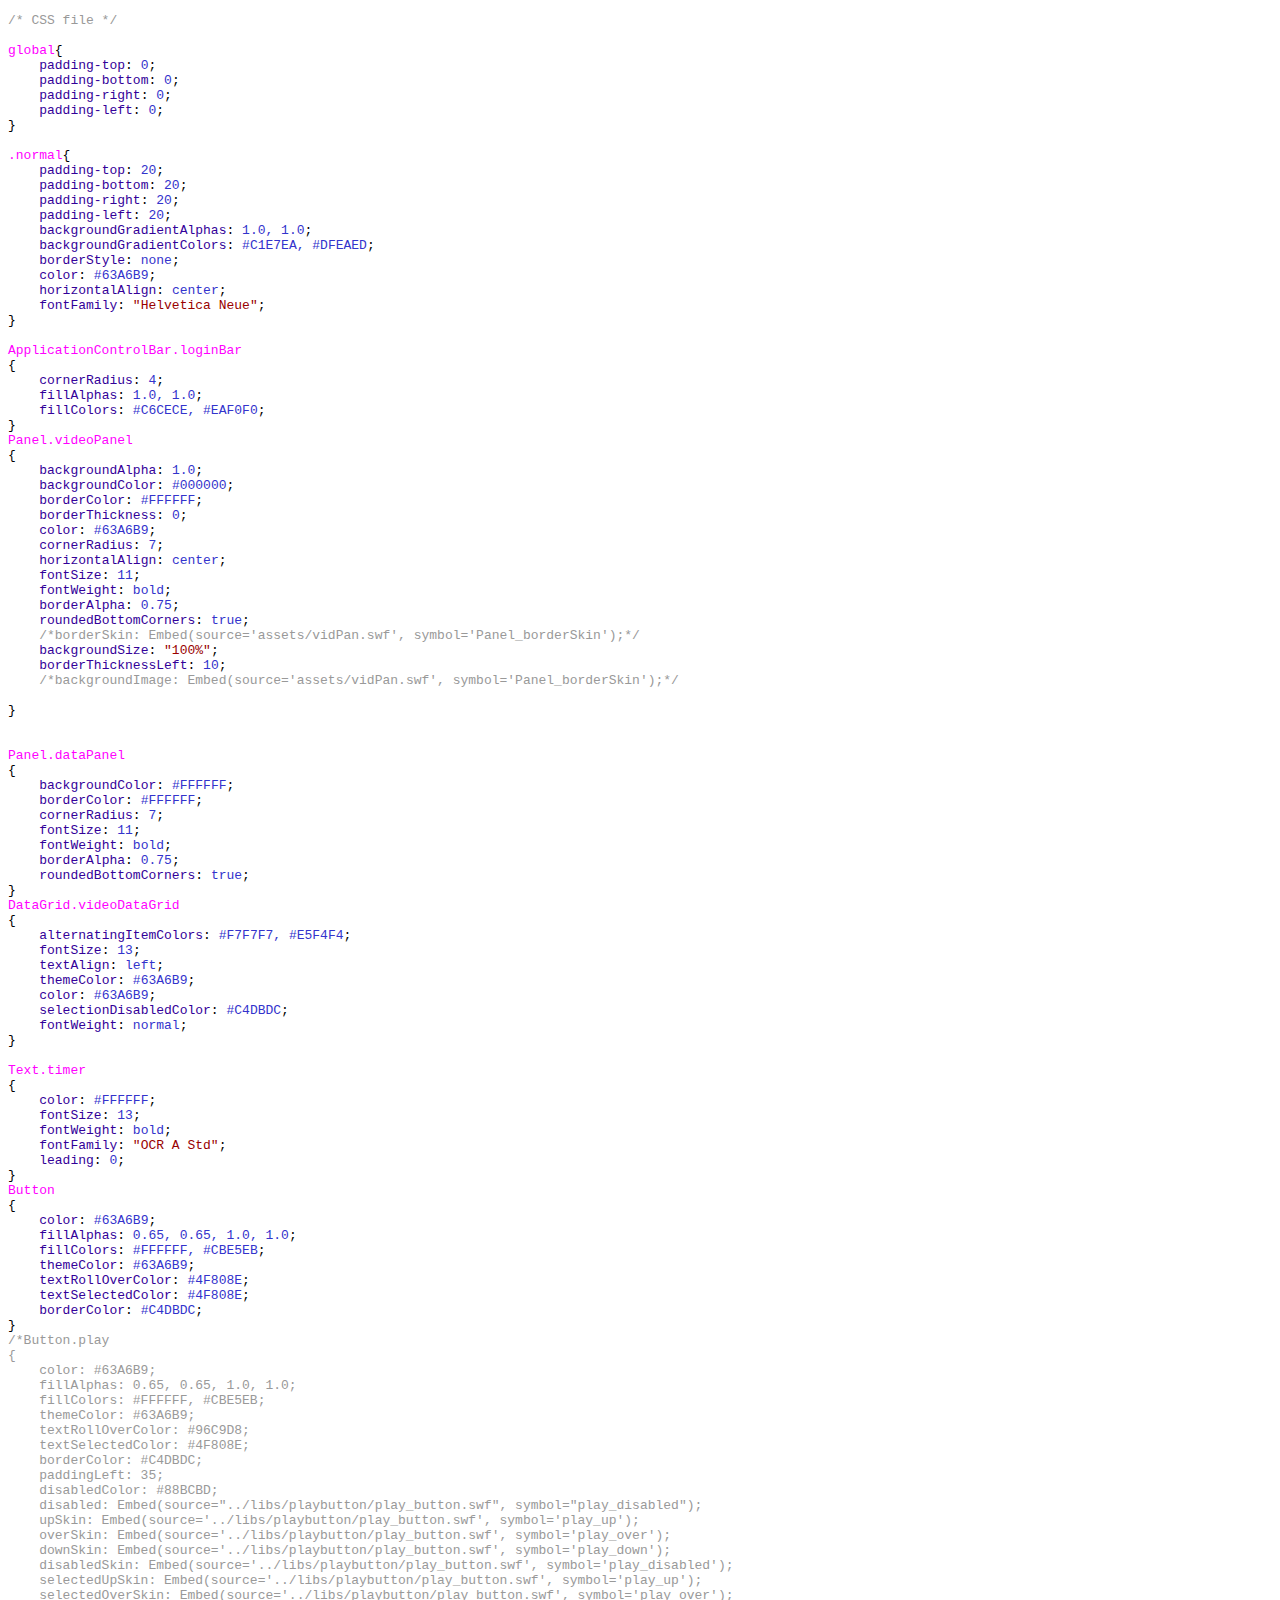
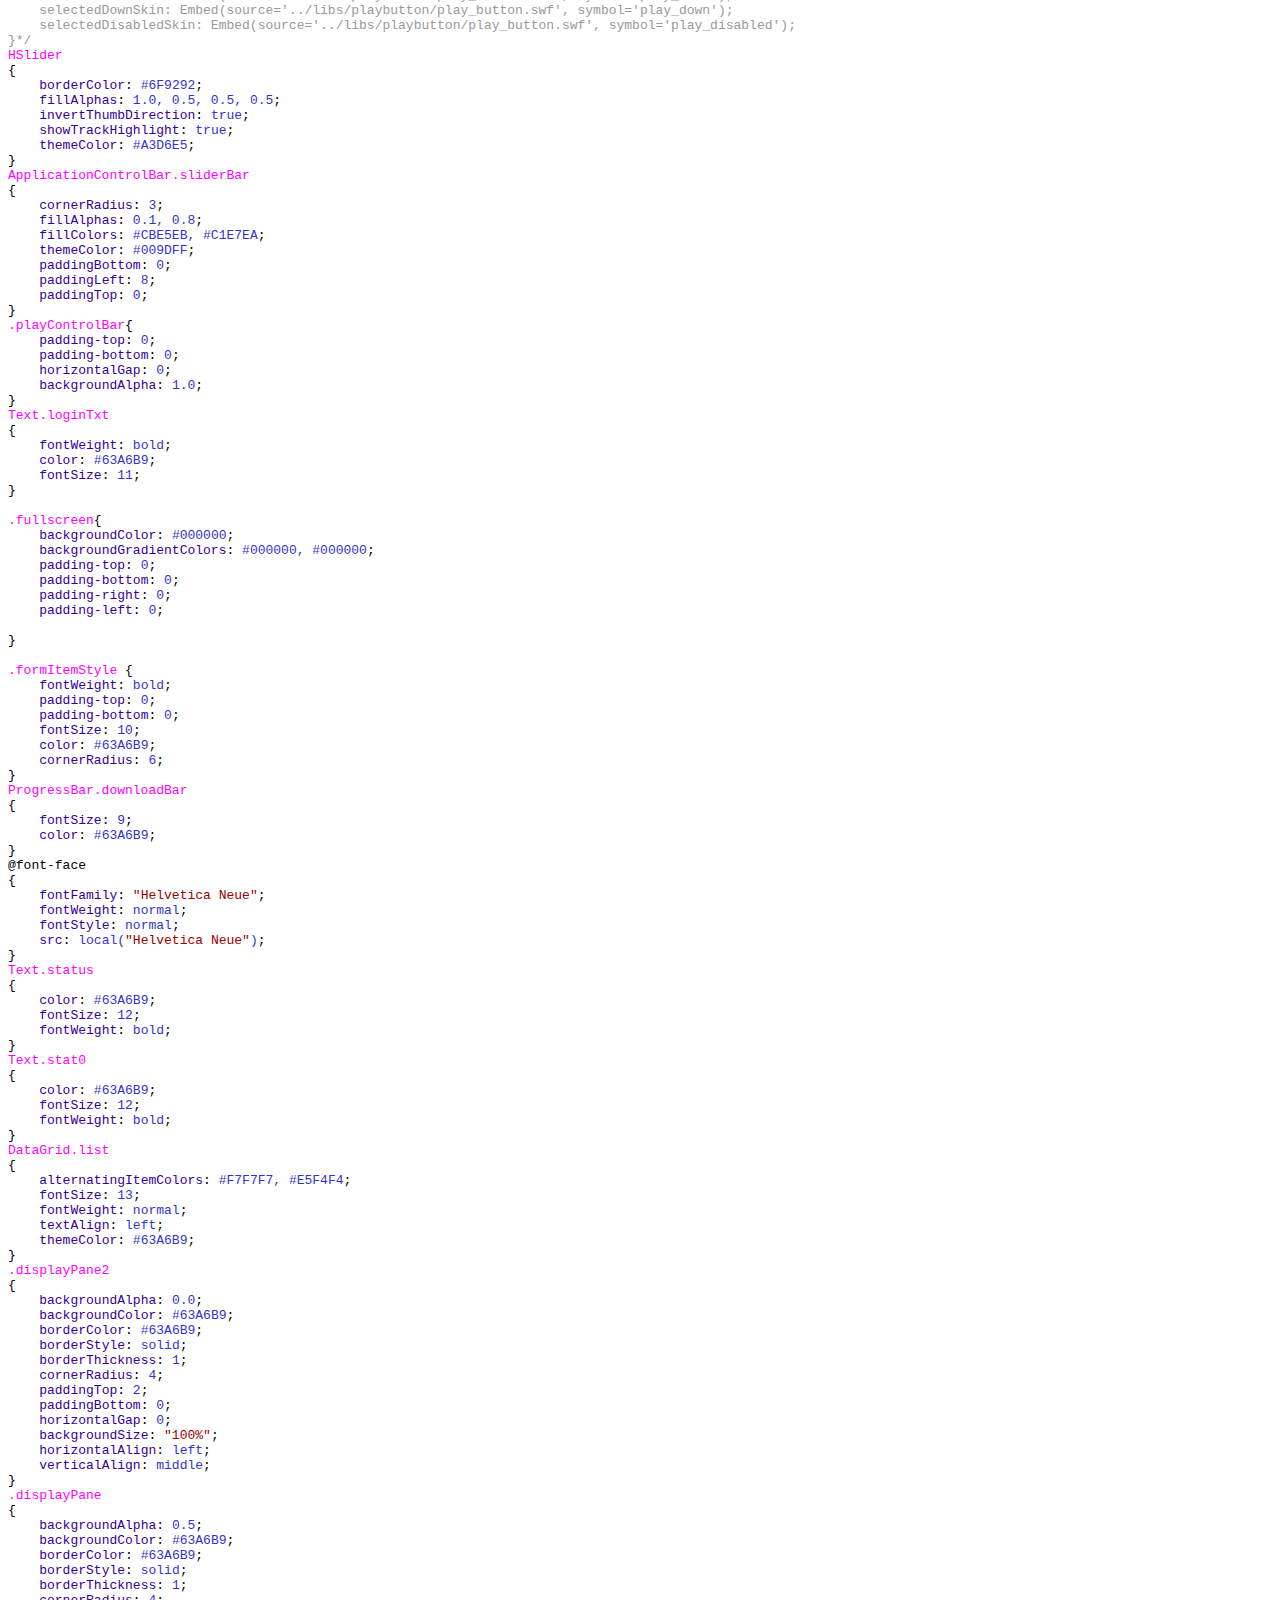
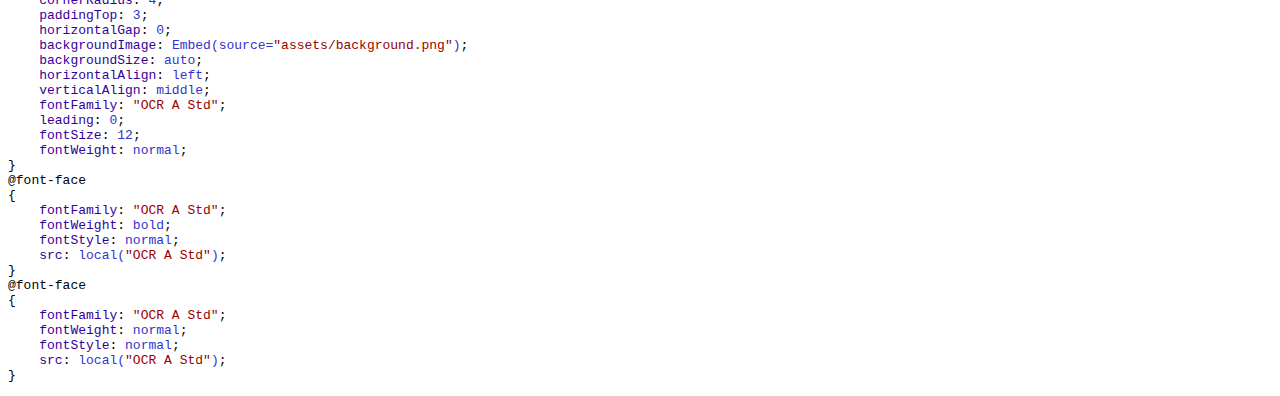
<file: bin-debug/srcview/source/videoPlayer.css.html>
<!-- saved from url=(0014)about:internet -->
<!DOCTYPE html PUBLIC "-//W3C//DTD XHTML 1.0 Transitional//EN" "http://www.w3.org/TR/xhtml1/DTD/xhtml1-transitional.dtd">
<html xmlns="http://www.w3.org/1999/xhtml">
<head>
<meta http-equiv="Content-Type" content="text/html; charset=utf-8"/>
<title>videoPlayer.css</title>
<link rel="stylesheet" type="text/css" href="../SourceStyles.css"/>
</head>

<body><pre><span class="CSSComment">/* CSS file */</span>

<span class="CSSSelector">global</span><span class="CSSDelimiters">{</span>
    <span class="CSSProperty_Name">padding-top</span><span class="CSSDelimiters">:</span> <span class="CSSProperty_Value">0</span><span class="CSSDelimiters">;</span>
    <span class="CSSProperty_Name">padding-bottom</span><span class="CSSDelimiters">:</span> <span class="CSSProperty_Value">0</span><span class="CSSDelimiters">;</span>
    <span class="CSSProperty_Name">padding-right</span><span class="CSSDelimiters">:</span> <span class="CSSProperty_Value">0</span><span class="CSSDelimiters">;</span>
    <span class="CSSProperty_Name">padding-left</span><span class="CSSDelimiters">:</span> <span class="CSSProperty_Value">0</span><span class="CSSDelimiters">;</span>        
<span class="CSSDelimiters">}</span>

<span class="CSSSelector">.normal</span><span class="CSSDelimiters">{</span>
    <span class="CSSProperty_Name">padding-top</span><span class="CSSDelimiters">:</span> <span class="CSSProperty_Value">20</span><span class="CSSDelimiters">;</span>
    <span class="CSSProperty_Name">padding-bottom</span><span class="CSSDelimiters">:</span> <span class="CSSProperty_Value">20</span><span class="CSSDelimiters">;</span>
    <span class="CSSProperty_Name">padding-right</span><span class="CSSDelimiters">:</span> <span class="CSSProperty_Value">20</span><span class="CSSDelimiters">;</span>
    <span class="CSSProperty_Name">padding-left</span><span class="CSSDelimiters">:</span> <span class="CSSProperty_Value">20</span><span class="CSSDelimiters">;</span>
    <span class="CSSProperty_Name">backgroundGradientAlphas</span><span class="CSSDelimiters">:</span> <span class="CSSProperty_Value">1.0, 1.0</span><span class="CSSDelimiters">;</span>
    <span class="CSSProperty_Name">backgroundGradientColors</span><span class="CSSDelimiters">:</span> <span class="CSSProperty_Value">#C1E7EA, #DFEAED</span><span class="CSSDelimiters">;</span>
    <span class="CSSProperty_Name">borderStyle</span><span class="CSSDelimiters">:</span> <span class="CSSProperty_Value">none</span><span class="CSSDelimiters">;</span>
    <span class="CSSProperty_Name">color</span><span class="CSSDelimiters">:</span> <span class="CSSProperty_Value">#63A6B9</span><span class="CSSDelimiters">;</span>
    <span class="CSSProperty_Name">horizontalAlign</span><span class="CSSDelimiters">:</span> <span class="CSSProperty_Value">center</span><span class="CSSDelimiters">;</span>
    <span class="CSSProperty_Name">fontFamily</span><span class="CSSDelimiters">:</span> <span class="CSSString">&quot;Helvetica Neue&quot;</span><span class="CSSDelimiters">;</span>                      
<span class="CSSDelimiters">}</span>
 
<span class="CSSSelector">ApplicationControlBar.loginBar
</span><span class="CSSDelimiters">{</span>
    <span class="CSSProperty_Name">cornerRadius</span><span class="CSSDelimiters">:</span> <span class="CSSProperty_Value">4</span><span class="CSSDelimiters">;</span>
    <span class="CSSProperty_Name">fillAlphas</span><span class="CSSDelimiters">:</span> <span class="CSSProperty_Value">1.0, 1.0</span><span class="CSSDelimiters">;</span>
    <span class="CSSProperty_Name">fillColors</span><span class="CSSDelimiters">:</span> <span class="CSSProperty_Value">#C6CECE, #EAF0F0</span><span class="CSSDelimiters">;</span>
<span class="CSSDelimiters">}</span>
<span class="CSSSelector">Panel.videoPanel
</span><span class="CSSDelimiters">{</span>
    <span class="CSSProperty_Name">backgroundAlpha</span><span class="CSSDelimiters">:</span> <span class="CSSProperty_Value">1.0</span><span class="CSSDelimiters">;</span>
    <span class="CSSProperty_Name">backgroundColor</span><span class="CSSDelimiters">:</span> <span class="CSSProperty_Value">#000000</span><span class="CSSDelimiters">;</span>
    <span class="CSSProperty_Name">borderColor</span><span class="CSSDelimiters">:</span> <span class="CSSProperty_Value">#FFFFFF</span><span class="CSSDelimiters">;</span>
    <span class="CSSProperty_Name">borderThickness</span><span class="CSSDelimiters">:</span> <span class="CSSProperty_Value">0</span><span class="CSSDelimiters">;</span>
    <span class="CSSProperty_Name">color</span><span class="CSSDelimiters">:</span> <span class="CSSProperty_Value">#63A6B9</span><span class="CSSDelimiters">;</span>
    <span class="CSSProperty_Name">cornerRadius</span><span class="CSSDelimiters">:</span> <span class="CSSProperty_Value">7</span><span class="CSSDelimiters">;</span>
    <span class="CSSProperty_Name">horizontalAlign</span><span class="CSSDelimiters">:</span> <span class="CSSProperty_Value">center</span><span class="CSSDelimiters">;</span>
    <span class="CSSProperty_Name">fontSize</span><span class="CSSDelimiters">:</span> <span class="CSSProperty_Value">11</span><span class="CSSDelimiters">;</span>
    <span class="CSSProperty_Name">fontWeight</span><span class="CSSDelimiters">:</span> <span class="CSSProperty_Value">bold</span><span class="CSSDelimiters">;</span>
    <span class="CSSProperty_Name">borderAlpha</span><span class="CSSDelimiters">:</span> <span class="CSSProperty_Value">0.75</span><span class="CSSDelimiters">;</span>
    <span class="CSSProperty_Name">roundedBottomCorners</span><span class="CSSDelimiters">:</span> <span class="CSSProperty_Value">true</span><span class="CSSDelimiters">;</span>
    <span class="CSSComment">/*borderSkin: Embed(source=&apos;assets/vidPan.swf&apos;, symbol=&apos;Panel_borderSkin&apos;);*/</span>
    <span class="CSSProperty_Name">backgroundSize</span><span class="CSSDelimiters">:</span> <span class="CSSString">&quot;100%&quot;</span><span class="CSSDelimiters">;</span>
    <span class="CSSProperty_Name">borderThicknessLeft</span><span class="CSSDelimiters">:</span> <span class="CSSProperty_Value">10</span><span class="CSSDelimiters">;</span>
    <span class="CSSComment">/*backgroundImage: Embed(source=&apos;assets/vidPan.swf&apos;, symbol=&apos;Panel_borderSkin&apos;);*/</span>
    
<span class="CSSDelimiters">}</span>


<span class="CSSSelector">Panel.dataPanel
</span><span class="CSSDelimiters">{</span>
    <span class="CSSProperty_Name">backgroundColor</span><span class="CSSDelimiters">:</span> <span class="CSSProperty_Value">#FFFFFF</span><span class="CSSDelimiters">;</span>
    <span class="CSSProperty_Name">borderColor</span><span class="CSSDelimiters">:</span> <span class="CSSProperty_Value">#FFFFFF</span><span class="CSSDelimiters">;</span>
    <span class="CSSProperty_Name">cornerRadius</span><span class="CSSDelimiters">:</span> <span class="CSSProperty_Value">7</span><span class="CSSDelimiters">;</span>
    <span class="CSSProperty_Name">fontSize</span><span class="CSSDelimiters">:</span> <span class="CSSProperty_Value">11</span><span class="CSSDelimiters">;</span>
    <span class="CSSProperty_Name">fontWeight</span><span class="CSSDelimiters">:</span> <span class="CSSProperty_Value">bold</span><span class="CSSDelimiters">;</span>
    <span class="CSSProperty_Name">borderAlpha</span><span class="CSSDelimiters">:</span> <span class="CSSProperty_Value">0.75</span><span class="CSSDelimiters">;</span>
    <span class="CSSProperty_Name">roundedBottomCorners</span><span class="CSSDelimiters">:</span> <span class="CSSProperty_Value">true</span><span class="CSSDelimiters">;</span>
<span class="CSSDelimiters">}</span>
<span class="CSSSelector">DataGrid.videoDataGrid
</span><span class="CSSDelimiters">{</span>
    <span class="CSSProperty_Name">alternatingItemColors</span><span class="CSSDelimiters">:</span> <span class="CSSProperty_Value">#F7F7F7, #E5F4F4</span><span class="CSSDelimiters">;</span>
    <span class="CSSProperty_Name">fontSize</span><span class="CSSDelimiters">:</span> <span class="CSSProperty_Value">13</span><span class="CSSDelimiters">;</span>
    <span class="CSSProperty_Name">textAlign</span><span class="CSSDelimiters">:</span> <span class="CSSProperty_Value">left</span><span class="CSSDelimiters">;</span>
    <span class="CSSProperty_Name">themeColor</span><span class="CSSDelimiters">:</span> <span class="CSSProperty_Value">#63A6B9</span><span class="CSSDelimiters">;</span>
    <span class="CSSProperty_Name">color</span><span class="CSSDelimiters">:</span> <span class="CSSProperty_Value">#63A6B9</span><span class="CSSDelimiters">;</span>
    <span class="CSSProperty_Name">selectionDisabledColor</span><span class="CSSDelimiters">:</span> <span class="CSSProperty_Value">#C4DBDC</span><span class="CSSDelimiters">;</span>
    <span class="CSSProperty_Name">fontWeight</span><span class="CSSDelimiters">:</span> <span class="CSSProperty_Value">normal</span><span class="CSSDelimiters">;</span>
<span class="CSSDelimiters">}</span>

<span class="CSSSelector">Text.timer
</span><span class="CSSDelimiters">{</span>
    <span class="CSSProperty_Name">color</span><span class="CSSDelimiters">:</span> <span class="CSSProperty_Value">#FFFFFF</span><span class="CSSDelimiters">;</span>
    <span class="CSSProperty_Name">fontSize</span><span class="CSSDelimiters">:</span> <span class="CSSProperty_Value">13</span><span class="CSSDelimiters">;</span>
    <span class="CSSProperty_Name">fontWeight</span><span class="CSSDelimiters">:</span> <span class="CSSProperty_Value">bold</span><span class="CSSDelimiters">;</span>
    <span class="CSSProperty_Name">fontFamily</span><span class="CSSDelimiters">:</span> <span class="CSSString">&quot;OCR A Std&quot;</span><span class="CSSDelimiters">;</span>
    <span class="CSSProperty_Name">leading</span><span class="CSSDelimiters">:</span> <span class="CSSProperty_Value">0</span><span class="CSSDelimiters">;</span>
<span class="CSSDelimiters">}</span>
<span class="CSSSelector">Button
</span><span class="CSSDelimiters">{</span>
    <span class="CSSProperty_Name">color</span><span class="CSSDelimiters">:</span> <span class="CSSProperty_Value">#63A6B9</span><span class="CSSDelimiters">;</span>
    <span class="CSSProperty_Name">fillAlphas</span><span class="CSSDelimiters">:</span> <span class="CSSProperty_Value">0.65, 0.65, 1.0, 1.0</span><span class="CSSDelimiters">;</span>
    <span class="CSSProperty_Name">fillColors</span><span class="CSSDelimiters">:</span> <span class="CSSProperty_Value">#FFFFFF, #CBE5EB</span><span class="CSSDelimiters">;</span>
    <span class="CSSProperty_Name">themeColor</span><span class="CSSDelimiters">:</span> <span class="CSSProperty_Value">#63A6B9</span><span class="CSSDelimiters">;</span>
    <span class="CSSProperty_Name">textRollOverColor</span><span class="CSSDelimiters">:</span> <span class="CSSProperty_Value">#4F808E</span><span class="CSSDelimiters">;</span>
    <span class="CSSProperty_Name">textSelectedColor</span><span class="CSSDelimiters">:</span> <span class="CSSProperty_Value">#4F808E</span><span class="CSSDelimiters">;</span>
    <span class="CSSProperty_Name">borderColor</span><span class="CSSDelimiters">:</span> <span class="CSSProperty_Value">#C4DBDC</span><span class="CSSDelimiters">;</span>
<span class="CSSDelimiters">}</span>
<span class="CSSComment">/*Button.play
{
    color: #63A6B9;
    fillAlphas: 0.65, 0.65, 1.0, 1.0;
    fillColors: #FFFFFF, #CBE5EB;
    themeColor: #63A6B9;
    textRollOverColor: #96C9D8;
    textSelectedColor: #4F808E;
    borderColor: #C4DBDC;
    paddingLeft: 35;
    disabledColor: #88BCBD;
    disabled: Embed(source=&quot;../libs/playbutton/play_button.swf&quot;, symbol=&quot;play_disabled&quot;);
    upSkin: Embed(source=&apos;../libs/playbutton/play_button.swf&apos;, symbol=&apos;play_up&apos;);
    overSkin: Embed(source=&apos;../libs/playbutton/play_button.swf&apos;, symbol=&apos;play_over&apos;);
    downSkin: Embed(source=&apos;../libs/playbutton/play_button.swf&apos;, symbol=&apos;play_down&apos;);
    disabledSkin: Embed(source=&apos;../libs/playbutton/play_button.swf&apos;, symbol=&apos;play_disabled&apos;);
    selectedUpSkin: Embed(source=&apos;../libs/playbutton/play_button.swf&apos;, symbol=&apos;play_up&apos;);
    selectedOverSkin: Embed(source=&apos;../libs/playbutton/play_button.swf&apos;, symbol=&apos;play_over&apos;);
    selectedDownSkin: Embed(source=&apos;../libs/playbutton/play_button.swf&apos;, symbol=&apos;play_down&apos;);
    selectedDisabledSkin: Embed(source=&apos;../libs/playbutton/play_button.swf&apos;, symbol=&apos;play_disabled&apos;);
}*/</span>
<span class="CSSSelector">HSlider
</span><span class="CSSDelimiters">{</span>
    <span class="CSSProperty_Name">borderColor</span><span class="CSSDelimiters">:</span> <span class="CSSProperty_Value">#6F9292</span><span class="CSSDelimiters">;</span>
    <span class="CSSProperty_Name">fillAlphas</span><span class="CSSDelimiters">:</span> <span class="CSSProperty_Value">1.0, 0.5, 0.5, 0.5</span><span class="CSSDelimiters">;</span>
    <span class="CSSProperty_Name">invertThumbDirection</span><span class="CSSDelimiters">:</span> <span class="CSSProperty_Value">true</span><span class="CSSDelimiters">;</span>
    <span class="CSSProperty_Name">showTrackHighlight</span><span class="CSSDelimiters">:</span> <span class="CSSProperty_Value">true</span><span class="CSSDelimiters">;</span>
    <span class="CSSProperty_Name">themeColor</span><span class="CSSDelimiters">:</span> <span class="CSSProperty_Value">#A3D6E5</span><span class="CSSDelimiters">;</span>
<span class="CSSDelimiters">}</span>
<span class="CSSSelector">ApplicationControlBar.sliderBar
</span><span class="CSSDelimiters">{</span>
    <span class="CSSProperty_Name">cornerRadius</span><span class="CSSDelimiters">:</span> <span class="CSSProperty_Value">3</span><span class="CSSDelimiters">;</span>
    <span class="CSSProperty_Name">fillAlphas</span><span class="CSSDelimiters">:</span> <span class="CSSProperty_Value">0.1, 0.8</span><span class="CSSDelimiters">;</span>
    <span class="CSSProperty_Name">fillColors</span><span class="CSSDelimiters">:</span> <span class="CSSProperty_Value">#CBE5EB, #C1E7EA</span><span class="CSSDelimiters">;</span>
    <span class="CSSProperty_Name">themeColor</span><span class="CSSDelimiters">:</span> <span class="CSSProperty_Value">#009DFF</span><span class="CSSDelimiters">;</span>
    <span class="CSSProperty_Name">paddingBottom</span><span class="CSSDelimiters">:</span> <span class="CSSProperty_Value">0</span><span class="CSSDelimiters">;</span>
    <span class="CSSProperty_Name">paddingLeft</span><span class="CSSDelimiters">:</span> <span class="CSSProperty_Value">8</span><span class="CSSDelimiters">;</span>
    <span class="CSSProperty_Name">paddingTop</span><span class="CSSDelimiters">:</span> <span class="CSSProperty_Value">0</span><span class="CSSDelimiters">;</span>
<span class="CSSDelimiters">}</span>
<span class="CSSSelector">.playControlBar</span><span class="CSSDelimiters">{</span>
    <span class="CSSProperty_Name">padding-top</span><span class="CSSDelimiters">:</span> <span class="CSSProperty_Value">0</span><span class="CSSDelimiters">;</span>
    <span class="CSSProperty_Name">padding-bottom</span><span class="CSSDelimiters">:</span> <span class="CSSProperty_Value">0</span><span class="CSSDelimiters">;</span>
    <span class="CSSProperty_Name">horizontalGap</span><span class="CSSDelimiters">:</span> <span class="CSSProperty_Value">0</span><span class="CSSDelimiters">;</span>
    <span class="CSSProperty_Name">backgroundAlpha</span><span class="CSSDelimiters">:</span> <span class="CSSProperty_Value">1.0</span><span class="CSSDelimiters">;</span>
<span class="CSSDelimiters">}</span>
<span class="CSSSelector">Text.loginTxt
</span><span class="CSSDelimiters">{</span>
    <span class="CSSProperty_Name">fontWeight</span><span class="CSSDelimiters">:</span> <span class="CSSProperty_Value">bold</span><span class="CSSDelimiters">;</span>
    <span class="CSSProperty_Name">color</span><span class="CSSDelimiters">:</span> <span class="CSSProperty_Value">#63A6B9</span><span class="CSSDelimiters">;</span>
    <span class="CSSProperty_Name">fontSize</span><span class="CSSDelimiters">:</span> <span class="CSSProperty_Value">11</span><span class="CSSDelimiters">;</span>
<span class="CSSDelimiters">}</span>

<span class="CSSSelector">.fullscreen</span><span class="CSSDelimiters">{</span>
    <span class="CSSProperty_Name">backgroundColor</span><span class="CSSDelimiters">:</span> <span class="CSSProperty_Value">#000000</span><span class="CSSDelimiters">;</span>
    <span class="CSSProperty_Name">backgroundGradientColors</span><span class="CSSDelimiters">:</span> <span class="CSSProperty_Value">#000000, #000000</span><span class="CSSDelimiters">;</span> 
    <span class="CSSProperty_Name">padding-top</span><span class="CSSDelimiters">:</span> <span class="CSSProperty_Value">0</span><span class="CSSDelimiters">;</span>
    <span class="CSSProperty_Name">padding-bottom</span><span class="CSSDelimiters">:</span> <span class="CSSProperty_Value">0</span><span class="CSSDelimiters">;</span>
    <span class="CSSProperty_Name">padding-right</span><span class="CSSDelimiters">:</span> <span class="CSSProperty_Value">0</span><span class="CSSDelimiters">;</span>
    <span class="CSSProperty_Name">padding-left</span><span class="CSSDelimiters">:</span> <span class="CSSProperty_Value">0</span><span class="CSSDelimiters">;</span>
             
<span class="CSSDelimiters">}</span>

<span class="CSSSelector">.formItemStyle </span><span class="CSSDelimiters">{</span>
    <span class="CSSProperty_Name">fontWeight</span><span class="CSSDelimiters">:</span> <span class="CSSProperty_Value">bold</span><span class="CSSDelimiters">;</span>
    <span class="CSSProperty_Name">padding-top</span><span class="CSSDelimiters">:</span> <span class="CSSProperty_Value">0</span><span class="CSSDelimiters">;</span>
    <span class="CSSProperty_Name">padding-bottom</span><span class="CSSDelimiters">:</span> <span class="CSSProperty_Value">0</span><span class="CSSDelimiters">;</span>
    <span class="CSSProperty_Name">fontSize</span><span class="CSSDelimiters">:</span> <span class="CSSProperty_Value">10</span><span class="CSSDelimiters">;</span> 
    <span class="CSSProperty_Name">color</span><span class="CSSDelimiters">:</span> <span class="CSSProperty_Value">#63A6B9</span><span class="CSSDelimiters">;</span>
    <span class="CSSProperty_Name">cornerRadius</span><span class="CSSDelimiters">:</span> <span class="CSSProperty_Value">6</span><span class="CSSDelimiters">;</span>        
<span class="CSSDelimiters">}</span>
<span class="CSSSelector">ProgressBar.downloadBar
</span><span class="CSSDelimiters">{</span>
    <span class="CSSProperty_Name">fontSize</span><span class="CSSDelimiters">:</span> <span class="CSSProperty_Value">9</span><span class="CSSDelimiters">;</span>
    <span class="CSSProperty_Name">color</span><span class="CSSDelimiters">:</span> <span class="CSSProperty_Value">#63A6B9</span><span class="CSSDelimiters">;</span>
<span class="CSSDelimiters">}</span>
<span class="CSS@font-face">@font-face</span>
<span class="CSSDelimiters">{</span>
    <span class="CSSProperty_Name">fontFamily</span><span class="CSSDelimiters">:</span> <span class="CSSString">&quot;Helvetica Neue&quot;</span><span class="CSSDelimiters">;</span>
    <span class="CSSProperty_Name">fontWeight</span><span class="CSSDelimiters">:</span> <span class="CSSProperty_Value">normal</span><span class="CSSDelimiters">;</span>
    <span class="CSSProperty_Name">fontStyle</span><span class="CSSDelimiters">:</span> <span class="CSSProperty_Value">normal</span><span class="CSSDelimiters">;</span>
    <span class="CSSProperty_Name">src</span><span class="CSSDelimiters">:</span> <span class="CSSProperty_Value">local(</span><span class="CSSString">&quot;Helvetica Neue&quot;</span><span class="CSSProperty_Value">)</span><span class="CSSDelimiters">;</span>
<span class="CSSDelimiters">}</span>
<span class="CSSSelector">Text.status
</span><span class="CSSDelimiters">{</span>
    <span class="CSSProperty_Name">color</span><span class="CSSDelimiters">:</span> <span class="CSSProperty_Value">#63A6B9</span><span class="CSSDelimiters">;</span>
    <span class="CSSProperty_Name">fontSize</span><span class="CSSDelimiters">:</span> <span class="CSSProperty_Value">12</span><span class="CSSDelimiters">;</span>
    <span class="CSSProperty_Name">fontWeight</span><span class="CSSDelimiters">:</span> <span class="CSSProperty_Value">bold</span><span class="CSSDelimiters">;</span>
<span class="CSSDelimiters">}</span>
<span class="CSSSelector">Text.stat0
</span><span class="CSSDelimiters">{</span>
    <span class="CSSProperty_Name">color</span><span class="CSSDelimiters">:</span> <span class="CSSProperty_Value">#63A6B9</span><span class="CSSDelimiters">;</span>
    <span class="CSSProperty_Name">fontSize</span><span class="CSSDelimiters">:</span> <span class="CSSProperty_Value">12</span><span class="CSSDelimiters">;</span>
    <span class="CSSProperty_Name">fontWeight</span><span class="CSSDelimiters">:</span> <span class="CSSProperty_Value">bold</span><span class="CSSDelimiters">;</span>
<span class="CSSDelimiters">}</span>
<span class="CSSSelector">DataGrid.list
</span><span class="CSSDelimiters">{</span>
    <span class="CSSProperty_Name">alternatingItemColors</span><span class="CSSDelimiters">:</span> <span class="CSSProperty_Value">#F7F7F7, #E5F4F4</span><span class="CSSDelimiters">;</span>
    <span class="CSSProperty_Name">fontSize</span><span class="CSSDelimiters">:</span> <span class="CSSProperty_Value">13</span><span class="CSSDelimiters">;</span>
    <span class="CSSProperty_Name">fontWeight</span><span class="CSSDelimiters">:</span> <span class="CSSProperty_Value">normal</span><span class="CSSDelimiters">;</span>
    <span class="CSSProperty_Name">textAlign</span><span class="CSSDelimiters">:</span> <span class="CSSProperty_Value">left</span><span class="CSSDelimiters">;</span>
    <span class="CSSProperty_Name">themeColor</span><span class="CSSDelimiters">:</span> <span class="CSSProperty_Value">#63A6B9</span><span class="CSSDelimiters">;</span>
<span class="CSSDelimiters">}</span>
<span class="CSSSelector">.displayPane2
</span><span class="CSSDelimiters">{</span>
    <span class="CSSProperty_Name">backgroundAlpha</span><span class="CSSDelimiters">:</span> <span class="CSSProperty_Value">0.0</span><span class="CSSDelimiters">;</span>
    <span class="CSSProperty_Name">backgroundColor</span><span class="CSSDelimiters">:</span> <span class="CSSProperty_Value">#63A6B9</span><span class="CSSDelimiters">;</span>
    <span class="CSSProperty_Name">borderColor</span><span class="CSSDelimiters">:</span> <span class="CSSProperty_Value">#63A6B9</span><span class="CSSDelimiters">;</span>
    <span class="CSSProperty_Name">borderStyle</span><span class="CSSDelimiters">:</span> <span class="CSSProperty_Value">solid</span><span class="CSSDelimiters">;</span>
    <span class="CSSProperty_Name">borderThickness</span><span class="CSSDelimiters">:</span> <span class="CSSProperty_Value">1</span><span class="CSSDelimiters">;</span>
    <span class="CSSProperty_Name">cornerRadius</span><span class="CSSDelimiters">:</span> <span class="CSSProperty_Value">4</span><span class="CSSDelimiters">;</span>
    <span class="CSSProperty_Name">paddingTop</span><span class="CSSDelimiters">:</span> <span class="CSSProperty_Value">2</span><span class="CSSDelimiters">;</span>
    <span class="CSSProperty_Name">paddingBottom</span><span class="CSSDelimiters">:</span> <span class="CSSProperty_Value">0</span><span class="CSSDelimiters">;</span>
    <span class="CSSProperty_Name">horizontalGap</span><span class="CSSDelimiters">:</span> <span class="CSSProperty_Value">0</span><span class="CSSDelimiters">;</span>
    <span class="CSSProperty_Name">backgroundSize</span><span class="CSSDelimiters">:</span> <span class="CSSString">&quot;100%&quot;</span><span class="CSSDelimiters">;</span>
    <span class="CSSProperty_Name">horizontalAlign</span><span class="CSSDelimiters">:</span> <span class="CSSProperty_Value">left</span><span class="CSSDelimiters">;</span>
    <span class="CSSProperty_Name">verticalAlign</span><span class="CSSDelimiters">:</span> <span class="CSSProperty_Value">middle</span><span class="CSSDelimiters">;</span>
<span class="CSSDelimiters">}</span>
<span class="CSSSelector">.displayPane
</span><span class="CSSDelimiters">{</span>
    <span class="CSSProperty_Name">backgroundAlpha</span><span class="CSSDelimiters">:</span> <span class="CSSProperty_Value">0.5</span><span class="CSSDelimiters">;</span>
    <span class="CSSProperty_Name">backgroundColor</span><span class="CSSDelimiters">:</span> <span class="CSSProperty_Value">#63A6B9</span><span class="CSSDelimiters">;</span>
    <span class="CSSProperty_Name">borderColor</span><span class="CSSDelimiters">:</span> <span class="CSSProperty_Value">#63A6B9</span><span class="CSSDelimiters">;</span>
    <span class="CSSProperty_Name">borderStyle</span><span class="CSSDelimiters">:</span> <span class="CSSProperty_Value">solid</span><span class="CSSDelimiters">;</span>
    <span class="CSSProperty_Name">borderThickness</span><span class="CSSDelimiters">:</span> <span class="CSSProperty_Value">1</span><span class="CSSDelimiters">;</span>
    <span class="CSSProperty_Name">cornerRadius</span><span class="CSSDelimiters">:</span> <span class="CSSProperty_Value">4</span><span class="CSSDelimiters">;</span>
    <span class="CSSProperty_Name">paddingTop</span><span class="CSSDelimiters">:</span> <span class="CSSProperty_Value">3</span><span class="CSSDelimiters">;</span>
    <span class="CSSProperty_Name">horizontalGap</span><span class="CSSDelimiters">:</span> <span class="CSSProperty_Value">0</span><span class="CSSDelimiters">;</span>
    <span class="CSSProperty_Name">backgroundImage</span><span class="CSSDelimiters">:</span> <span class="CSSProperty_Value">Embed(source=</span><span class="CSSString">&quot;assets/background.png&quot;</span><span class="CSSProperty_Value">)</span><span class="CSSDelimiters">;</span>
    <span class="CSSProperty_Name">backgroundSize</span><span class="CSSDelimiters">:</span> <span class="CSSProperty_Value">auto</span><span class="CSSDelimiters">;</span>
    <span class="CSSProperty_Name">horizontalAlign</span><span class="CSSDelimiters">:</span> <span class="CSSProperty_Value">left</span><span class="CSSDelimiters">;</span>
    <span class="CSSProperty_Name">verticalAlign</span><span class="CSSDelimiters">:</span> <span class="CSSProperty_Value">middle</span><span class="CSSDelimiters">;</span>
    <span class="CSSProperty_Name">fontFamily</span><span class="CSSDelimiters">:</span> <span class="CSSString">&quot;OCR A Std&quot;</span><span class="CSSDelimiters">;</span>
    <span class="CSSProperty_Name">leading</span><span class="CSSDelimiters">:</span> <span class="CSSProperty_Value">0</span><span class="CSSDelimiters">;</span>
    <span class="CSSProperty_Name">fontSize</span><span class="CSSDelimiters">:</span> <span class="CSSProperty_Value">12</span><span class="CSSDelimiters">;</span>
    <span class="CSSProperty_Name">fontWeight</span><span class="CSSDelimiters">:</span> <span class="CSSProperty_Value">normal</span><span class="CSSDelimiters">;</span>
<span class="CSSDelimiters">}</span>
<span class="CSS@font-face">@font-face</span>
<span class="CSSDelimiters">{</span>
    <span class="CSSProperty_Name">fontFamily</span><span class="CSSDelimiters">:</span> <span class="CSSString">&quot;OCR A Std&quot;</span><span class="CSSDelimiters">;</span>
    <span class="CSSProperty_Name">fontWeight</span><span class="CSSDelimiters">:</span> <span class="CSSProperty_Value">bold</span><span class="CSSDelimiters">;</span>
    <span class="CSSProperty_Name">fontStyle</span><span class="CSSDelimiters">:</span> <span class="CSSProperty_Value">normal</span><span class="CSSDelimiters">;</span>
    <span class="CSSProperty_Name">src</span><span class="CSSDelimiters">:</span> <span class="CSSProperty_Value">local(</span><span class="CSSString">&quot;OCR A Std&quot;</span><span class="CSSProperty_Value">)</span><span class="CSSDelimiters">;</span>
<span class="CSSDelimiters">}</span>
<span class="CSS@font-face">@font-face</span>
<span class="CSSDelimiters">{</span>
    <span class="CSSProperty_Name">fontFamily</span><span class="CSSDelimiters">:</span> <span class="CSSString">&quot;OCR A Std&quot;</span><span class="CSSDelimiters">;</span>
    <span class="CSSProperty_Name">fontWeight</span><span class="CSSDelimiters">:</span> <span class="CSSProperty_Value">normal</span><span class="CSSDelimiters">;</span>
    <span class="CSSProperty_Name">fontStyle</span><span class="CSSDelimiters">:</span> <span class="CSSProperty_Value">normal</span><span class="CSSDelimiters">;</span>
    <span class="CSSProperty_Name">src</span><span class="CSSDelimiters">:</span> <span class="CSSProperty_Value">local(</span><span class="CSSString">&quot;OCR A Std&quot;</span><span class="CSSProperty_Value">)</span><span class="CSSDelimiters">;</span>
<span class="CSSDelimiters">}</span></pre></body>
</html>
</file>
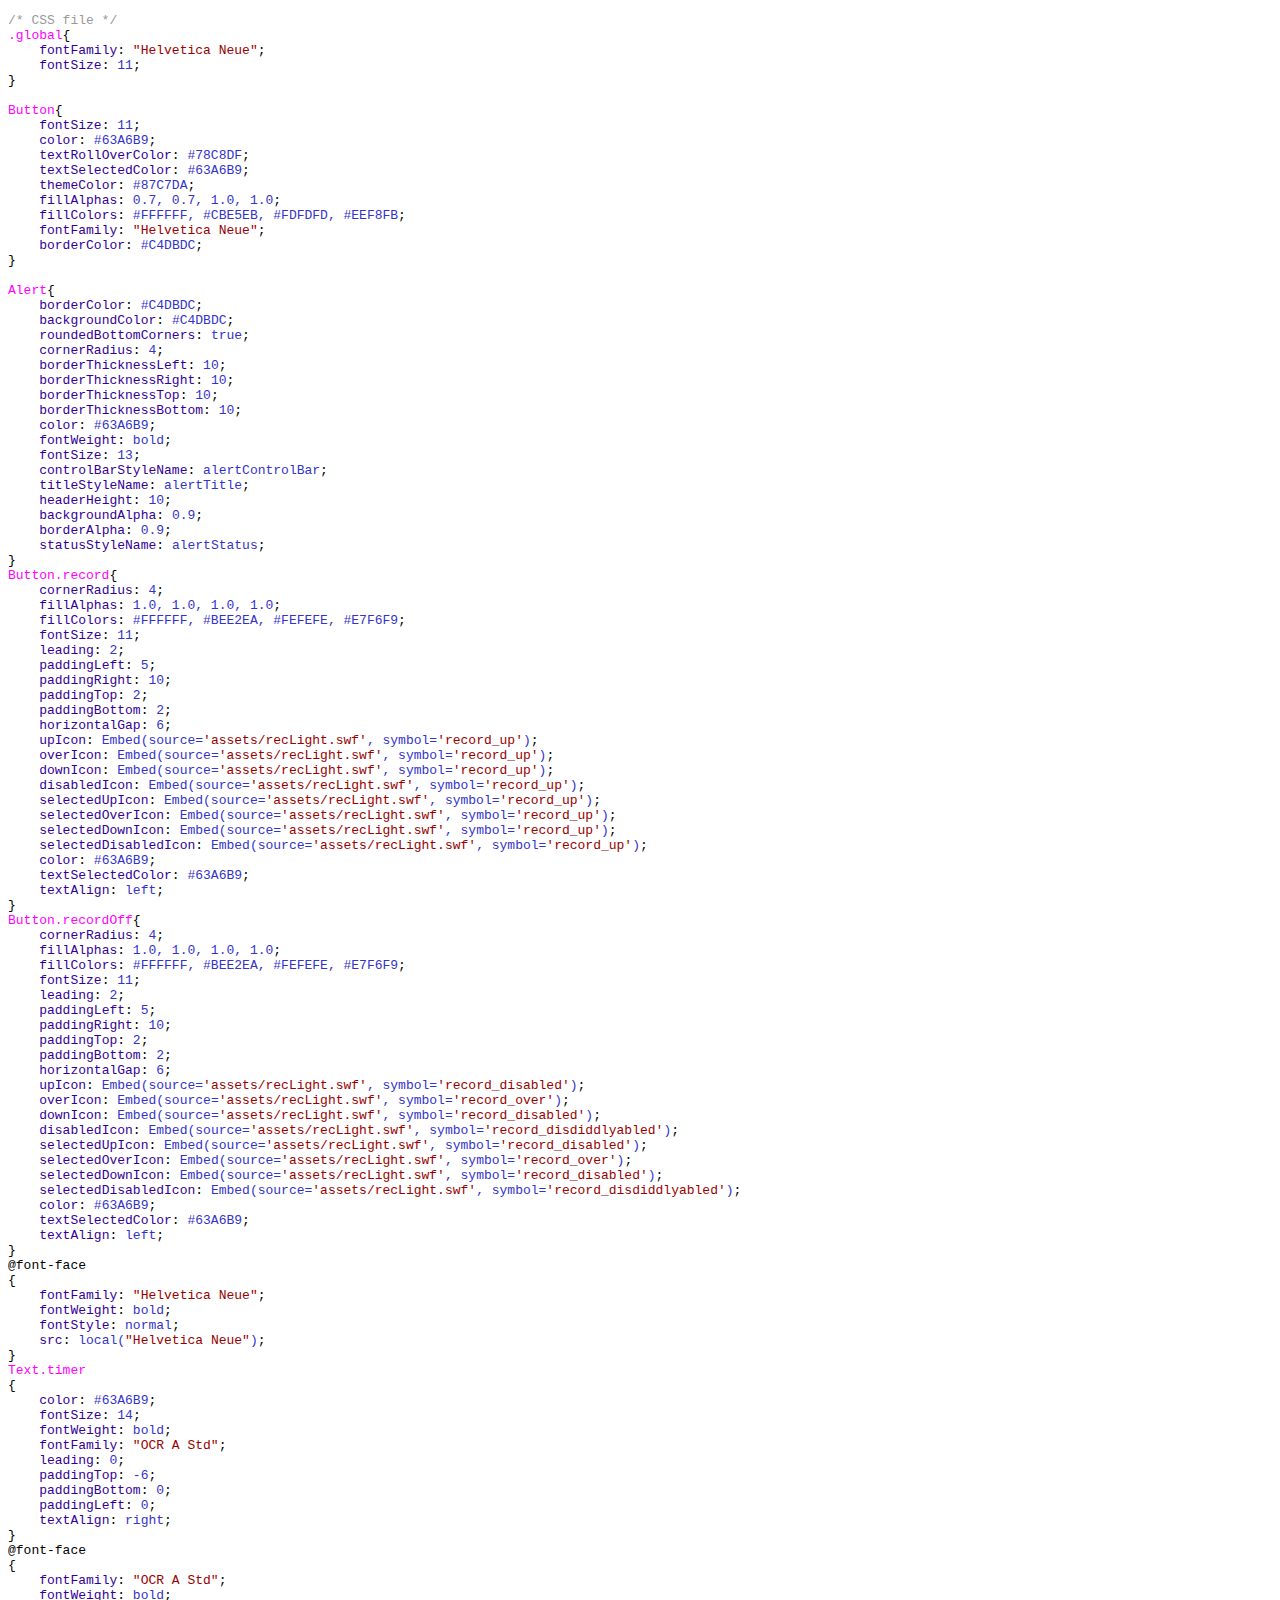
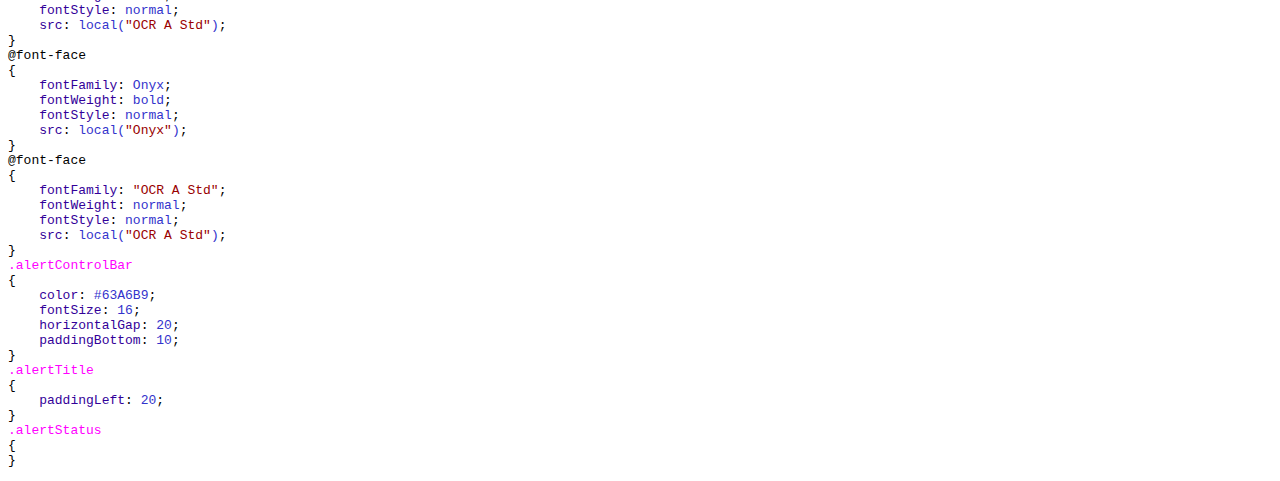
<file: bin-debug/srcview/source/videoRecorder.css.html>
<!-- saved from url=(0014)about:internet -->
<!DOCTYPE html PUBLIC "-//W3C//DTD XHTML 1.0 Transitional//EN" "http://www.w3.org/TR/xhtml1/DTD/xhtml1-transitional.dtd">
<html xmlns="http://www.w3.org/1999/xhtml">
<head>
<meta http-equiv="Content-Type" content="text/html; charset=utf-8"/>
<title>videoRecorder.css</title>
<link rel="stylesheet" type="text/css" href="../SourceStyles.css"/>
</head>

<body><pre><span class="CSSComment">/* CSS file */</span>
<span class="CSSSelector">.global</span><span class="CSSDelimiters">{</span>
    <span class="CSSProperty_Name">fontFamily</span><span class="CSSDelimiters">:</span> <span class="CSSString">&quot;Helvetica Neue&quot;</span><span class="CSSDelimiters">;</span>
    <span class="CSSProperty_Name">fontSize</span><span class="CSSDelimiters">:</span> <span class="CSSProperty_Value">11</span><span class="CSSDelimiters">;</span>    
<span class="CSSDelimiters">}</span>

<span class="CSSSelector">Button</span><span class="CSSDelimiters">{</span>
    <span class="CSSProperty_Name">fontSize</span><span class="CSSDelimiters">:</span> <span class="CSSProperty_Value">11</span><span class="CSSDelimiters">;</span>
    <span class="CSSProperty_Name">color</span><span class="CSSDelimiters">:</span> <span class="CSSProperty_Value">#63A6B9</span><span class="CSSDelimiters">;</span>
    <span class="CSSProperty_Name">textRollOverColor</span><span class="CSSDelimiters">:</span> <span class="CSSProperty_Value">#78C8DF</span><span class="CSSDelimiters">;</span>
    <span class="CSSProperty_Name">textSelectedColor</span><span class="CSSDelimiters">:</span> <span class="CSSProperty_Value">#63A6B9</span><span class="CSSDelimiters">;</span>
    <span class="CSSProperty_Name">themeColor</span><span class="CSSDelimiters">:</span> <span class="CSSProperty_Value">#87C7DA</span><span class="CSSDelimiters">;</span>
    <span class="CSSProperty_Name">fillAlphas</span><span class="CSSDelimiters">:</span> <span class="CSSProperty_Value">0.7, 0.7, 1.0, 1.0</span><span class="CSSDelimiters">;</span>
    <span class="CSSProperty_Name">fillColors</span><span class="CSSDelimiters">:</span> <span class="CSSProperty_Value">#FFFFFF, #CBE5EB, #FDFDFD, #EEF8FB</span><span class="CSSDelimiters">;</span>
    <span class="CSSProperty_Name">fontFamily</span><span class="CSSDelimiters">:</span> <span class="CSSString">&quot;Helvetica Neue&quot;</span><span class="CSSDelimiters">;</span>
    <span class="CSSProperty_Name">borderColor</span><span class="CSSDelimiters">:</span> <span class="CSSProperty_Value">#C4DBDC</span><span class="CSSDelimiters">;</span>        
<span class="CSSDelimiters">}</span>

<span class="CSSSelector">Alert</span><span class="CSSDelimiters">{</span>
    <span class="CSSProperty_Name">borderColor</span><span class="CSSDelimiters">:</span> <span class="CSSProperty_Value">#C4DBDC</span><span class="CSSDelimiters">;</span>
    <span class="CSSProperty_Name">backgroundColor</span><span class="CSSDelimiters">:</span> <span class="CSSProperty_Value">#C4DBDC</span><span class="CSSDelimiters">;</span>
    <span class="CSSProperty_Name">roundedBottomCorners</span><span class="CSSDelimiters">:</span> <span class="CSSProperty_Value">true</span><span class="CSSDelimiters">;</span>
    <span class="CSSProperty_Name">cornerRadius</span><span class="CSSDelimiters">:</span> <span class="CSSProperty_Value">4</span><span class="CSSDelimiters">;</span>
    <span class="CSSProperty_Name">borderThicknessLeft</span><span class="CSSDelimiters">:</span> <span class="CSSProperty_Value">10</span><span class="CSSDelimiters">;</span>
    <span class="CSSProperty_Name">borderThicknessRight</span><span class="CSSDelimiters">:</span> <span class="CSSProperty_Value">10</span><span class="CSSDelimiters">;</span>
    <span class="CSSProperty_Name">borderThicknessTop</span><span class="CSSDelimiters">:</span> <span class="CSSProperty_Value">10</span><span class="CSSDelimiters">;</span>
    <span class="CSSProperty_Name">borderThicknessBottom</span><span class="CSSDelimiters">:</span> <span class="CSSProperty_Value">10</span><span class="CSSDelimiters">;</span>
    <span class="CSSProperty_Name">color</span><span class="CSSDelimiters">:</span> <span class="CSSProperty_Value">#63A6B9</span><span class="CSSDelimiters">;</span>
    <span class="CSSProperty_Name">fontWeight</span><span class="CSSDelimiters">:</span> <span class="CSSProperty_Value">bold</span><span class="CSSDelimiters">;</span>
    <span class="CSSProperty_Name">fontSize</span><span class="CSSDelimiters">:</span> <span class="CSSProperty_Value">13</span><span class="CSSDelimiters">;</span>
    <span class="CSSProperty_Name">controlBarStyleName</span><span class="CSSDelimiters">:</span> <span class="CSSProperty_Value">alertControlBar</span><span class="CSSDelimiters">;</span>
    <span class="CSSProperty_Name">titleStyleName</span><span class="CSSDelimiters">:</span> <span class="CSSProperty_Value">alertTitle</span><span class="CSSDelimiters">;</span>
    <span class="CSSProperty_Name">headerHeight</span><span class="CSSDelimiters">:</span> <span class="CSSProperty_Value">10</span><span class="CSSDelimiters">;</span>
    <span class="CSSProperty_Name">backgroundAlpha</span><span class="CSSDelimiters">:</span> <span class="CSSProperty_Value">0.9</span><span class="CSSDelimiters">;</span>
    <span class="CSSProperty_Name">borderAlpha</span><span class="CSSDelimiters">:</span> <span class="CSSProperty_Value">0.9</span><span class="CSSDelimiters">;</span>
    <span class="CSSProperty_Name">statusStyleName</span><span class="CSSDelimiters">:</span> <span class="CSSProperty_Value">alertStatus</span><span class="CSSDelimiters">;</span>        
<span class="CSSDelimiters">}</span>
<span class="CSSSelector">Button.record</span><span class="CSSDelimiters">{</span>
    <span class="CSSProperty_Name">cornerRadius</span><span class="CSSDelimiters">:</span> <span class="CSSProperty_Value">4</span><span class="CSSDelimiters">;</span>
    <span class="CSSProperty_Name">fillAlphas</span><span class="CSSDelimiters">:</span> <span class="CSSProperty_Value">1.0, 1.0, 1.0, 1.0</span><span class="CSSDelimiters">;</span>
    <span class="CSSProperty_Name">fillColors</span><span class="CSSDelimiters">:</span> <span class="CSSProperty_Value">#FFFFFF, #BEE2EA, #FEFEFE, #E7F6F9</span><span class="CSSDelimiters">;</span>
    <span class="CSSProperty_Name">fontSize</span><span class="CSSDelimiters">:</span> <span class="CSSProperty_Value">11</span><span class="CSSDelimiters">;</span>
    <span class="CSSProperty_Name">leading</span><span class="CSSDelimiters">:</span> <span class="CSSProperty_Value">2</span><span class="CSSDelimiters">;</span>
    <span class="CSSProperty_Name">paddingLeft</span><span class="CSSDelimiters">:</span> <span class="CSSProperty_Value">5</span><span class="CSSDelimiters">;</span>
    <span class="CSSProperty_Name">paddingRight</span><span class="CSSDelimiters">:</span> <span class="CSSProperty_Value">10</span><span class="CSSDelimiters">;</span>
    <span class="CSSProperty_Name">paddingTop</span><span class="CSSDelimiters">:</span> <span class="CSSProperty_Value">2</span><span class="CSSDelimiters">;</span>
    <span class="CSSProperty_Name">paddingBottom</span><span class="CSSDelimiters">:</span> <span class="CSSProperty_Value">2</span><span class="CSSDelimiters">;</span>
    <span class="CSSProperty_Name">horizontalGap</span><span class="CSSDelimiters">:</span> <span class="CSSProperty_Value">6</span><span class="CSSDelimiters">;</span>
    <span class="CSSProperty_Name">upIcon</span><span class="CSSDelimiters">:</span> <span class="CSSProperty_Value">Embed(source=</span><span class="CSSString">&apos;assets/recLight.swf&apos;</span><span class="CSSProperty_Value">, symbol=</span><span class="CSSString">&apos;record_up&apos;</span><span class="CSSProperty_Value">)</span><span class="CSSDelimiters">;</span>
    <span class="CSSProperty_Name">overIcon</span><span class="CSSDelimiters">:</span> <span class="CSSProperty_Value">Embed(source=</span><span class="CSSString">&apos;assets/recLight.swf&apos;</span><span class="CSSProperty_Value">, symbol=</span><span class="CSSString">&apos;record_up&apos;</span><span class="CSSProperty_Value">)</span><span class="CSSDelimiters">;</span>
    <span class="CSSProperty_Name">downIcon</span><span class="CSSDelimiters">:</span> <span class="CSSProperty_Value">Embed(source=</span><span class="CSSString">&apos;assets/recLight.swf&apos;</span><span class="CSSProperty_Value">, symbol=</span><span class="CSSString">&apos;record_up&apos;</span><span class="CSSProperty_Value">)</span><span class="CSSDelimiters">;</span>
    <span class="CSSProperty_Name">disabledIcon</span><span class="CSSDelimiters">:</span> <span class="CSSProperty_Value">Embed(source=</span><span class="CSSString">&apos;assets/recLight.swf&apos;</span><span class="CSSProperty_Value">, symbol=</span><span class="CSSString">&apos;record_up&apos;</span><span class="CSSProperty_Value">)</span><span class="CSSDelimiters">;</span>
    <span class="CSSProperty_Name">selectedUpIcon</span><span class="CSSDelimiters">:</span> <span class="CSSProperty_Value">Embed(source=</span><span class="CSSString">&apos;assets/recLight.swf&apos;</span><span class="CSSProperty_Value">, symbol=</span><span class="CSSString">&apos;record_up&apos;</span><span class="CSSProperty_Value">)</span><span class="CSSDelimiters">;</span>
    <span class="CSSProperty_Name">selectedOverIcon</span><span class="CSSDelimiters">:</span> <span class="CSSProperty_Value">Embed(source=</span><span class="CSSString">&apos;assets/recLight.swf&apos;</span><span class="CSSProperty_Value">, symbol=</span><span class="CSSString">&apos;record_up&apos;</span><span class="CSSProperty_Value">)</span><span class="CSSDelimiters">;</span>
    <span class="CSSProperty_Name">selectedDownIcon</span><span class="CSSDelimiters">:</span> <span class="CSSProperty_Value">Embed(source=</span><span class="CSSString">&apos;assets/recLight.swf&apos;</span><span class="CSSProperty_Value">, symbol=</span><span class="CSSString">&apos;record_up&apos;</span><span class="CSSProperty_Value">)</span><span class="CSSDelimiters">;</span>
    <span class="CSSProperty_Name">selectedDisabledIcon</span><span class="CSSDelimiters">:</span> <span class="CSSProperty_Value">Embed(source=</span><span class="CSSString">&apos;assets/recLight.swf&apos;</span><span class="CSSProperty_Value">, symbol=</span><span class="CSSString">&apos;record_up&apos;</span><span class="CSSProperty_Value">)</span><span class="CSSDelimiters">;</span>
    <span class="CSSProperty_Name">color</span><span class="CSSDelimiters">:</span> <span class="CSSProperty_Value">#63A6B9</span><span class="CSSDelimiters">;</span>
    <span class="CSSProperty_Name">textSelectedColor</span><span class="CSSDelimiters">:</span> <span class="CSSProperty_Value">#63A6B9</span><span class="CSSDelimiters">;</span>
    <span class="CSSProperty_Name">textAlign</span><span class="CSSDelimiters">:</span> <span class="CSSProperty_Value">left</span><span class="CSSDelimiters">;</span>    
<span class="CSSDelimiters">}</span>
<span class="CSSSelector">Button.recordOff</span><span class="CSSDelimiters">{</span>
    <span class="CSSProperty_Name">cornerRadius</span><span class="CSSDelimiters">:</span> <span class="CSSProperty_Value">4</span><span class="CSSDelimiters">;</span>
    <span class="CSSProperty_Name">fillAlphas</span><span class="CSSDelimiters">:</span> <span class="CSSProperty_Value">1.0, 1.0, 1.0, 1.0</span><span class="CSSDelimiters">;</span>
    <span class="CSSProperty_Name">fillColors</span><span class="CSSDelimiters">:</span> <span class="CSSProperty_Value">#FFFFFF, #BEE2EA, #FEFEFE, #E7F6F9</span><span class="CSSDelimiters">;</span>
    <span class="CSSProperty_Name">fontSize</span><span class="CSSDelimiters">:</span> <span class="CSSProperty_Value">11</span><span class="CSSDelimiters">;</span>
    <span class="CSSProperty_Name">leading</span><span class="CSSDelimiters">:</span> <span class="CSSProperty_Value">2</span><span class="CSSDelimiters">;</span>
    <span class="CSSProperty_Name">paddingLeft</span><span class="CSSDelimiters">:</span> <span class="CSSProperty_Value">5</span><span class="CSSDelimiters">;</span>
    <span class="CSSProperty_Name">paddingRight</span><span class="CSSDelimiters">:</span> <span class="CSSProperty_Value">10</span><span class="CSSDelimiters">;</span>
    <span class="CSSProperty_Name">paddingTop</span><span class="CSSDelimiters">:</span> <span class="CSSProperty_Value">2</span><span class="CSSDelimiters">;</span>
    <span class="CSSProperty_Name">paddingBottom</span><span class="CSSDelimiters">:</span> <span class="CSSProperty_Value">2</span><span class="CSSDelimiters">;</span>
    <span class="CSSProperty_Name">horizontalGap</span><span class="CSSDelimiters">:</span> <span class="CSSProperty_Value">6</span><span class="CSSDelimiters">;</span>
    <span class="CSSProperty_Name">upIcon</span><span class="CSSDelimiters">:</span> <span class="CSSProperty_Value">Embed(source=</span><span class="CSSString">&apos;assets/recLight.swf&apos;</span><span class="CSSProperty_Value">, symbol=</span><span class="CSSString">&apos;record_disabled&apos;</span><span class="CSSProperty_Value">)</span><span class="CSSDelimiters">;</span>
    <span class="CSSProperty_Name">overIcon</span><span class="CSSDelimiters">:</span> <span class="CSSProperty_Value">Embed(source=</span><span class="CSSString">&apos;assets/recLight.swf&apos;</span><span class="CSSProperty_Value">, symbol=</span><span class="CSSString">&apos;record_over&apos;</span><span class="CSSProperty_Value">)</span><span class="CSSDelimiters">;</span>
    <span class="CSSProperty_Name">downIcon</span><span class="CSSDelimiters">:</span> <span class="CSSProperty_Value">Embed(source=</span><span class="CSSString">&apos;assets/recLight.swf&apos;</span><span class="CSSProperty_Value">, symbol=</span><span class="CSSString">&apos;record_disabled&apos;</span><span class="CSSProperty_Value">)</span><span class="CSSDelimiters">;</span>
    <span class="CSSProperty_Name">disabledIcon</span><span class="CSSDelimiters">:</span> <span class="CSSProperty_Value">Embed(source=</span><span class="CSSString">&apos;assets/recLight.swf&apos;</span><span class="CSSProperty_Value">, symbol=</span><span class="CSSString">&apos;record_disdiddlyabled&apos;</span><span class="CSSProperty_Value">)</span><span class="CSSDelimiters">;</span>
    <span class="CSSProperty_Name">selectedUpIcon</span><span class="CSSDelimiters">:</span> <span class="CSSProperty_Value">Embed(source=</span><span class="CSSString">&apos;assets/recLight.swf&apos;</span><span class="CSSProperty_Value">, symbol=</span><span class="CSSString">&apos;record_disabled&apos;</span><span class="CSSProperty_Value">)</span><span class="CSSDelimiters">;</span>
    <span class="CSSProperty_Name">selectedOverIcon</span><span class="CSSDelimiters">:</span> <span class="CSSProperty_Value">Embed(source=</span><span class="CSSString">&apos;assets/recLight.swf&apos;</span><span class="CSSProperty_Value">, symbol=</span><span class="CSSString">&apos;record_over&apos;</span><span class="CSSProperty_Value">)</span><span class="CSSDelimiters">;</span>
    <span class="CSSProperty_Name">selectedDownIcon</span><span class="CSSDelimiters">:</span> <span class="CSSProperty_Value">Embed(source=</span><span class="CSSString">&apos;assets/recLight.swf&apos;</span><span class="CSSProperty_Value">, symbol=</span><span class="CSSString">&apos;record_disabled&apos;</span><span class="CSSProperty_Value">)</span><span class="CSSDelimiters">;</span>
    <span class="CSSProperty_Name">selectedDisabledIcon</span><span class="CSSDelimiters">:</span> <span class="CSSProperty_Value">Embed(source=</span><span class="CSSString">&apos;assets/recLight.swf&apos;</span><span class="CSSProperty_Value">, symbol=</span><span class="CSSString">&apos;record_disdiddlyabled&apos;</span><span class="CSSProperty_Value">)</span><span class="CSSDelimiters">;</span>
    <span class="CSSProperty_Name">color</span><span class="CSSDelimiters">:</span> <span class="CSSProperty_Value">#63A6B9</span><span class="CSSDelimiters">;</span>
    <span class="CSSProperty_Name">textSelectedColor</span><span class="CSSDelimiters">:</span> <span class="CSSProperty_Value">#63A6B9</span><span class="CSSDelimiters">;</span>
    <span class="CSSProperty_Name">textAlign</span><span class="CSSDelimiters">:</span> <span class="CSSProperty_Value">left</span><span class="CSSDelimiters">;</span>    
<span class="CSSDelimiters">}</span>
<span class="CSS@font-face">@font-face</span>
<span class="CSSDelimiters">{</span>
    <span class="CSSProperty_Name">fontFamily</span><span class="CSSDelimiters">:</span> <span class="CSSString">&quot;Helvetica Neue&quot;</span><span class="CSSDelimiters">;</span>
    <span class="CSSProperty_Name">fontWeight</span><span class="CSSDelimiters">:</span> <span class="CSSProperty_Value">bold</span><span class="CSSDelimiters">;</span>
    <span class="CSSProperty_Name">fontStyle</span><span class="CSSDelimiters">:</span> <span class="CSSProperty_Value">normal</span><span class="CSSDelimiters">;</span>
    <span class="CSSProperty_Name">src</span><span class="CSSDelimiters">:</span> <span class="CSSProperty_Value">local(</span><span class="CSSString">&quot;Helvetica Neue&quot;</span><span class="CSSProperty_Value">)</span><span class="CSSDelimiters">;</span>
<span class="CSSDelimiters">}</span>
<span class="CSSSelector">Text.timer
</span><span class="CSSDelimiters">{</span>
    <span class="CSSProperty_Name">color</span><span class="CSSDelimiters">:</span> <span class="CSSProperty_Value">#63A6B9</span><span class="CSSDelimiters">;</span>
    <span class="CSSProperty_Name">fontSize</span><span class="CSSDelimiters">:</span> <span class="CSSProperty_Value">14</span><span class="CSSDelimiters">;</span>
    <span class="CSSProperty_Name">fontWeight</span><span class="CSSDelimiters">:</span> <span class="CSSProperty_Value">bold</span><span class="CSSDelimiters">;</span>
    <span class="CSSProperty_Name">fontFamily</span><span class="CSSDelimiters">:</span> <span class="CSSString">&quot;OCR A Std&quot;</span><span class="CSSDelimiters">;</span>
    <span class="CSSProperty_Name">leading</span><span class="CSSDelimiters">:</span> <span class="CSSProperty_Value">0</span><span class="CSSDelimiters">;</span>
    <span class="CSSProperty_Name">paddingTop</span><span class="CSSDelimiters">:</span> <span class="CSSProperty_Value">-6</span><span class="CSSDelimiters">;</span>
    <span class="CSSProperty_Name">paddingBottom</span><span class="CSSDelimiters">:</span> <span class="CSSProperty_Value">0</span><span class="CSSDelimiters">;</span>
    <span class="CSSProperty_Name">paddingLeft</span><span class="CSSDelimiters">:</span> <span class="CSSProperty_Value">0</span><span class="CSSDelimiters">;</span>
    <span class="CSSProperty_Name">textAlign</span><span class="CSSDelimiters">:</span> <span class="CSSProperty_Value">right</span><span class="CSSDelimiters">;</span>
<span class="CSSDelimiters">}</span>
<span class="CSS@font-face">@font-face</span>
<span class="CSSDelimiters">{</span>
    <span class="CSSProperty_Name">fontFamily</span><span class="CSSDelimiters">:</span> <span class="CSSString">&quot;OCR A Std&quot;</span><span class="CSSDelimiters">;</span>
    <span class="CSSProperty_Name">fontWeight</span><span class="CSSDelimiters">:</span> <span class="CSSProperty_Value">bold</span><span class="CSSDelimiters">;</span>
    <span class="CSSProperty_Name">fontStyle</span><span class="CSSDelimiters">:</span> <span class="CSSProperty_Value">normal</span><span class="CSSDelimiters">;</span>
    <span class="CSSProperty_Name">src</span><span class="CSSDelimiters">:</span> <span class="CSSProperty_Value">local(</span><span class="CSSString">&quot;OCR A Std&quot;</span><span class="CSSProperty_Value">)</span><span class="CSSDelimiters">;</span>
<span class="CSSDelimiters">}</span>
<span class="CSS@font-face">@font-face</span>
<span class="CSSDelimiters">{</span>
    <span class="CSSProperty_Name">fontFamily</span><span class="CSSDelimiters">:</span> <span class="CSSProperty_Value">Onyx</span><span class="CSSDelimiters">;</span>
    <span class="CSSProperty_Name">fontWeight</span><span class="CSSDelimiters">:</span> <span class="CSSProperty_Value">bold</span><span class="CSSDelimiters">;</span>
    <span class="CSSProperty_Name">fontStyle</span><span class="CSSDelimiters">:</span> <span class="CSSProperty_Value">normal</span><span class="CSSDelimiters">;</span>
    <span class="CSSProperty_Name">src</span><span class="CSSDelimiters">:</span> <span class="CSSProperty_Value">local(</span><span class="CSSString">&quot;Onyx&quot;</span><span class="CSSProperty_Value">)</span><span class="CSSDelimiters">;</span>
<span class="CSSDelimiters">}</span>
<span class="CSS@font-face">@font-face</span>
<span class="CSSDelimiters">{</span>
    <span class="CSSProperty_Name">fontFamily</span><span class="CSSDelimiters">:</span> <span class="CSSString">&quot;OCR A Std&quot;</span><span class="CSSDelimiters">;</span>
    <span class="CSSProperty_Name">fontWeight</span><span class="CSSDelimiters">:</span> <span class="CSSProperty_Value">normal</span><span class="CSSDelimiters">;</span>
    <span class="CSSProperty_Name">fontStyle</span><span class="CSSDelimiters">:</span> <span class="CSSProperty_Value">normal</span><span class="CSSDelimiters">;</span>
    <span class="CSSProperty_Name">src</span><span class="CSSDelimiters">:</span> <span class="CSSProperty_Value">local(</span><span class="CSSString">&quot;OCR A Std&quot;</span><span class="CSSProperty_Value">)</span><span class="CSSDelimiters">;</span>
<span class="CSSDelimiters">}</span>
<span class="CSSSelector">.alertControlBar
</span><span class="CSSDelimiters">{</span>
    <span class="CSSProperty_Name">color</span><span class="CSSDelimiters">:</span> <span class="CSSProperty_Value">#63A6B9</span><span class="CSSDelimiters">;</span>
    <span class="CSSProperty_Name">fontSize</span><span class="CSSDelimiters">:</span> <span class="CSSProperty_Value">16</span><span class="CSSDelimiters">;</span>
    <span class="CSSProperty_Name">horizontalGap</span><span class="CSSDelimiters">:</span> <span class="CSSProperty_Value">20</span><span class="CSSDelimiters">;</span>
    <span class="CSSProperty_Name">paddingBottom</span><span class="CSSDelimiters">:</span> <span class="CSSProperty_Value">10</span><span class="CSSDelimiters">;</span>
<span class="CSSDelimiters">}</span>
<span class="CSSSelector">.alertTitle
</span><span class="CSSDelimiters">{</span>
    <span class="CSSProperty_Name">paddingLeft</span><span class="CSSDelimiters">:</span> <span class="CSSProperty_Value">20</span><span class="CSSDelimiters">;</span>
<span class="CSSDelimiters">}</span>
<span class="CSSSelector">.alertStatus
</span><span class="CSSDelimiters">{</span>
<span class="CSSDelimiters">}</span></pre></body>
</html>
</file>
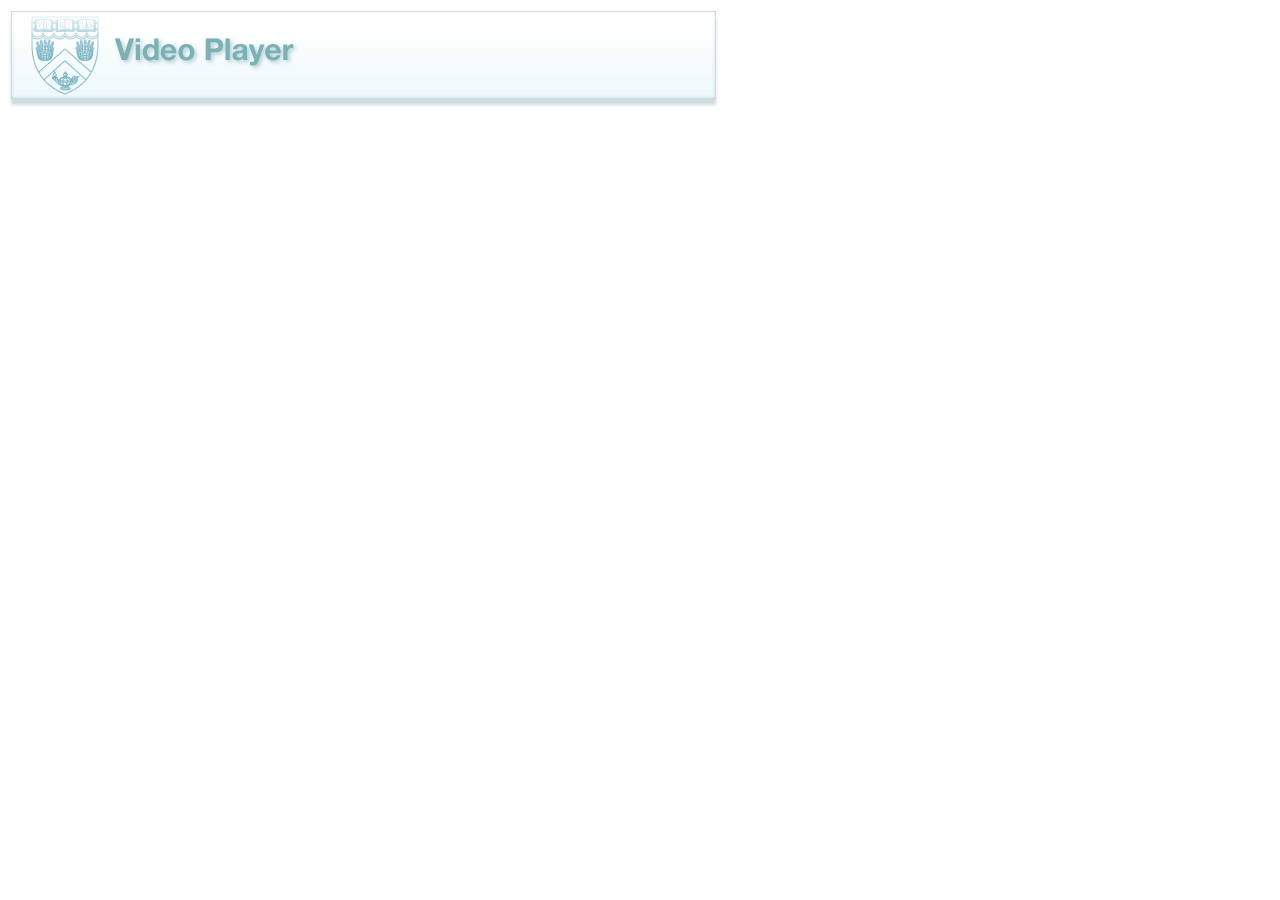
<file: bin-debug/srcview/source/assets/header.png.html>
<!-- saved from url=(0014)about:internet -->
<!DOCTYPE html PUBLIC "-//W3C//DTD XHTML 1.0 Transitional//EN" "http://www.w3.org/TR/xhtml1/DTD/xhtml1-transitional.dtd">
<html xmlns="http://www.w3.org/1999/xhtml">
<head>
<meta http-equiv="Content-Type" content="text/html; charset=iso-8859-1"/>
<title>header.png</title>
</head>

<body>
<img src="header.png" border="0"/>
</body>
</html>
</file>
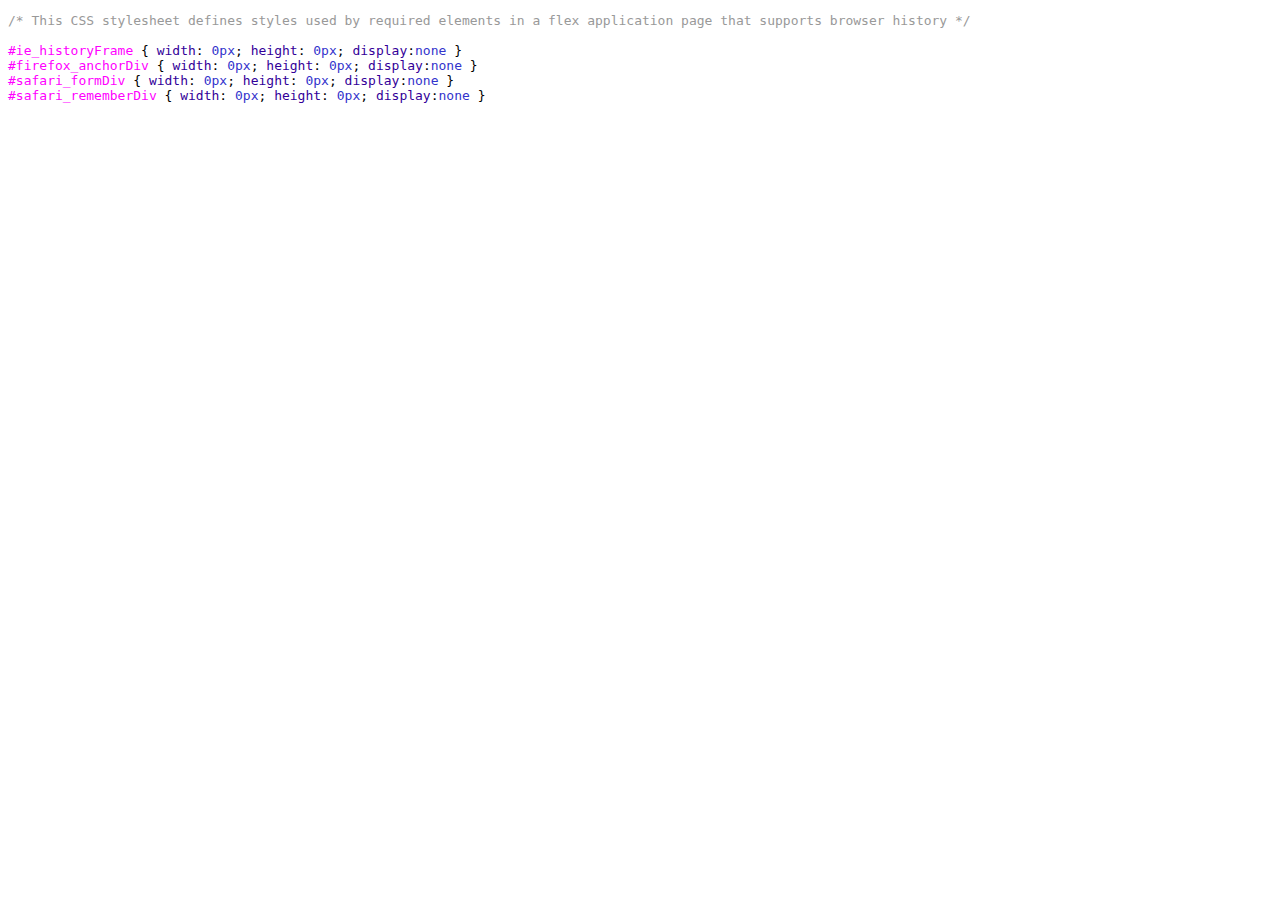
<file: bin-debug/srcview/source/html-template/history/history.css.html>
<!-- saved from url=(0014)about:internet -->
<!DOCTYPE html PUBLIC "-//W3C//DTD XHTML 1.0 Transitional//EN" "http://www.w3.org/TR/xhtml1/DTD/xhtml1-transitional.dtd">
<html xmlns="http://www.w3.org/1999/xhtml">
<head>
<meta http-equiv="Content-Type" content="text/html; charset=utf-8"/>
<title>history.css</title>
<link rel="stylesheet" type="text/css" href="../../../SourceStyles.css"/>
</head>

<body><pre><span class="CSSComment">/* This CSS stylesheet defines styles used by required elements in a flex application page that supports browser history */</span>

<span class="CSSSelector">#ie_historyFrame </span><span class="CSSDelimiters">{</span> <span class="CSSProperty_Name">width</span><span class="CSSDelimiters">:</span> <span class="CSSProperty_Value">0px</span><span class="CSSDelimiters">;</span> <span class="CSSProperty_Name">height</span><span class="CSSDelimiters">:</span> <span class="CSSProperty_Value">0px</span><span class="CSSDelimiters">;</span> <span class="CSSProperty_Name">display</span><span class="CSSDelimiters">:</span><span class="CSSProperty_Value">none </span><span class="CSSDelimiters">}</span>
<span class="CSSSelector">#firefox_anchorDiv </span><span class="CSSDelimiters">{</span> <span class="CSSProperty_Name">width</span><span class="CSSDelimiters">:</span> <span class="CSSProperty_Value">0px</span><span class="CSSDelimiters">;</span> <span class="CSSProperty_Name">height</span><span class="CSSDelimiters">:</span> <span class="CSSProperty_Value">0px</span><span class="CSSDelimiters">;</span> <span class="CSSProperty_Name">display</span><span class="CSSDelimiters">:</span><span class="CSSProperty_Value">none </span><span class="CSSDelimiters">}</span>
<span class="CSSSelector">#safari_formDiv </span><span class="CSSDelimiters">{</span> <span class="CSSProperty_Name">width</span><span class="CSSDelimiters">:</span> <span class="CSSProperty_Value">0px</span><span class="CSSDelimiters">;</span> <span class="CSSProperty_Name">height</span><span class="CSSDelimiters">:</span> <span class="CSSProperty_Value">0px</span><span class="CSSDelimiters">;</span> <span class="CSSProperty_Name">display</span><span class="CSSDelimiters">:</span><span class="CSSProperty_Value">none </span><span class="CSSDelimiters">}</span>
<span class="CSSSelector">#safari_rememberDiv </span><span class="CSSDelimiters">{</span> <span class="CSSProperty_Name">width</span><span class="CSSDelimiters">:</span> <span class="CSSProperty_Value">0px</span><span class="CSSDelimiters">;</span> <span class="CSSProperty_Name">height</span><span class="CSSDelimiters">:</span> <span class="CSSProperty_Value">0px</span><span class="CSSDelimiters">;</span> <span class="CSSProperty_Name">display</span><span class="CSSDelimiters">:</span><span class="CSSProperty_Value">none </span><span class="CSSDelimiters">}</span>
</pre></body>
</html>
</file>
<file: bin-debug/history/history.css>
/* This CSS stylesheet defines styles used by required elements in a flex application page that supports browser history */

#ie_historyFrame { width: 0px; height: 0px; display:none }
#firefox_anchorDiv { width: 0px; height: 0px; display:none }
#safari_formDiv { width: 0px; height: 0px; display:none }
#safari_rememberDiv { width: 0px; height: 0px; display:none }
</file>
<file: bin-debug/srcview/SourceStyles.css>
body {
	font-family: Courier New, Courier, monospace;
}

.CSS@font-face {
	color: #990000;
	font-weight: bold;
}

.CSS@import {
	color: #006666;
	font-weight: bold;
}

.CSS@media {
	color: #663333;
	font-weight: bold;
}

.CSSComment {
	color: #999999;
}

.CSSDefault_Text {
}

.CSSDelimiters {
}

.CSSProperty_Name {
	color: #330099;
}

.CSSProperty_Value {
	color: #3333cc;
}

.CSSSelector {
	color: #ff00ff;
}

.CSSString {
	color: #990000;
}

.ActionScriptASDoc {
	color: #3f5fbf;
}

.ActionScriptBracket/Brace {
}

.ActionScriptComment {
	color: #009900;
	font-style: italic;
}

.ActionScriptDefault_Text {
}

.ActionScriptMetadata {
	color: #0033ff;
	font-weight: bold;
}

.ActionScriptOperator {
}

.ActionScriptReserved {
	color: #0033ff;
	font-weight: bold;
}

.ActionScriptString {
	color: #990000;
	font-weight: bold;
}

.ActionScriptclass {
	color: #9900cc;
	font-weight: bold;
}

.ActionScriptfunction {
	color: #339966;
	font-weight: bold;
}

.ActionScriptinterface {
	color: #9900cc;
	font-weight: bold;
}

.ActionScriptpackage {
	color: #9900cc;
	font-weight: bold;
}

.ActionScripttrace {
	color: #cc6666;
	font-weight: bold;
}

.ActionScriptvar {
	color: #6699cc;
	font-weight: bold;
}

.MXMLComment {
	color: #800000;
}

.MXMLComponent_Tag {
	color: #0000ff;
}

.MXMLDefault_Text {
}

.MXMLProcessing_Instruction {
}

.MXMLSpecial_Tag {
	color: #006633;
}

.MXMLString {
	color: #990000;
}
</file>
